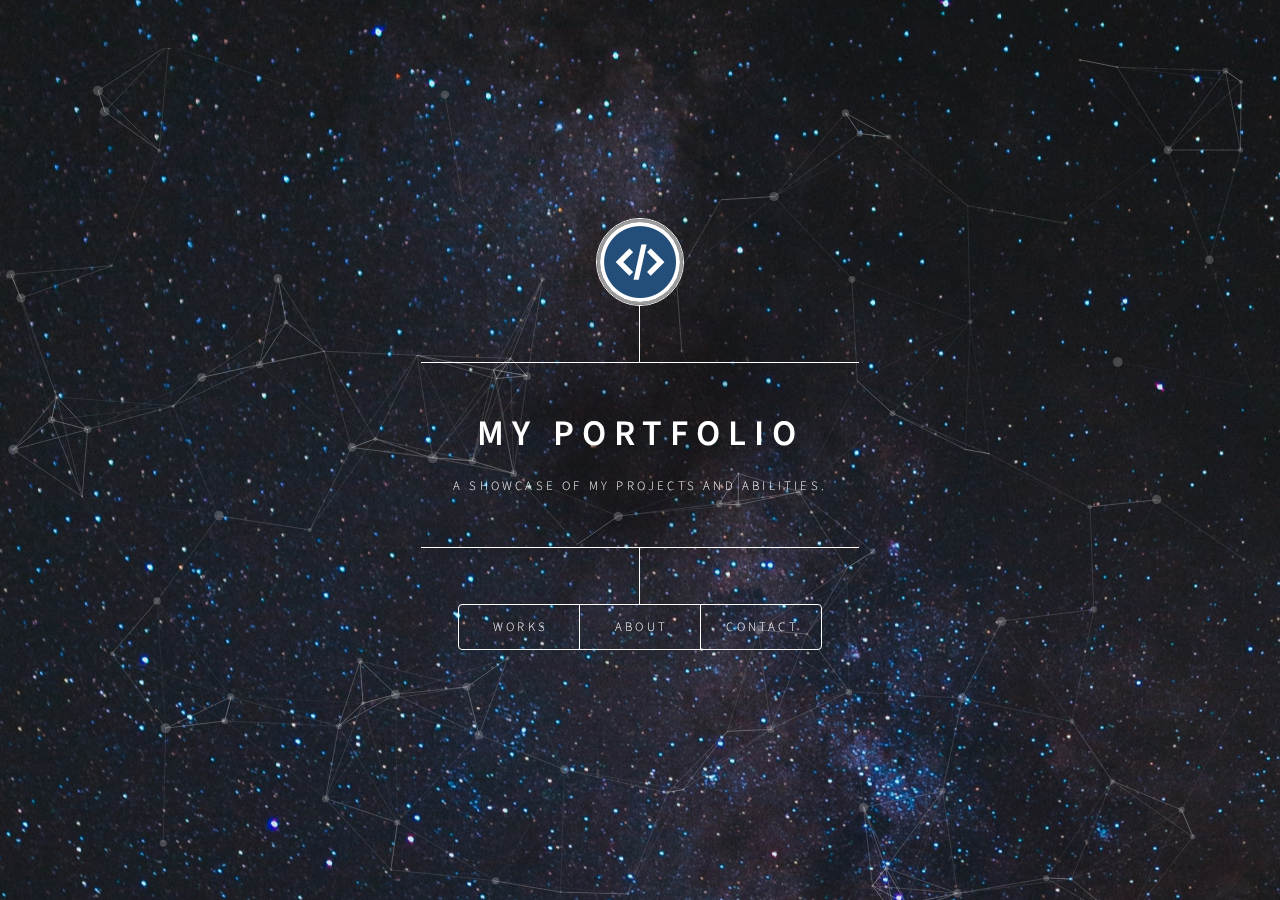
<file: index.html>
<!DOCTYPE html>
<html>
  <head>
    <link
      rel="apple-touch-icon"
      sizes="180x180"
      href="images/apple-touch-icon.png"
    />
    <link
      rel="icon"
      type="image/png"
      sizes="32x32"
      href="images/favicon-32x32.png"
    />
    <link
      rel="icon"
      type="image/png"
      sizes="16x16"
      href="images/favicon-16x16.png"
    />
    <link rel="manifest" href="images/site.webmanifest" />
    <title>Torin Stott Porfolio</title>
    <meta charset="utf-8" />
    <meta
      name="viewport"
      content="width=device-width, initial-scale=1, user-scalable=no"
    />
    <link rel="stylesheet" href="assets/css/main.css" />
    <noscript
      ><link rel="stylesheet" href="assets/css/noscript.css"
    /></noscript>
    <style>
      .pagination {
        display: inline-block;
      }

      .pagination a {
        color: rgb(255, 255, 255);
        float: left;
        padding: 8px 16px;
        text-decoration: none;
      }

      .pagination a.active {
        background-color: #4caf50;
        color: white;
        border-radius: 5px;
      }

      .pagination a:hover:not(.active) {
        background-color: #ddd;
        border-radius: 5px;
      }
    </style>
  </head>
  <body class="is-preload">
    <!-- Wrapper -->
    <div id="wrapper">
      <div id="particles-js"></div>
      <script src="/assets/js/particles.js"></script>
      <!-- Header -->
      <header id="header">
        <div class="logo">
          <style>
            #profile {
              height: 100%;
              width: 100%;
              border-radius: 50%;
              margin-left: auto;
              margin-right: auto;
              display: block;
            }
          </style>
          <span class=""
            ><img src="images/codingIcon.jpg" alt="" id="profile"
          /></span>
        </div>
        <div class="content">
          <div class="inner">
            <h1>My Portfolio</h1>
            <p>A showcase of my projects and abilities.</p>
          </div>
        </div>
        <nav>
          <ul>
            <li><a href="#capstone">Works</a></li>
            <li><a href="#about">About</a></li>
            <li><a href="#form">Contact</a></li>
          </ul>
        </nav>
      </header>

      <!-- Main -->
      <div id="main">
        <!-- About -->
        <article id="about">
          <h2 class="major">About</h2>
          <style>
            img {
              height: 40%;
              width: 40%;
              margin-left: auto;
              margin-right: auto;
              display: block;
              border: solid rgb(155, 155, 155) 3px;
            }
          </style>
          <span class="img"
            ><img src="images/myProfile.jpg" alt="" style="border-radius: 50%"
          /></span>
          <p></p>
          <p>
            I am Torin Stott, a recent Computer Science graduate at Georgia
            Southern University. Outside of schooling most of my time is spent
            coding and tinkering in various linux distributions. I am very
            interested in application security. I have participated in many CTF
            style programs such as tryhackme and hacker101.
          </p>
          <h4>TryHackMe Profile</h4>
          <style>
            .thm_font {
              min-height: 65px;
            }
            .thm_icon {
              border: 0px;
            }
          </style>
          <script src="https://tryhackme.com/badge/45609"></script>
          <p></p>
          <h4>Hacker101 Ctf</h4>
          <a href="images/hacker101.png">
            <span class="image main"
              ><img src="images/hacker101.png" alt=""
            /></span>
          </a>
        </article>
        <!-- Project -->
        <article id="capstone">
          <div class="" id="extraNav" style="padding-top: 10px">
            <button onclick="window.location.href='#personalProject'">
              <a style="border-bottom: none"
                ><i class="fas fa-angle-double-left fa-lg"></i
              ></a>
            </button>
            <button onclick="window.location.href='#ml'" style="float: right">
              <a style="border-bottom: none"
                ><i class="fas fa-angle-double-right fa-lg"></i
              ></a>
            </button>
            <p></p>
          </div>
          <h2 class="major">Capstone Project</h2>
          <p>
            Pictured below is my Capstone SQL Scaffolding project. This project
            was designed in conjunction with Tyler Porcher, and Charles Haislip.
            Currently the Github repo for this project remains private, but I
            wanted to document some screenshots displaying our progress.
          </p>
          <h3>Problem statement</h3>
          <p>
            Our application was designed to help make learning SQL easier for
            students. We worked closely with Dr.Otto Borchert to provide an
            interactive SQL learning experience.
          </p>
          <h4>Site Layout</h4>
          <h5>Home</h5>
          <p>Base landing page showing Contributors.</p>
          <span class="image main"><img src="images/Home.jpg" alt="" /></span>
          <h5>Question</h5>
          <p>
            Page for students to enter SQL answers. This page is designed to be
            dropped into an IFrame on the TopHat website. TopHat is an
            interactive book website used by professors. When students press
            execute their code is run on SQLite and if they pass all test cases
            they will be given a code word they can enter into TopHat when they
            are finished.
          </p>
          <span class="image main"
            ><img src="images/QuestionPage.jpg" alt=""
          /></span>
          <h5>Research</h5>
          <p>
            Page showing student progress. For use by Professors. Connects
            student data using Firebase from Amazon Web Services.
          </p>
          <span class="image main"
            ><img src="images/ResearchPage.jpg" alt=""
          /></span>
          <h5>Database View</h5>
          <p>Place for professor to upload new Databases.</p>
          <span class="image main"
            ><img src="images/DatabaseUpload.jpg" alt=""
          /></span>
        </article>
        <!-- ML -->
        <article id="ml">
          <div class="" id="extraNav" style="padding-top: 10px">
            <button onclick="window.location.href='#capstone'">
              <a style="border-bottom: none"
                ><i class="fas fa-angle-double-left fa-lg"></i
              ></a>
            </button>
            <button
              onclick="window.location.href='#personalProject'"
              style="float: right"
            >
              <a style="border-bottom: none"
                ><i class="fas fa-angle-double-right fa-lg"></i
              ></a>
            </button>
            <p></p>
          </div>
          <h2 class="major">ML Project</h2>
          <a
            type="button"
            href="https://github.com/TorinStott/ecgMachineLearningProject"
            target="_blank"
            class="button"
            >View Code</a
          >
          <p></p>
          <h3>Problem Statement</h3>
          <p>
            This project aimed to make predictions using a dataset derived from
            echocardiogram tests. It was designed to classify if patients will
            survive for at least one year after a heart attack.
          </p>
          <h3>Data Preparations</h3>
          <p>
            Initial dataset was loaded from UC Irvine which may be downloaded
            <a
              href="https://archive.ics.uci.edu/ml/datasets/echocardiogram"
              target="_blank"
              >here</a
            >.
          </p>
          <p>Shown below is a snapshot of initial data</p>
          <span class="image main"
            ><img src="images/dataSnapshot.jpg" alt=""
          /></span>
          <p>
            Some columns such as name and group were were stripped from the
            data. Note there are also some empty values "?" which also need to
            be removed to properly train models.
          </p>
          <h4>Column Descriptions</h4>
          <li>
            Age-at-heart-attack: age in years when patient experienced heart
            attack
          </li>
          <li>Fractional-shortening: measures contractility around heart</li>
          <li>Wall-motion-score: measures how parts of left ventricle move</li>
          <li>LVDD: measure of the heart at end diastole</li>
          <p>
            These features were fed into various training models to predict if
            the patient would be alive after one year
          </p>
          <h4>KNN</h4>
          <span class="image main"
            ><img src="images/KNN.jpg" alt="" style="height: 80%; width: 80%"
          /></span>
          <h4>Perceptron</h4>
          <span class="image main"
            ><img
              src="images/Perceptron.jpg"
              alt=""
              style="height: 80%; width: 80%"
          /></span>
          <h4>SVM</h4>
          <span class="image main"
            ><img src="images/SVM.jpg" alt="" style="height: 80%; width: 80%"
          /></span>
          <h3>Conclusion</h3>
          <p>
            In this project I learned the importance of utilizing model
            selection techniques. It is worth exploring using these models with
            a larger dataset to get more accurate classifications. SVM performed
            most effectively as a classifier because data was not linearly
            separable.
          </p>
        </article>
        <!-- Personal Project -->
        <article id="personalProject">
          <div class="" id="extraNav" style="padding-top: 10px">
            <button onclick="window.location.href='#ml'">
              <a style="border-bottom: none"
                ><i class="fas fa-angle-double-left fa-lg"></i
              ></a>
            </button>
            <button
              onclick="window.location.href='#capstone'"
              style="float: right"
            >
              <a style="border-bottom: none"
                ><i class="fas fa-angle-double-right fa-lg"></i
              ></a>
            </button>
            <p></p>
          </div>
          <h2 class="major">Personal Project</h2>
          <a
            type="button"
            href="https://github.com/TorinStott/githubUserSearchApp"
            target="_blank"
            class="button"
            >View Code</a
          >
          <a
            type="button"
            href="/userSearchApp.html"
            target="_blank"
            class="button"
            >Live Demo</a
          >
          <p></p>
          <h3>Problem Summary</h3>
          <p>
            This small project uses the Github API to search for github users
            quickly. Information such as when the user created their profile,
            their profile picture and number of repositories are shown.
          </p>
          <p>
            *Note* Requests are limited when using this API. If search fails
            retry after a few seconds.<br />
            <a
              target="_blank"
              href="https://docs.github.com/en/rest/overview/resources-in-the-rest-api#rate-limiting"
              >Git Documentation</a
            >
          </p>
        </article>
        <!-- Form -->
        <article id="form">
          <div class="" id="extraNav" style="padding-top: 10px">
            <button onclick="window.location.href='#'">
              <a style="border-bottom: none"
                ><i class="fas fa-angle-double-left fa-lg"></i
              ></a>
            </button>
            <button
              onclick="window.location.href='#contact'"
              style="float: right"
            >
              <a style="border-bottom: none"
                ><i class="fas fa-angle-double-right fa-lg"></i
              ></a>
            </button>
            <p></p>
          </div>
          <h1>Contact Form</h1>
          <form
            action="https://formsubmit.co/832f03fc84672459d4decd967e816556"
            method="POST"
          >
            <label for="name">Name</label>
            <input
              type="text"
              id="name"
              name="name"
              placeholder="Your name.."
              required
            />
            <p></p>
            <label for="email">Email</label>
            <input
              type="text"
              id="email"
              name="email"
              placeholder="example@gmail.com"
              required
            />
            <p></p>
            <label for="subject">Subject</label>
            <input
              type="text"
              id="subject"
              name="subject"
              placeholder="Subject"
            />
            <p></p>
            <textarea
              id="message"
              name="message"
              placeholder="Write something.."
              style="height: 200px"
            ></textarea>
            <p>&nbsp;</p>
            <button type="submit" style="float: right">Submit</button>
            <button type="button" onclick="window.location.href='#'">
              Cancel
            </button>
          </form>
        </article>
        <!-- Contact -->
        <article id="contact">
          <div class="" id="extraNav" style="padding-top: 10px">
            <button onclick="window.location.href='#form'">
              <a style="border-bottom: none"
                ><i class="fas fa-angle-double-left fa-lg"></i
              ></a>
            </button>
            <button onclick="window.location.href='#'" style="float: right">
              <a style="border-bottom: none"
                ><i class="fas fa-angle-double-right fa-lg"></i
              ></a>
            </button>
            <p></p>
          </div>
          <h2 class="major">Additional Info</h2>
          <section>
            <h3>Address</h3>
            <p>1062 Libby Ariail Circle<br />Chapin, SC 29036</p>
          </section>
          <section>
            <h3>Phone</h3>
            <p>217-493-7865</p>
          </section>
          <section>
            <h3>Email</h3>
            <a
              href="mailto: ts22410@georgiasouthern.edu?subject=Portfolio Contact"
              ><span class="label">Send Email</span></a
            >
            <p></p>
          </section>
          <ul class="icons">
            <li>
              <a
                href="https://github.com/TorinStott"
                class="icon brands fa-github"
                ><span class="label">GitHub</span></a
              >
            </li>
            <li>
              <a
                href="https://www.linkedin.com/in/torin-stott-216279159/"
                class="icon brands fa-linkedin"
                ><span class="label">LinkedIn</span></a
              >
            </li>
          </ul>
        </article>

        <!-- Elements -->
        <article id="elements">
          <h2 class="major">Elements</h2>
          <section>
            <pre><code>i = 0;

while (!deck.isInOrder()) {
    print 'Iteration ' + i;
    deck.shuffle();
    i++;
}

print 'It took ' + i + ' iterations to sort the deck.';</code></pre>
          </section>
        </article>
      </div>
      <!-- Footer -->
      <footer id="footer"></footer>
    </div>
    <!-- BG -->
    <div id="bg" class="scene"></div>

    <!-- Scripts -->
    <script src="assets/js/jquery.min.js"></script>
    <script src="assets/js/browser.min.js"></script>
    <script src="assets/js/breakpoints.min.js"></script>
    <script src="assets/js/util.js"></script>
    <script src="assets/js/main.js"></script>
  </body>
</html>
</file>
<file: assets/css/noscript.css>
/*
	Dimension by HTML5 UP
	html5up.net | @ajlkn
	Free for personal and commercial use under the CCA 3.0 license (html5up.net/license)
*/

/* BG */

	body.is-preload #bg:before {
		background-color: transparent;
	}

/* Header */

	body.is-preload #header {
		-moz-filter: none;
		-webkit-filter: none;
		-ms-filter: none;
		filter: none;
	}

		body.is-preload #header > * {
			opacity: 1;
		}

		body.is-preload #header .content .inner {
			max-height: none;
			padding: 3rem 2rem;
			opacity: 1;
		}

/* Main */

	#main article {
		opacity: 1;
		margin: 4rem 0 0 0;
	}
</file>
<file: assets/css/main.css>
@import url(fontawesome-all.min.css);
@import url("https://fonts.googleapis.com/css?family=Source+Sans+Pro:300italic,600italic,300,600");

html,
body,
div,
span,
applet,
object,
iframe,
h1,
h2,
h3,
h4,
h5,
h6,
p,
blockquote,
pre,
a,
abbr,
acronym,
address,
big,
cite,
code,
del,
dfn,
em,
img,
ins,
kbd,
q,
s,
samp,
small,
strike,
strong,
sub,
sup,
tt,
var,
b,
u,
i,
center,
dl,
dt,
dd,
ol,
ul,
li,
fieldset,
form,
label,
legend,
table,
caption,
tbody,
tfoot,
thead,
tr,
th,
td,
article,
aside,
canvas,
details,
embed,
figure,
figcaption,
footer,
header,
hgroup,
menu,
nav,
output,
ruby,
section,
summary,
time,
mark,
audio,
video {
  margin: 0;
  padding: 0;
  border: 0;
  font-size: 100%;
  font: inherit;
  vertical-align: baseline;
}

article,
aside,
details,
figcaption,
figure,
footer,
header,
hgroup,
menu,
nav,
section {
  display: block;
}
article {
  background-color: #15111c;
  border: 0.2em solid #8d8d8d;
  background-image: url("data:image/svg+xml,%3Csvg xmlns='http://www.w3.org/2000/svg' width='600' height='600' viewBox='0 0 600 600'%3E%3Cpath fill='%23666666' fill-opacity='0.65' d='M600 325.1v-1.17c-6.5 3.83-13.06 7.64-14.68 8.64-10.6 6.56-18.57 12.56-24.68 19.09-5.58 5.95-12.44 10.06-22.42 14.15-1.45.6-2.96 1.2-4.83 1.9l-4.75 1.82c-9.78 3.75-14.8 6.27-18.98 10.1-4.23 3.88-9.65 6.6-16.77 8.84-1.95.6-3.99 1.17-6.47 1.8l-6.14 1.53c-5.29 1.35-8.3 2.37-10.54 3.78-3.08 1.92-6.63 3.26-12.74 5.03a384.1 384.1 0 0 1-4.82 1.36c-2.04.58-3.6 1.04-5.17 1.52a110.03 110.03 0 0 0-11.2 4.05c-2.7 1.15-5.5 3.93-8.78 8.4a157.68 157.68 0 0 0-6.15 9.2c-5.75 9.07-7.58 11.74-10.24 14.51a50.97 50.97 0 0 1-4.6 4.22c-2.33 1.9-10.39 7.54-11.81 8.74a14.68 14.68 0 0 0-3.67 4.15c-1.24 2.3-1.9 4.57-2.78 8.87-2.17 10.61-3.52 14.81-8.2 22.1-4.07 6.33-6.8 9.88-9.83 12.99-.47.48-.95.96-1.5 1.48l-3.75 3.56c-1.67 1.6-3.18 3.12-4.86 4.9a42.44 42.44 0 0 0-9.89 16.94c-2.5 8.13-2.72 15.47-1.76 27.22.47 5.82.51 6.36.51 8.18 0 10.51.12 17.53.63 25.78.24 4.05.56 7.8.97 11.22h.9c-1.13-9.58-1.5-21.83-1.5-37 0-1.86-.04-2.4-.52-8.26-.94-11.63-.72-18.87 1.73-26.85a41.44 41.44 0 0 1 9.65-16.55c1.67-1.76 3.18-3.27 4.83-4.85.63-.6 3.13-2.96 3.75-3.57a71.6 71.6 0 0 0 1.52-1.5c3.09-3.16 5.86-6.76 9.96-13.15 4.77-7.42 6.15-11.71 8.34-22.44.86-4.21 1.5-6.4 2.68-8.6.68-1.25 1.79-2.48 3.43-3.86 1.38-1.15 9.43-6.8 11.8-8.72 1.71-1.4 3.26-2.81 4.7-4.3 2.72-2.85 4.56-5.54 10.36-14.67a156.9 156.9 0 0 1 6.1-9.15c3.2-4.33 5.9-7.01 8.37-8.07 3.5-1.5 7.06-2.77 11.1-4.02a233.84 233.84 0 0 1 7.6-2.2l2.38-.67c6.19-1.79 9.81-3.16 12.98-5.15 2.14-1.33 5.08-2.33 10.27-3.65l6.14-1.53c2.5-.63 4.55-1.2 6.52-1.82 7.24-2.27 12.79-5.06 17.15-9.05 4.05-3.72 9-6.2 18.66-9.9l4.75-1.82c1.87-.72 3.39-1.31 4.85-1.91 10.1-4.15 17.07-8.32 22.76-14.4 6.05-6.45 13.95-12.4 24.49-18.92 1.56-.96 7.82-4.6 14.15-8.33v-64.58c-4 8.15-8.52 14.85-12.7 17.9-2.51 1.82-5.38 4.02-9.04 6.92a1063.87 1063.87 0 0 0-6.23 4.98l-1.27 1.02a2309.25 2309.25 0 0 1-4.87 3.9c-7.55 6-12.9 10.05-17.61 13.19-3.1 2.06-3.86 2.78-8.06 7.13-5.84 6.07-11.72 8.62-29.15 10.95-11.3 1.5-20.04 4.91-30.75 11.07-1.65.94-7.27 4.27-6.97 4.1-2.7 1.58-4.69 2.69-6.64 3.66-5.63 2.8-10.47 4.17-15.71 4.17-17.13 0-41.44 11.51-51.63 22.83-12.05 13.4-31.42 27.7-45.25 31.16-7.4 1.85-11.85 7.05-14.04 14.69-1.26 4.4-1.58 8.28-1.58 13.82 0 .82.01.98.24 3.63.45 5.18.35 8.72-.77 13.26-1.53 6.2-4.89 12.6-10.59 19.43-13.87 16.65-22.88 46.58-22.88 71.68 0 2.39.02 4.26.06 8.75.12 10.8.1 15.8-.22 21.95-.56 11.18-2.09 20.73-5 29.3h-1.05c2.94-8.56 4.49-18.12 5.05-29.35.31-6.13.34-11.1.22-21.9-.04-4.48-.06-6.36-.06-8.75 0-25.32 9.07-55.47 23.12-72.32 5.6-6.72 8.88-12.99 10.38-19.03 1.09-4.4 1.18-7.85.74-12.93-.23-2.7-.24-2.86-.24-3.72 0-5.62.32-9.57 1.62-14.1 2.28-7.95 6.97-13.44 14.76-15.39 13.6-3.4 32.82-17.59 44.75-30.84C409 360.14 433.58 348.5 451 348.5c5.07 0 9.77-1.33 15.26-4.07 1.93-.96 3.9-2.05 6.58-3.62-.3.18 5.33-3.16 6.98-4.11 10.82-6.21 19.66-9.67 31.11-11.2 17.23-2.3 22.9-4.75 28.57-10.64 4.25-4.41 5.04-5.16 8.22-7.28 4.68-3.11 10.01-7.14 17.55-13.14a1113.33 1113.33 0 0 0 4.86-3.89l1.28-1.02a4668.54 4668.54 0 0 1 6.23-4.98c3.67-2.9 6.55-5.12 9.07-6.95 4.37-3.19 9.16-10.56 13.29-19.4v66.9zm0-116.23c-.62.01-1.27.06-1.95.13-6.13.63-13.83 3.45-21.83 7.45-3.64 1.82-8.46 2.67-14.17 2.71-4.7.04-9.72-.47-14.73-1.33-1.7-.3-3.26-.61-4.67-.93a31.55 31.55 0 0 0-3.55-.57 273.4 273.4 0 0 0-16.66-.88c-10.42-.16-17.2.74-17.97 2.73-.38.97.6 2.55 3.03 4.87 1.01.97 2.22 2.03 4.04 3.55a1746.07 1746.07 0 0 0 4.79 4.02c1.39 1.2 3.1 1.92 5.5 2.5.7.16.86.2 2.64.54 3.53.7 5.03 1.25 6.15 2.63 1.41 1.76 1.4 4.54-.15 8.88-2.44 6.83-5.72 10.05-10.19 10.33-3.63.23-7.6-1.29-14.52-5.06-4.53-2.47-6.82-7.3-8.32-15.26-.17-.87-.32-1.78-.5-2.86l-.43-2.76c-1.05-6.58-1.9-9.2-3.73-10.11-.81-.4-1.59-.74-2.36-1-2.27-.77-4.6-1.02-8.1-.92-2.29.07-14.7 1-13.77.93-20.55 1.37-28.8 5.05-37.09 14.99a133.07 133.07 0 0 0-4.25 5.44l-2.3 3.09-2.51 3.32c-4.1 5.36-7.06 8.48-10.39 11.12-.65.52-1.33 1.04-2.13 1.62l-4.11 2.94a106.8 106.8 0 0 0-5.16 3.99c-4.55 3.74-9.74 8.6-16.25 15.38-8.25 8.58-11.78 13.54-11.7 15.95.07 1.65 1.64 2.11 6.79 2.38 1.61.09 2.15.12 2.98.2 2.95.24 5.09.73 6.81 1.68 7.48 4.15 11.63 7.26 13.95 11.58 3.3 6.15.8 12.88-8.89 20.26-8.28 6.3-11.1 10.37-11.31 14.96-.06 1.17 0 1.93.26 4.43.69 6.47.25 10.65-2.8 17.42a44.23 44.23 0 0 1-4.16 7.53c-2.82 3.97-5.47 5.74-10.6 7.69-.43.16-3.34 1.23-4.27 1.59-1.8.68-3.38 1.36-5.01 2.14-4.18 2-8.4 4.6-13.1 8.24-8.44 6.51-13.23 14.56-15.98 25.06-1.1 4.2-1.55 6.81-2.8 15.21-1.26 8.6-2.17 12.64-4.08 16.55-2.1 4.28-11.93 26.59-12.97 28.88a382.7 382.7 0 0 1-6.37 13.41c-4.07 8.11-7.61 14.07-10.73 17.81-5.38 6.46-8.98 14.37-13.77 28.42a810.14 810.14 0 0 0-1.89 5.6c-1.8 5.35-2.96 8.6-4.26 11.85-6.13 15.32-25.43 26.31-46.46 26.31-11.2 0-20.58-2.74-31.02-8.55-5.6-3.13-4.55-2.42-22.26-14.54-14.33-9.8-17.7-10.73-20.47-6.9-.37.5-1.81 2.74-1.83 2.77a52.24 52.24 0 0 1-4.94 5.9c-.73.79-5.52 5.87-6.97 7.45-2.38 2.6-4.3 4.81-5.98 6.93a45.6 45.6 0 0 0-5.08 7.66c-1.29 2.57-1.9 5.25-2.66 10.6a997.6 997.6 0 0 1-.46 3.18h-1l.47-3.32c.77-5.45 1.4-8.2 2.75-10.9a46.54 46.54 0 0 1 5.2-7.84c1.7-2.14 3.63-4.38 6.03-6.98 1.45-1.59 6.24-6.68 6.96-7.46a51.58 51.58 0 0 0 4.84-5.78s1.47-2.26 1.86-2.8c3.25-4.5 7.08-3.44 21.84 6.67 17.67 12.08 16.62 11.38 22.19 14.48 10.3 5.73 19.5 8.43 30.53 8.43 20.65 0 39.57-10.77 45.54-25.69a219.7 219.7 0 0 0 4.24-11.8 6752.32 6752.32 0 0 0 1.88-5.6c4.83-14.16 8.47-22.14 13.96-28.73 3.05-3.66 6.56-9.57 10.6-17.61 1.97-3.93 4.04-8.31 6.35-13.38 1.03-2.28 10.88-24.61 12.98-28.91 1.85-3.79 2.75-7.76 4-16.25 1.24-8.44 1.7-11.07 2.81-15.32 2.8-10.7 7.71-18.94 16.33-25.6a73.18 73.18 0 0 1 13.29-8.35c1.66-.8 3.27-1.48 5.08-2.18.94-.36 3.86-1.43 4.28-1.59 4.95-1.88 7.44-3.55 10.14-7.33 1.35-1.9 2.68-4.3 4.06-7.37 2.97-6.58 3.39-10.59 2.72-16.9a27.13 27.13 0 0 1-.27-4.58c.22-4.94 3.21-9.24 11.7-15.7 9.33-7.11 11.66-13.34 8.62-19-2.2-4.09-6.25-7.12-13.55-11.17-1.57-.88-3.6-1.33-6.42-1.57-.8-.07-1.34-.1-2.95-.19-5.77-.3-7.63-.85-7.72-3.34-.1-2.81 3.5-7.87 11.97-16.69 6.53-6.8 11.75-11.69 16.33-15.45 1.79-1.47 3.42-2.72 5.2-4.03l4.12-2.94c.79-.58 1.46-1.08 2.1-1.59 3.26-2.6 6.16-5.65 10.21-10.94a383.2 383.2 0 0 0 2.5-3.32l2.31-3.09c1.8-2.39 3.04-4 4.29-5.48 8.47-10.17 16.98-13.96 37.27-15.3-.44.02 12-.9 14.32-.98 3.62-.1 6.05.16 8.46.98.8.27 1.62.62 2.47 1.04 2.27 1.14 3.17 3.87 4.27 10.85l.44 2.76c.17 1.07.33 1.97.5 2.83 1.44 7.69 3.62 12.29 7.8 14.57 6.76 3.68 10.6 5.15 13.99 4.94 4-.25 6.99-3.17 9.3-9.67 1.45-4.04 1.46-6.49.32-7.92-.9-1.12-2.28-1.62-5.57-2.27a55.8 55.8 0 0 1-2.67-.55c-2.54-.6-4.39-1.4-5.93-2.71a252.63 252.63 0 0 0-4.78-4.01 84.35 84.35 0 0 1-4.08-3.6c-2.73-2.6-3.86-4.43-3.28-5.95 1.02-2.64 7.82-3.54 18.93-3.37a230.56 230.56 0 0 1 16.73.88c2.76.39 3.2.49 3.68.6 1.4.3 2.95.62 4.62.91a82.9 82.9 0 0 0 14.56 1.32c5.56-.04 10.24-.86 13.73-2.6 8.1-4.05 15.89-6.9 22.17-7.56.7-.07 1.4-.11 2.05-.13v1zm0-100.94v1.5c-8.62 16.05-17.27 29.55-23.65 35.92-3.19 3.2-7.62 4.9-13.54 5.56-4.45.48-8.28.4-19.18-.2-9.91-.55-15.32-.44-20.52.78a84.05 84.05 0 0 1-15 2.11l-2.25.14c-12.49.75-19.37 1.78-32.72 5.74-4.5 1.33-9.27 2.49-14.3 3.48a246.27 246.27 0 0 1-32.6 3.97c-7.56.45-13.21.57-20.24.57-5.4 0-11.9 1.61-18 5.18-8.3 4.87-15.06 12.87-19.53 24.5a68.57 68.57 0 0 1-4.56 9.8c-3.6 6.2-6.92 8.99-13.38 12.18l-4.03 1.96a64.48 64.48 0 0 0-15.16 10.25c-8.2 7.33-13.72 16.63-22.54 35.6l-2.08 4.49c-7.3 15.7-11.5 23.3-17.35 29.87-7.7 8.66-20.25 14.42-40.31 20.08-4.37 1.23-19.04 5.08-19.24 5.13-6.92 1.87-11.68 3.34-15.63 4.92-10.55 4.22-18.71 10.52-36.38 26.52l-1.7 1.54c-8.58 7.76-13.41 11.9-18.81 15.88-3.95 2.9-8 5.67-12.97 8.91-2.06 1.34-10.3 6.6-12.33 7.94-11.52 7.5-18.53 13.04-24.62 20.08a62.01 62.01 0 0 0-6.44 8.85c-4.13 6.91-6.27 13.15-9.2 25.11l-1.54 6.26c-.6 2.45-1.15 4.54-1.72 6.58-2.97 10.7-6.9 17.36-14.78 26.91L69.6 491a148.51 148.51 0 0 0-4.19 5.3 23.9 23.9 0 0 0-3.44 6.28c-1.16 3.23-1.52 5.9-1.87 11.94-.58 10.05-1.42 15.04-4.63 22.67-1.57 3.72-5.66 14.02-6.41 15.8a73.46 73.46 0 0 1-3.57 7.4c-2.88 5.14-6.71 10.12-13.12 16.95-5.96 6.36-8.87 10.9-10.61 16a56.88 56.88 0 0 0-1.38 4.82l-.46 1.84h-1.03l.52-2.08c.52-2.09.92-3.49 1.4-4.9 1.8-5.25 4.78-9.9 10.84-16.36 6.35-6.78 10.13-11.7 12.97-16.77a72.5 72.5 0 0 0 3.52-7.29c.75-1.76 4.84-12.06 6.4-15.8 3.17-7.5 3.99-12.4 4.56-22.33.35-6.14.72-8.88 1.93-12.23a24.9 24.9 0 0 1 3.58-6.54c1.27-1.7 2.6-3.37 4.22-5.34l4.11-4.95c7.8-9.46 11.66-16 14.59-26.54.56-2.04 1.1-4.12 1.71-6.56l1.53-6.26c2.96-12.04 5.13-18.36 9.32-25.39 1.84-3.08 4-6.05 6.54-8.99 6.17-7.12 13.24-12.7 24.83-20.26 2.05-1.33 10.28-6.6 12.33-7.94 4.96-3.22 9-5.98 12.92-8.87 5.37-3.95 10.19-8.08 18.74-15.82l1.7-1.54c17.76-16.09 25.98-22.43 36.67-26.7 4-1.6 8.8-3.09 15.75-4.96.21-.06 14.87-3.9 19.22-5.13 19.9-5.61 32.32-11.31 39.85-19.78 5.76-6.48 9.93-14.02 17.18-29.64l2.09-4.5c8.87-19.07 14.44-28.46 22.77-35.9a65.48 65.48 0 0 1 15.38-10.4l4.04-1.97c6.3-3.1 9.47-5.77 12.96-11.77a67.6 67.6 0 0 0 4.48-9.67c4.56-11.84 11.47-20.02 19.97-25 6.25-3.66 12.93-5.32 18.5-5.32 7.01 0 12.65-.12 20.17-.57a245.3 245.3 0 0 0 32.47-3.96c5-.98 9.75-2.13 14.22-3.45 13.43-3.98 20.38-5.02 32.94-5.78l2.24-.14c5.76-.37 9.8-.9 14.85-2.09 5.31-1.25 10.79-1.35 22.6-.7 9.04.5 12.84.58 17.21.1 5.71-.62 9.94-2.26 12.95-5.26 6.44-6.45 15.3-20.37 24.35-36.72zm0 450.21c-1.28-4.6-2.2-10.55-3.33-20.25l-.24-2.04-.23-2.03c-1.82-15.7-3.07-21.98-5.55-24.47-2.46-2.46-3.04-5.03-2.52-8.64.1-.6.18-1.1.39-2.15.69-3.54.77-5.04.08-6.84-.91-2.38-3.31-4.41-7.79-6.26-5.08-2.09-6.52-4.84-4.89-8.44.66-1.45 1.79-3.02 3.52-5.01 1.04-1.2 5.48-5.96 5.08-5.53 6.15-6.7 8.98-11.34 8.98-16.48a15.2 15.2 0 0 1 6.5-12.89v1.26a14.17 14.17 0 0 0-5.5 11.63c0 5.47-2.93 10.29-9.24 17.16.38-.42-4.04 4.33-5.07 5.5-1.67 1.93-2.75 3.43-3.36 4.77-1.37 3.04-.23 5.22 4.36 7.1 4.71 1.95 7.32 4.16 8.34 6.83.78 2.04.7 3.67-.03 7.4-.2 1.03-.3 1.51-.38 2.09-.48 3.33.03 5.59 2.23 7.8 2.74 2.74 3.98 8.96 5.84 25.06l.24 2.03.23 2.04c.82 7.01 1.53 12.06 2.34 16.03v4.33zm0-62.16c-1.4-3.13-4.43-9.9-4.95-11.17-1.02-2.53-1.25-3.8-.91-5.18.2-.84 2.05-4.68 2.32-5.33a70.79 70.79 0 0 0 3.54-11.2v3.99a62.82 62.82 0 0 1-2.62 7.6c-.31.75-2.09 4.46-2.27 5.18-.28 1.12-.08 2.22.87 4.57.41 1.02 2.5 5.7 4.02 9.09v2.45zm0-85.09c-1.65 1.66-3.66 2.9-6.4 4.13-.25.1-13.97 5.47-20.4 8.43-9.35 4.32-16.7 5.9-23.03 5.25-5.08-.53-9.02-2.25-14.77-5.92l-3.2-2.07a77.4 77.4 0 0 0-5.44-3.27c-4.05-2.18-3.25-5.8 1.47-10.47 3.71-3.68 9.6-7.93 18.73-13.8l4.46-2.82c17.95-11.33 18.22-11.5 22.27-14.74 11.25-9 19.69-14.02 26.31-15.1v1.02c-6.37 1.1-14.62 6-25.69 14.86-4.1 3.28-4.34 3.44-22.36 14.8a652.4 652.4 0 0 0-4.45 2.83c-9.07 5.83-14.92 10.05-18.57 13.66-4.31 4.28-4.95 7.13-1.7 8.88 1.7.91 3.29 1.88 5.5 3.3l3.2 2.08c5.64 3.59 9.45 5.25 14.34 5.76 6.13.64 13.32-.9 22.52-5.15 6.46-2.98 20.18-8.35 20.4-8.44 3.04-1.37 5.1-2.71 6.81-4.69v1.47zm0-41.37v1c-6.56.26-12.11 3.13-19.71 9.08l-4.63 3.68a51.87 51.87 0 0 1-4.4 3.14c-.82.52-5.51 3.33-6.22 3.76-3.31 2-6.15 3.8-8.87 5.6a112.61 112.61 0 0 0-8.16 5.92c-4.61 3.72-7.4 6.9-7.97 9.35-.63 2.67 1.48 4.53 7.05 5.46 10.7 1.78 20.92-.05 30.45-4.65a61.96 61.96 0 0 0 17.1-12.2 41.8 41.8 0 0 0 5.36-7.42v1.92a38.94 38.94 0 0 1-4.64 6.19 62.95 62.95 0 0 1-17.39 12.41c-9.7 4.68-20.13 6.55-31.05 4.73-6.06-1-8.65-3.29-7.85-6.67.64-2.74 3.53-6.05 8.31-9.9 2.35-1.9 5.1-3.88 8.24-5.97 2.73-1.82 5.58-3.61 8.9-5.62.72-.44 5.4-3.24 6.22-3.75 1.26-.8 2.6-1.76 4.3-3.09.8-.62 3.9-3.1 4.63-3.67 7.77-6.1 13.49-9.04 20.33-9.3zm0-154.6v1c-1.75-.24-4.3.23-7.82 1.55-10.01 3.75-13.8 5.07-19.15 6.76-1.78.56-2.63.83-3.87 1.24-1.48.5-3.16.76-6.74 1.16a1550.34 1550.34 0 0 0-2.64.3c-7.8.94-11.28 2.47-11.28 6.07 0 4.45 2.89 13.18 7.96 25.81a57.34 57.34 0 0 1 2.33 7.6 258.32 258.32 0 0 1 .84 3.46c1.86 7.62 3.17 10.71 5.56 11.67 2.21.88 4.7.6 7.47-.72 3.48-1.69 7.22-4.94 11.2-9.47 1.52-1.7 2.97-3.49 4.59-5.57l3.16-4.1c2.59-3.23 6.07-12.21 8.39-20.23v3.45c-2.29 7.2-5.27 14.5-7.61 17.41-.44.55-2.67 3.46-3.15 4.09-1.63 2.1-3.1 3.9-4.62 5.62-4.08 4.61-7.9 7.94-11.53 9.7-2.99 1.44-5.77 1.75-8.28.74-2.84-1.13-4.2-4.34-6.15-12.35a2097.48 2097.48 0 0 1-.84-3.46c-.8-3.2-1.47-5.45-2.28-7.46-5.14-12.8-8.04-21.55-8.04-26.19 0-4.37 3.84-6.06 12.16-7.07a160.9 160.9 0 0 1 2.65-.3c3.5-.39 5.15-.64 6.53-1.1 1.26-.42 2.1-.7 3.88-1.26 5.34-1.68 9.11-3 19.1-6.74 3.53-1.32 6.22-1.84 8.18-1.61zM0 292c10.13-11.31 18.13-23.2 23.07-35.39 3.3-8.14 6.09-16.12 10.81-30.55l1.59-4.84c6.53-19.94 10.11-29.82 14.77-39.56 6.07-12.72 12.55-21.18 20.27-25.54 6.66-3.76 10.2-7.86 12.22-13.15a46.6 46.6 0 0 0 1.86-6.58c1.23-5.2 2.05-7.59 3.93-10.36 2.45-3.62 6.27-6.53 12.1-8.96 15.78-6.58 16.73-7.04 18.05-9.01.65-.98.83-2.15.74-4.51-.03-.73-.23-3.82-.24-4A93.8 93.8 0 0 1 119 94c0-10.04.18-11.37 2.37-13.15.52-.42 1.13-.8 2.07-1.3.27-.14 2.18-1.12 2.84-1.48a68.4 68.4 0 0 0 9.12-5.87c2.06-1.54 2.64-2.14 8.01-7.93 3.78-4.09 6.21-6.36 8.96-8.12 3.64-2.33 7.2-3.12 10.9-2.11 4.4 1.2 10.81 2 18.78 2.46 6.9.4 12.9.5 21.95.5 4.87 0 8.97.47 15.4 1.57 7.77 1.33 9.3 1.54 12.38 1.54 4.05 0 7.43-.88 10.68-2.95 5.06-3.22 8.11-4.67 11.2-5.2 3.62-.64 4.77-.46 16.55 2.06 17.26 3.7 30.85 1.36 41.06-9.7 5.1-5.53 5.48-8.9 3.48-14.8-.83-2.42-1.03-3.1-1.17-4.3-.29-2.52.5-4.71 2.71-6.93 2.65-2.65 4.72-9.17 6.22-18.29h2.03c-1.56 9.71-3.77 16.65-6.83 19.7-1.79 1.8-2.36 3.39-2.14 5.28.11 1 .3 1.63 1.07 3.9 2.22 6.53 1.76 10.66-3.9 16.8-10.77 11.66-25.07 14.13-42.95 10.3-11.42-2.45-12.55-2.62-15.78-2.06-2.77.48-5.62 1.84-10.47 4.92a20.93 20.93 0 0 1-11.76 3.27c-3.25 0-4.81-.22-12.73-1.57C212.74 59.46 208.73 59 204 59c-9.1 0-15.11-.1-22.07-.5-8.09-.47-14.62-1.29-19.2-2.54-5.62-1.53-10.17 1.38-17.85 9.66-5.5 5.94-6.08 6.53-8.28 8.18a70.38 70.38 0 0 1-9.38 6.03c-.68.37-2.58 1.35-2.84 1.49-.84.44-1.35.76-1.75 1.08C121.16 83.6 121 84.8 121 94c0 1.85.06 3.54.17 5.44 0 .17.2 3.28.24 4.03.1 2.75-.13 4.29-1.08 5.71-1.67 2.5-2.27 2.8-18.95 9.74-5.48 2.29-8.99 4.96-11.2 8.24-1.71 2.51-2.47 4.73-3.64 9.7-.83 3.5-1.21 4.92-1.94 6.83-2.18 5.73-6.05 10.19-13.1 14.18-7.3 4.12-13.55 12.28-19.46 24.66-4.6 9.64-8.17 19.46-14.67 39.32l-1.58 4.84c-4.75 14.47-7.54 22.48-10.86 30.69-5.28 13.01-13.95 25.65-24.93 37.6v-2.97zm0 78v-.5l1-.01c6.32 0 7.47 5.2 4.6 13.36a60.36 60.36 0 0 1-5.6 11.3v-1.92a57.76 57.76 0 0 0 4.65-9.72c2.69-7.6 1.71-12.02-3.65-12.02-.34 0-.67 0-1 .02v-46.59a340.96 340.96 0 0 0 13.71-8.34c13.66-9.46 29.79-37.6 29.79-53.59 0-18.1 21.57-72.64 32.23-79.42 12.71-8.09 32.24-27.96 35.8-37.75 1.93-5.3 5.5-7.27 14.42-9.37 6.15-1.44 8.64-2.42 10.67-4.79 1.5-1.74 2.72-4.79 4.33-10.3.23-.78 1.9-6.68 2.43-8.46 3.62-12.08 7.3-18.49 13.47-20.39 2.5-.76 3.03-.98 9.74-3.7 7.49-3.03 11.97-4.43 17.12-4.92 6.75-.65 13.13.75 19.55 4.67 5.43 3.32 12.19 4.72 20.17 4.56 6.03-.12 12.2-1.07 19.83-2.8 1.82-.4 7.38-1.74 8.26-1.94 2.69-.6 4.34-.89 5.48-.89 4.97 0 8.93-.05 14.2-.27 7.9-.32 15.56-.92 22.75-1.88 8.5-1.14 15.9-2.73 21.88-4.82 18.9-6.62 32.64-18.3 33.67-27.59.29-2.56.4-2.96 2.79-11.11 2.33-7.95 3.21-12.93 2.72-18.23-.2-2.24-.69-4.38-1.48-6.42-1.5-3.92-2.63-9.4-3.43-16.18h.9c.77 6.47 1.89 11.72 3.47 15.82a24.93 24.93 0 0 1 1.54 6.69c.5 5.46-.4 10.54-2.77 18.6-2.36 8.06-2.47 8.47-2.74 10.95-1.09 9.75-15.1 21.68-34.33 28.41-6.06 2.12-13.52 3.72-22.09 4.87-7.22.96-14.92 1.57-22.83 1.89-5.3.21-9.27.27-14.25.27-1.04 0-2.64.27-5.26.87-.87.2-6.43 1.53-8.26 1.94-7.68 1.73-13.92 2.7-20.03 2.82-8.15.17-15.1-1.27-20.71-4.7-6.23-3.81-12.4-5.16-18.93-4.54-5.04.48-9.44 1.86-16.84 4.86-6.75 2.74-7.29 2.95-9.82 3.73-5.73 1.76-9.28 7.96-12.81 19.72-.53 1.77-2.2 7.66-2.43 8.46-1.66 5.65-2.91 8.78-4.53 10.67-2.22 2.58-4.84 3.62-12.01 5.3-7.8 1.83-11.13 3.66-12.9 8.54-3.65 10.04-23.32 30.06-36.2 38.25C65.94 190 44.5 244.2 44.5 262c0 16.34-16.3 44.78-30.22 54.41-2.14 1.48-8.24 5.12-14.28 8.68v-1.16 46.09zm0-173.7v-1.11c7.42-3.82 14.55-10.23 21.84-18.98 3.8-4.56 14.21-18.78 15.79-20.55 1.8-2.04 4.06-3.96 7.42-6.45 1.08-.8 4.92-3.57 5.49-3.99 9.36-6.85 14-11.96 15.98-19.36.8-2.98 1.54-6.78 2.46-12.3.23-1.44 2-12.46 2.56-15.79 2.87-16.77 5.73-26.79 10.07-32.1C92.46 52.43 101.5 38.13 101.5 33c0-2.54.34-3.35 6.05-15.71.68-1.49 1.25-2.74 1.77-3.93 2.5-5.75 3.9-10.04 4.14-13.36h1c-.23 3.48-1.66 7.87-4.23 13.76-.52 1.2-1.09 2.45-1.78 3.95-5.54 12.01-5.95 12.99-5.95 15.29 0 5.47-9.09 19.84-20.11 33.31-4.2 5.12-7.03 15.06-9.86 31.64-.57 3.33-2.33 14.33-2.57 15.78-.92 5.56-1.67 9.38-2.48 12.4-2.05 7.68-6.82 12.93-16.35 19.91l-5.49 3.98c-3.3 2.45-5.51 4.34-7.27 6.31-1.53 1.73-11.94 15.93-15.76 20.53-7.52 9.02-14.88 15.6-22.61 19.46zm0 361.83v-4.33c.48 2.36 1 4.35 1.6 6.15 2 6.03 4.6 8.26 8.19 6.59C28.76 557.69 43.5 542.4 43.5 527c0-16.2 6.37-31.99 17.1-46.3 1.88-2.5 3.66-4.4 5.53-6 .73-.62 1.45-1.18 2.3-1.8l2-1.43c3.68-2.68 5.32-5.28 7.08-12.59.75-3.07 1.38-5.02 4.2-13.26l.63-1.88c3.24-9.58 4.56-14.97 4.17-18.65-.48-4.43-3.8-5.23-11.3-1.64a81.12 81.12 0 0 1-9.15 3.7c-13.89 4.67-26.96 5.8-42.66 5.42l-1.95-.05-1.45-.02a39.8 39.8 0 0 0-15.05 2.96A21.81 21.81 0 0 0 0 438.37v-1.26a23.55 23.55 0 0 1 4.55-2.57 40.77 40.77 0 0 1 16.92-3.02l1.95.05c15.6.38 28.57-.75 42.32-5.37a80.12 80.12 0 0 0 9.04-3.65c8.04-3.84 12.16-2.85 12.72 2.43.42 3.89-.92 9.34-4.21 19.08l-.64 1.88c-2.8 8.2-3.43 10.15-4.16 13.18-1.82 7.52-3.59 10.34-7.47 13.16l-2 1.43c-.84.6-1.54 1.15-2.25 1.75a35.45 35.45 0 0 0-5.37 5.84c-10.61 14.15-16.9 29.74-16.9 45.7 0 15.88-15 31.45-34.29 40.45-4.3 2.01-7.39-.66-9.56-7.18-.23-.68-.44-1.39-.65-2.13zm0-62.16v-2.45l1.46 3.27c2.1 4.8 3.46 10.33 4.26 16.77.66 5.3.84 9.3 1.04 18.5.2 9.32.5 12.75 1.63 15.05 1.28 2.6 3.67 2.35 8.29-1.5 17.14-14.3 21.82-22.9 21.82-38.62 0-7.17 1.1-12.39 3.7-17.68 2.27-4.67 3.65-6.62 13.4-19.62a69.8 69.8 0 0 1 7.6-8.79 44.76 44.76 0 0 1 3.54-3.06c.38-.3.64-.52.89-.74a10.47 10.47 0 0 0 2.63-3.32 35.78 35.78 0 0 0 2.26-5.94l.37-1.2.36-1.15c.29-.91.48-1.55.66-2.16.45-1.53.74-2.68.91-3.66.38-2.2.12-3.49-.85-4.15-2.35-1.61-9.28-.24-23.8 4.94-9.54 3.4-16.12 4.17-27.85 4.26-7.71.06-10.43.4-13.25 2.12-3.48 2.12-5.84 6.4-7.58 14.26-.5 2.2-.99 4.19-1.49 5.98v-3.98l.51-2.22c1.8-8.1 4.28-12.6 8.04-14.9 3.04-1.85 5.86-2.2 13.77-2.26 11.61-.09 18.1-.84 27.51-4.2 14.93-5.32 21.95-6.71 24.7-4.83 1.38.94 1.71 2.6 1.28 5.15a33.69 33.69 0 0 1-.94 3.78l-.66 2.17-.36 1.15-.37 1.2a36.64 36.64 0 0 1-2.33 6.1c-.8 1.53-1.61 2.52-2.86 3.61l-.92.77-1.02.83c-.9.74-1.65 1.4-2.47 2.18a68.84 68.84 0 0 0-7.48 8.66c-9.7 12.93-11.07 14.87-13.31 19.46-2.52 5.15-3.59 10.22-3.59 17.24 0 16.04-4.82 24.91-22.18 39.38-5.04 4.2-8.18 4.55-9.83 1.18-1.22-2.5-1.52-5.94-1.73-15.47-.2-9.16-.38-13.15-1.03-18.4-.79-6.34-2.12-11.8-4.19-16.49L0 495.98zM379.27 0h1.04l1.5 5.26c3.28 11.56 4.89 19.33 5.26 27.8.49 11.01-1.52 21.26-6.63 31.17-7.8 15.13-20.47 26.5-36.22 34.1-12.38 5.96-26.12 9.17-36.22 9.17-6.84 0-17.24 1.38-37.27 4.62l-2.27.37c-24.5 3.99-31.65 5-37.46 5-3.49 0-4.08-.08-19.54-2.8-3.56-.64-6.32-1.1-9-1.5-20.23-2.96-31-1.2-31.96 7.86-.1.85-.18 1.72-.29 2.81l-.27 2.73c-1.1 10.9-2.02 15.73-4.31 19.96-2.9 5.34-7.77 7.95-15.63 7.95-10.2 0-12.92.6-15.5 3.17.52-.51-5.03 5.85-8.16 8.7-2.75 2.5-14.32 12.55-15.77 13.83a341.27 341.27 0 0 0-6.54 5.92c-6.97 6.49-11.81 11.76-14.6 16.15-5.92 9.3-10.48 18.04-11.69 24.08-1.66 8.3 3.67 9.54 19.02 1.21a626.23 626.23 0 0 1 44.54-21.9c3.5-1.56 14.04-6.2 15.68-6.95 5.05-2.25 8.3-3.8 10.78-5.15l1.95-1.07 2.18-1.18c1.76-.94 3.38-1.76 5-2.55 18.1-8.72 34.48-10.46 50.33-1.2 22.89 13.34 38.28 37.02 38.28 56.44 0 19.12-.73 25.13-5.18 33.2a45.32 45.32 0 0 1-4.94 7.12c-6.47 7.77-11.81 16.2-12.76 21.27-1.2 6.34 4.69 7.03 20.17-.05 13.31-6.08 22.4-14.95 28.5-26.32a80.51 80.51 0 0 0 6.1-15.13c.9-2.98 3.17-11.65 3.41-12.48a29.02 29.02 0 0 1 1.75-4.83c7.47-14.93 21.09-30.5 36.25-37.24 7.61-3.38 13-9.65 19.4-20.79.84-1.48 4.26-7.64 5.14-9.17 3.52-6.1 6.22-9.7 9.37-11.98 10.15-7.4 28.7-11.1 50.29-11.1 7.52 0 16.54-1.24 27.51-3.58a420.1 420.1 0 0 0 14.96-3.52c-1.3.33 15.54-3.98 19.42-4.89 14.15-3.33 41.07-5.01 64.11-5.01 17.36 0 27.82-9.23 38.53-38.67 6.62-18.21 6.62-26.37 2.69-34.35l-1.18-2.37A13.36 13.36 0 0 1 587.5 58c0-4.03 0-4.01 2.5-24.56.46-3.73.8-6.74 1.12-9.64.9-8.45 1.38-15.2 1.38-20.8 0-.94-.02-1.94-.04-3h1c.03 1.06.04 2.06.04 3 0 5.65-.48 12.43-1.39 20.9-.3 2.91-.66 5.93-1.11 9.66-2.5 20.45-2.5 20.47-2.5 24.44 0 1.97.45 3.57 1.45 5.68.24.51 1.16 2.35 1.17 2.36 4.06 8.24 4.06 16.68-2.65 35.13-10.84 29.8-21.63 39.33-39.47 39.33-22.96 0-49.83 1.68-63.89 4.99-3.86.9-20.69 5.2-19.4 4.88a421.05 421.05 0 0 1-14.99 3.53c-11.04 2.35-20.11 3.6-27.72 3.6-21.4 0-39.76 3.67-49.7 10.9-3 2.19-5.64 5.7-9.1 11.68-.87 1.52-4.29 7.68-5.14 9.17-6.49 11.3-12 17.71-19.86 21.2-14.9 6.63-28.38 22.03-35.75 36.77a28.17 28.17 0 0 0-1.69 4.67c-.23.8-2.5 9.49-3.4 12.5a81.48 81.48 0 0 1-6.19 15.3c-6.2 11.56-15.44 20.58-28.96 26.76-16.1 7.36-23 6.55-21.58-1.04 1-5.29 6.4-13.83 12.99-21.73a44.33 44.33 0 0 0 4.82-6.96c4.35-7.88 5.06-13.77 5.06-32.72 0-19.04-15.19-42.4-37.72-55.55-15.57-9.08-31.62-7.38-49.45 1.21a132.9 132.9 0 0 0-7.14 3.71l-1.95 1.07a158.83 158.83 0 0 1-10.85 5.19c-1.65.74-12.18 5.38-15.69 6.95a625.25 625.25 0 0 0-44.46 21.86c-15.95 8.66-22.37 7.16-20.48-2.29 1.24-6.2 5.83-15.02 11.82-24.42 2.85-4.48 7.74-9.8 14.77-16.34 1.98-1.85 4.12-3.79 6.56-5.94 1.46-1.29 13.02-11.33 15.75-13.82 3.09-2.8 8.6-9.14 8.14-8.67 2.82-2.82 5.75-3.46 16.2-3.46 7.5 0 12.04-2.43 14.75-7.42 2.2-4.07 3.11-8.84 4.2-19.59l.26-2.73.3-2.81c.56-5.42 4.47-8.5 11.23-9.6 5.44-.88 12.51-.51 21.86.86 2.7.4 5.47.86 9.04 1.49 15.33 2.7 15.96 2.8 19.36 2.8 5.73 0 12.9-1.03 37.3-5l2.27-.36c20.1-3.26 30.52-4.64 37.43-4.64 9.95 0 23.54-3.18 35.78-9.08 15.57-7.5 28.09-18.73 35.78-33.65 5.02-9.75 7-19.82 6.51-30.67-.37-8.37-1.96-16.08-5.23-27.57L379.27 0zm13.68 0h1.02c.78 3.9 1.92 8.7 3.51 14.88 3.63 14.05 3.06 27.03-.75 38.77a61 61 0 0 1-11.35 20.68 138.36 138.36 0 0 1-19.32 18.77c-11.32 9.02-23.36 15.49-35.95 18.39a258.63 258.63 0 0 1-22.57 4.07c-3.17.44-6.36.85-10.3 1.32l-9.39 1.12c-11.53 1.41-17.45 2.55-21.64 4.46-9.28 4.21-28.35 6.04-49.21 6.04-1.37 0-2.8-.12-4.3-.35-2.62-.41-5-1.03-9.14-2.29-7.34-2.21-9.63-2.75-12.63-2.56-3.9.23-6.63 2.29-8.47 6.89-1.86 4.66-2.42 7.53-3.34 14.98-1.1 8.98-2.87 12.12-9.97 14.3a40.12 40.12 0 0 0-6.8 2.66c-.63.33-1.16.64-1.76 1.02l-1.34.86c-1.9 1.14-3.86 1.49-9.25 1.49-3.2 0-8.83-.55-9.51-.39-1.22.28-.75-.14-7.14 6.24-1.5 1.5-3.49 3.18-6.32 5.37-1.52 1.18-7.16 5.43-7.94 6.03-4.96 3.78-8.33 6.6-11.06 9.38-4.88 4.98-6.85 9.15-5.56 12.7 1.34 3.67 4.07 4.42 8.9 2.82a55.72 55.72 0 0 0 7.77-3.48c1.5-.77 7.78-4.13 9.37-4.96a116.8 116.8 0 0 1 12.31-5.68 162.2 162.2 0 0 0 11.04-4.84c2.04-.97 10.74-5.16 13-6.22 4.41-2.1 8.1-3.78 11.65-5.29 17.14-7.3 29.32-9.9 37.67-6.65l5.43 2.1c2.3.88 4.17 1.62 6.02 2.38a150.9 150.9 0 0 1 13.07 6c18.34 9.63 30.35 22.13 34.79 39.87 6.96 27.85 3.6 45.53-8.08 62.4-3.97 5.75-3.52 9.2.06 8.97 4.14-.28 10.21-4.95 15.11-12.52 3.1-4.8 5.1-10.45 8.05-21.53l1.69-6.35c.66-2.47 1.24-4.52 1.83-6.5 4.93-16.56 11-27.28 21.56-34.76 7.15-5.06 23.73-15.5 25.48-16.75 6.74-4.81 10.53-9.44 14.34-18 7.74-17.44 21.09-24.34 44.47-24.34 9.36 0 17.91-1.13 29.53-3.49a624.86 624.86 0 0 0 6.2-1.28c2.4-.5 4.07-.84 5.66-1.13 4.03-.74 7.04-1.1 9.61-1.1 4.44 0 9.39-1 31.39-5.99l2.95-.66c16.34-3.67 25.64-5.35 31.66-5.35 1.54 0 2.4.01 6.4.1 7.8.15 12.27.13 17.33-.2 16.41-1.06 26.73-5.36 29.8-14.56a87.1 87.1 0 0 1 3.55-8.83c-.15.31 2.29-4.96 2.9-6.38 5.38-12.3 5.57-21.92-1.44-39.44a86.4 86.4 0 0 1-5.26-20.72c-1.61-11.98-1.38-23.14.1-40.35l.2-2.12h1l-.2 2.2c-1.48 17.15-1.7 28.24-.11 40.14a85.4 85.4 0 0 0 5.2 20.47c7.1 17.78 6.91 27.67 1.43 40.22-.62 1.43-3.06 6.72-2.91 6.4a86.17 86.17 0 0 0-3.52 8.73c-3.23 9.72-13.9 14.15-30.68 15.24-5.1.33-9.58.35-17.42.2-3.98-.09-4.84-.1-6.37-.1-5.91 0-15.18 1.67-31.44 5.32l-2.95.67c-22.16 5.02-27.05 6.01-31.61 6.01-2.5 0-5.45.36-9.43 1.09-1.58.29-3.25.62-5.64 1.11a4894.21 4894.21 0 0 0-6.2 1.29c-11.68 2.37-20.3 3.51-29.73 3.51-23.02 0-36 6.71-43.53 23.66-3.9 8.8-7.82 13.58-14.7 18.5-1.78 1.27-18.36 11.7-25.48 16.75-10.34 7.32-16.3 17.87-21.19 34.23-.58 1.96-1.15 4-1.82 6.47l-1.69 6.35c-2.98 11.18-5 16.9-8.17 21.81-5.05 7.81-11.37 12.68-15.89 12.98-4.7.31-5.3-4.23-.94-10.53 11.52-16.64 14.82-34.03 7.92-61.6-4.35-17.42-16.16-29.72-34.27-39.22-4-2.1-8.2-4-12.99-5.97-1.84-.75-3.7-1.49-6-2.38l-5.43-2.08c-8.03-3.12-20.02-.58-36.92 6.63-3.52 1.5-7.21 3.19-11.61 5.27l-13 6.22c-4.71 2.22-8.16 3.75-11.11 4.88a115.87 115.87 0 0 0-12.21 5.63c-1.58.83-7.86 4.18-9.37 4.96a56.55 56.55 0 0 1-7.9 3.54c-5.3 1.75-8.62.85-10.17-3.43-1.46-4.02.66-8.5 5.8-13.74 2.75-2.82 6.16-5.66 11.15-9.48.79-.6 6.43-4.85 7.94-6.02a66.96 66.96 0 0 0 6.23-5.28c6.74-6.74 6.1-6.16 7.61-6.51.87-.2 6.69.36 9.74.36 5.22 0 7.03-.32 8.74-1.35l1.31-.84c.62-.4 1.18-.72 1.84-1.07a41.07 41.07 0 0 1 6.96-2.72c6.64-2.04 8.22-4.84 9.28-13.47.93-7.53 1.5-10.47 3.4-15.24 1.99-4.95 5.04-7.26 9.34-7.51 3.17-.2 5.5.35 12.97 2.6a63.54 63.54 0 0 0 9.02 2.26c1.45.22 2.83.34 4.14.34 20.71 0 39.7-1.82 48.8-5.96 4.32-1.96 10.29-3.1 21.93-4.53l9.4-1.12c3.92-.48 7.11-.88 10.27-1.32 8.16-1.14 15.4-2.43 22.49-4.06 12.42-2.86 24.33-9.26 35.55-18.2a137.4 137.4 0 0 0 19.18-18.64 60.02 60.02 0 0 0 11.15-20.32c3.76-11.57 4.32-24.36.75-38.23A284.86 284.86 0 0 1 392.95 0zM506.7 0h1.26c-.5.66-.9 1.18-1.17 1.51-3.95 4.96-6.9 7.92-9.82 9.57A10.02 10.02 0 0 1 492 12.5c-2.38 0-4.24.67-6.71 2.21l-2.65 1.71c-4.38 2.8-8.01 4.08-13.64 4.08-5.6 0-9.99-1.26-16.08-4.05a202.63 202.63 0 0 1-2.3-1.06l-2.18-.98c-1.6-.7-2.92-1.17-4.17-1.48a13.42 13.42 0 0 0-3.27-.43c-2.3 0-4.3-.68-11-3.37l-1.56-.62c-5-1.97-8.1-2.82-10.52-2.66-2.93.2-4.42 2.03-4.42 6.15 0 20.76-5.21 50.42-12.15 57.35-7.58 7.59-26.55 23.7-34.06 29.06-13.16 9.4-31.17 20.2-44.11 25.06a106.87 106.87 0 0 1-13.32 4.03c-3.28.78-6.6 1.43-11.25 2.24-.53.1-8.8 1.5-11.5 1.99-4.86.87-9.3 1.74-14 2.76-20.62 4.48-25.07 5.01-38.11 5.01-2.49 0-2.9-.07-14.05-2-2.42-.42-4.31-.73-6.15-1-8.11-1.19-13.83-1.36-17.64-.2-4.54 1.4-5.93 4.65-3.7 10.52 2.02 5.28 4.84 8.61 8.84 10.74 3.26 1.74 6.75 2.6 13.82 3.71 9.42 1.48 10.94 1.75 15.5 2.92a78.2 78.2 0 0 1 18.62 7.37c8.3 4.58 14.58 11.5 19.98 20.89 2.73 4.73 9.46 19.33 10.54 21.19 3.4 5.85 6.26 6.63 10.89 2 4.95-4.94 10.35-8.37 21.13-14.06.47-.25 2.06-1.1 2.12-1.12 7.98-4.21 11.92-6.51 15.87-9.54 5.11-3.9 8.66-8.1 10.77-13.11 8.52-20.24 20.75-33.31 32.46-33.31l5.5.03c10.53.08 17.35.02 24.9-.31 13.66-.62 23.78-2.09 29.39-4.67 5.85-2.7 13.42-5.49 24.18-9.02 3.46-1.14 6.29-2.05 12.7-4.1 7.7-2.45 11.08-3.54 15.17-4.9a1059.43 1059.43 0 0 1 11.33-3.72c3.67-1.2 5.96-2 8.03-2.78a59.88 59.88 0 0 0 6.66-2.94c1.87-.98 3.76-2.1 5.86-3.5 3.48-2.33 6.15-3.13 12.04-4.13l1.15-.2c5.71-1.01 9-2.3 12.76-5.63 7.82-6.96 8.58-23.18 3.84-44.52-1.7-7.67-2.1-19.28-1.57-35.47A837.22 837.22 0 0 1 546.76 0h1l-.15 3.06c-.32 6.42-.53 11.02-.68 15.62-.51 16.1-.12 27.65 1.56 35.21 4.82 21.68 4.04 38.2-4.16 45.48-3.91 3.48-7.37 4.84-13.24 5.87l-1.16.2c-5.76.99-8.32 1.75-11.65 3.98a63.73 63.73 0 0 1-5.96 3.56 60.86 60.86 0 0 1-6.77 2.99c-2.09.79-4.39 1.58-8.07 2.79a5398.31 5398.31 0 0 1-11.32 3.71c-4.1 1.37-7.48 2.46-15.18 4.92-6.42 2.04-9.24 2.95-12.7 4.08-10.73 3.53-18.27 6.3-24.07 8.98-5.76 2.66-15.97 4.14-29.77 4.77-7.56.33-14.4.39-24.95.31l-5.49-.03c-11.19 0-23.16 12.79-31.54 32.7-2.19 5.19-5.84 9.52-11.08 13.52-4.02 3.07-7.99 5.39-16.01 9.62l-2.12 1.12c-10.7 5.65-16.04 9.04-20.9 13.9-5.14 5.14-8.75 4.15-12.45-2.22-1.12-1.92-7.85-16.5-10.54-21.2-5.33-9.24-11.48-16.02-19.6-20.5a77.2 77.2 0 0 0-18.4-7.28c-4.5-1.17-6.02-1.43-15.4-2.9-7.17-1.12-10.74-2-14.13-3.81-4.22-2.25-7.2-5.77-9.3-11.27-2.43-6.39-.78-10.26 4.34-11.83 4-1.22 9.82-1.05 18.08.17 1.84.27 3.74.58 6.17 1 11.02 1.9 11.48 1.98 13.88 1.98 12.96 0 17.35-.52 37.9-4.99 4.71-1.02 9.16-1.9 14.03-2.77 2.71-.48 10.98-1.9 11.5-1.98 4.64-.81 7.95-1.46 11.2-2.23 4.55-1.07 8.76-2.34 13.2-4 12.83-4.81 30.79-15.59 43.88-24.94 7.47-5.33 26.4-21.4 33.94-28.94C407.3 61.98 412.5 32.49 412.5 12c0-4.61 1.86-6.9 5.35-7.15 2.63-.18 5.8.7 10.96 2.73l1.56.62c6.53 2.62 8.53 3.3 10.63 3.3 1.14 0 2.3.16 3.5.46 1.32.33 2.68.82 4.34 1.53a90.97 90.97 0 0 1 3.34 1.52l1.15.54c5.98 2.73 10.23 3.95 15.67 3.95 5.41 0 8.87-1.21 13.1-3.92.2-.13 2.1-1.38 2.66-1.72 2.62-1.63 4.64-2.36 7.24-2.36 1.47 0 2.94-.43 4.47-1.3 2.78-1.56 5.67-4.45 9.54-9.31l.7-.89zM324.54 600h-2.03c.49-2.96.91-6.2 1.28-9.66.44-4.1.76-8.25.98-12.21.08-1.39.14-2.65-.35-7.29-.47-1.94-.93-4.14-1.36-6.54-2.01-11.26-2.66-22.9-1.14-33.78a60.76 60.76 0 0 1 5.18-17.95 70.78 70.78 0 0 1 12.6-18.22c3.38-3.6 5.53-5.5 11.83-10.79 4.5-3.78 6.35-5.56 7.52-7.5.64-1.07.95-2.06.95-3.06 0-1.75 0-1.74-.75-9.23-.36-3.7-.57-6.3-.68-8.96-.5-12.1 1.62-19.6 8.11-21.76 15.9-5.3 25.89-12.1 33.45-25.54C409.6 390.65 425.85 376 436 376c12.36 0 20-1.96 29.41-8.8 6.76-4.92 9.5-6.6 12.47-7.46 2.22-.64 3.8-.74 9.12-.74 1.86 0 3.53-.83 5.57-2.62 1.08-.96 5.11-5.12 5.6-5.6 6.04-5.85 11.98-8.78 20.83-8.78 2.45 0 4.54.04 7.32.12 7.51.23 8.87.17 11.27-.7 3.03-1.1 5.53-3.03 14.75-11.17 8-7.06 10.72-8.92 22.87-16.47 1.44-.9 2.59-1.63 3.69-2.37a69.45 69.45 0 0 0 9.46-7.5c4.12-3.88 8.02-7.85 11.64-11.9v2.98a201.58 201.58 0 0 1-10.27 10.38c-3.18 3-6.2 5.35-9.72 7.7-1.12.76-2.28 1.5-3.75 2.4-12.05 7.5-14.71 9.32-22.6 16.28-9.46 8.35-12.01 10.32-15.39 11.55-2.74 1-4.19 1.06-12.01.82-2.76-.08-4.83-.12-7.26-.12-8.27 0-13.75 2.7-19.43 8.22-.44.43-4.52 4.64-5.68 5.66-2.37 2.09-4.46 3.12-6.89 3.12-5.1 0-6.6.1-8.56.66-2.67.78-5.29 2.37-11.85 7.15-9.8 7.13-17.85 9.19-30.59 9.19-9.22 0-24.96 14.2-34.13 30.49-7.84 13.94-18.24 21.02-34.55 26.46-5.31 1.77-7.21 8.51-6.75 19.78.1 2.6.31 5.19.68 8.84.75 7.62.75 7.58.75 9.43 0 1.38-.42 2.73-1.24 4.09-1.33 2.2-3.26 4.07-7.94 8-6.25 5.24-8.36 7.12-11.67 10.63a68.8 68.8 0 0 0-12.25 17.71 58.8 58.8 0 0 0-5 17.36c-1.49 10.66-.85 22.09 1.13 33.15.43 2.37.88 4.53 1.33 6.44.16.66.3 1.25.6 4.06a249.3 249.3 0 0 1-1.17 16.12c-.37 3.37-.78 6.53-1.25 9.44zm-13.4 0h-1.05l.12-.28c3.07-7.16 4.29-11.83 4.29-18.72 0-3.57-.07-4.93-.76-15.65-.77-12.04-1-19.64-.55-28.3.58-11.5 2.4-22.1 5.81-32.16 1.3-3.8 2.8-7.5 4.55-11.1 3.46-7.14 6.83-12.39 10.42-16.6a59.02 59.02 0 0 1 4.35-4.56c.43-.4 3-2.8 3.67-3.45 5.72-5.6 7.51-11.52 7.51-29.18 0-18.84 2.9-23.77 15.82-28.24 1.09-.37 1.92-.67 2.77-.98a51.3 51.3 0 0 0 6.1-2.7c4.95-2.6 9.64-6.22 14.44-11.42 25.5-27.63 37.15-35.16 56.37-35.16 8.28 0 14.54-1.95 22-6.3 1.78-1.03 13.82-8.82 18.16-11.27 2.83-1.59 5.66-3.03 8.63-4.39 7.92-3.6 13.97-4.45 26.6-4.8 7.53-.2 10.7-.49 14.26-1.58 4.55-1.4 8.06-4 10.93-8.43 2.2-3.41 6.85-7.08 14.66-12.06 1.61-1.03 3.27-2.05 5.65-3.5 9.53-5.85 11.56-7.13 14.81-9.57 5.34-4 9.3-8.37 13.68-14.77a204.2 204.2 0 0 0 5.62-8.75v1.9c-1.97 3.17-3.4 5.38-4.8 7.42-4.42 6.48-8.46 10.92-13.9 15-3.29 2.46-5.32 3.75-14.89 9.61a375.06 375.06 0 0 0-5.63 3.5c-7.7 4.9-12.26 8.52-14.36 11.76-3 4.63-6.7 7.39-11.48 8.85-3.68 1.12-6.9 1.42-14.53 1.63-12.5.34-18.44 1.18-26.2 4.7a111.08 111.08 0 0 0-8.56 4.35c-4.3 2.43-16.34 10.22-18.15 11.27-7.6 4.43-14.03 6.43-22.5 6.43-18.87 0-30.3 7.4-55.63 34.84-4.88 5.28-9.67 8.97-14.7 11.62-2 1.05-4 1.92-6.23 2.75-.86.32-1.7.62-5.37 1.87-5.08 1.76-7.44 3.25-9.28 6.37-2.23 3.78-3.29 9.94-3.29 20.05 0 17.9-1.87 24.07-7.8 29.89-.69.67-3.27 3.06-3.69 3.46a58.04 58.04 0 0 0-4.28 4.49c-3.53 4.14-6.86 9.32-10.28 16.38a95.19 95.19 0 0 0-4.5 10.99c-3.38 9.97-5.18 20.48-5.76 31.9-.44 8.6-.22 16.17.55 28.17.69 10.76.76 12.12.76 15.72 0 6.35-1.02 10.87-4.35 19zm25.08 0h-1c-.04-4.73.06-9.39.28-15.02.26-6.41-.4-11.79-2.53-24.37l-.31-1.86c-2.12-12.55-2.76-19.35-1.97-26.47 1.03-9.25 4.75-16.68 12-22.67 22.04-18.2 29.81-30.18 29.81-44.61 0-2.6-.3-4.81-.98-8.17-.97-4.79-1.1-5.68-.97-7.57.2-2.56 1.27-4.7 3.56-6.72 2.67-2.35 7.05-4.6 13.72-7.01 9.72-3.5 15.52-9.18 24.3-21.57l1.78-2.5c4.48-6.33 7.1-9.63 10.43-12.78 4.31-4.07 8.98-6.77 14.54-8.17 13.3-3.32 20.37-5.47 25.34-7.64a49.5 49.5 0 0 0 5.28-2.7c1.1-.65 1.75-1.04 4.24-2.6 2.7-1.68 5.22-2.08 11.38-2.28 5.44-.18 7.9-.43 10.97-1.41a21.47 21.47 0 0 0 9.54-6.22c4.87-5.3 10.03-7.61 17.79-8.9 1.07-.18 1.88-.3 3.86-.58 6.9-.97 9.94-1.69 13.48-3.62 4.5-2.45 6.79-4.44 23.46-19.68l3.14-2.85c9.65-8.71 16.12-13.83 21.42-16.48 4.25-2.12 7.6-4.69 11.22-8.6v1.45c-3.42 3.57-6.69 6-10.78 8.05-5.18 2.59-11.61 7.67-21.2 16.32l-3.12 2.85c-16.8 15.35-19.05 17.3-23.66 19.82-3.68 2-6.8 2.75-13.82 3.73-1.97.28-2.78.4-3.84.57-7.56 1.26-12.52 3.48-17.21 8.6a22.47 22.47 0 0 1-9.97 6.5c-3.2 1-5.72 1.27-11.25 1.45-5.98.2-8.39.57-10.89 2.13a144 144 0 0 1-4.25 2.61 50.48 50.48 0 0 1-5.39 2.75c-5.04 2.2-12.15 4.37-25.5 7.7-9.74 2.44-15.26 7.65-24.4 20.56l-1.77 2.5c-8.9 12.54-14.82 18.34-24.78 21.93-6.57 2.36-10.85 4.57-13.4 6.82-2.1 1.86-3.05 3.74-3.22 6.04-.13 1.76 0 2.63.95 7.3.7 3.42 1 5.7 1 8.37 0 14.79-7.93 27-30.18 45.39-7.03 5.8-10.64 13-11.64 22-.78 7-.14 13.73 1.96 26.2l.32 1.85c2.15 12.65 2.8 18.07 2.54 24.58-.22 5.57-.32 10.2-.28 14.98zM95.9 600h-2.04c.68-3.82 1.14-8.8 1.61-15.98.2-3.11.27-4.06.39-5.6 1.3-17.54 4.04-27.14 11.5-33.2 4.65-3.77 7.22-8.92 8.67-16 .51-2.52.7-3.87 1.33-9.17.66-5.5 1.16-8.06 2.24-10.36 1.45-3.09 3.82-4.69 7.39-4.69 14.28 0 38.48 9.12 53.6 20.2 8.66 6.35 21.26 13.32 31.74 17.11 13.03 4.71 21.89 4.41 24.75-1.73 1.7-3.64 1.92-4.11 2.65-5.77 2.93-6.67 4.69-12.2 5.25-17.5.23-2.17.24-4.23.02-6.2-.32-2.75-1.42-4.55-4.08-7.35l-1.32-1.37a30.59 30.59 0 0 1-2.41-2.79 30.37 30.37 0 0 1-2.5-4.07l-1.13-2.14c-1.62-3.1-2.68-4.6-4.12-5.56-5.26-3.5-14.8-5.5-28.55-6.83a272.42 272.42 0 0 0-9.04-.71l-2.18-.17c-9.57-.73-15.12-1.56-19.06-3.2C156.57 471.07 136 450.5 136 440c0-5.34 1.74-9.53 5.47-14.13 1.98-2.44 11.12-11.71 12.79-13.54 4.52-4.97 10.16-9.54 17.68-14.66 2.8-1.9 14.78-9.6 17.49-11.49a50.54 50.54 0 0 0 6.34-5.43c1.53-1.5 6.96-7.13 7.12-7.3 7.18-7.3 12.7-11.56 19.74-14.38 3.36-1.34 8.13-2.79 17.45-5.38a9577.18 9577.18 0 0 1 11.78-3.28 602.6 602.6 0 0 0 12.67-3.7c20.4-6.24 34-12.08 40.79-18.44 8.74-8.2 11.78-13.84 15.73-26.02 2.02-6.22 3.09-9.04 5.07-12.72 9.54-17.71 28.71-39.37 43.5-45.45C383.77 238.25 389 232.34 389 226c0-2.89 2.73-8.4 6.83-13.73 4.76-6.2 10.65-11.36 16.75-14.18 12.5-5.77 33.5-10.09 47.42-10.09 5.32 0 9.83-1.5 16.42-4.89 9.2-4.71 10.1-5.11 13.58-5.11 10.42 0 32.06-2.55 45.76-5.97l3.88-.98 3.47-.89c2.6-.66 4.33-1.08 5.93-1.43 3.9-.86 6.76-1.23 9.58-1.17 2.74.06 5.47.52 8.67 1.48 4.56 1.37 13.71-.9 22.87-5.68a68.07 68.07 0 0 0 9.84-6.2v2.4c-11.09 8.14-25.76 13.66-33.29 11.4a29.72 29.72 0 0 0-8.13-1.4c-2.63-.05-5.36.3-9.11 1.12a238 238 0 0 0-9.33 2.3l-3.9.99C522.38 177.43 500.58 180 490 180c-2.99 0-3.91.4-12.67 4.89-6.85 3.51-11.61 5.11-17.33 5.11-13.65 0-34.35 4.26-46.58 9.9-5.78 2.67-11.42 7.62-16 13.58-3.85 5.02-6.42 10.2-6.42 12.52 0 7.27-5.8 13.82-20.62 19.92-14.27 5.88-33.16 27.21-42.5 44.55-1.9 3.55-2.95 6.28-4.93 12.4-4.05 12.47-7.23 18.39-16.27 26.86-7.08 6.64-20.87 12.57-41.57 18.89a604.52 604.52 0 0 1-12.7 3.71 1495.1 1495.1 0 0 1-11.8 3.28c-9.24 2.58-13.97 4.01-17.24 5.32-6.73 2.69-12.05 6.8-19.05 13.92-.15.15-5.6 5.8-7.15 7.32a52.4 52.4 0 0 1-6.6 5.65c-2.74 1.92-14.75 9.63-17.5 11.5-7.4 5.04-12.94 9.52-17.33 14.35-1.72 1.9-10.8 11.11-12.71 13.46-3.47 4.26-5.03 8.03-5.03 12.87 0 9.5 20 29.5 33.38 35.08 3.67 1.53 9.1 2.34 18.45 3.05a586.23 586.23 0 0 0 4.34.32c3.24.23 5.07.37 6.93.55 14.08 1.37 23.82 3.4 29.45 7.17 1.82 1.2 3.02 2.91 4.8 6.29l1.11 2.13a28.55 28.55 0 0 0 2.34 3.81c.62.83 1.3 1.6 2.26 2.61.23.24 1.1 1.16 1.32 1.37 2.93 3.09 4.24 5.23 4.61 8.5.24 2.12.23 4.33-.01 6.64-.59 5.55-2.4 11.25-5.41 18.1-.74 1.67-.96 2.15-2.66 5.8-3.49 7.47-13.33 7.8-27.25 2.77-10.67-3.86-23.43-10.92-32.25-17.38C164.62 515.96 140.82 507 127 507c-5 0-6.4 3.02-7.64 13.29a99.03 99.03 0 0 1-1.36 9.33c-1.53 7.5-4.3 13.04-9.37 17.16-6.87 5.58-9.5 14.78-10.77 31.8-.11 1.52-.18 2.47-.38 5.57-.46 7.01-.91 11.99-1.57 15.85zm8.05 0h-1.02c.29-1.41.58-2.94.9-4.59l1.05-5.62c2.5-13.3 4.2-19.92 6.68-24.05 1.7-2.84 3.68-5.5 8.05-11.03 8.21-10.36 10.88-14.55 10.88-18.71l-.02-1.69c-.02-1.78-.02-2.7.02-3.77.21-5.05 1.47-8.2 4.64-9.4 3.92-1.5 10.39.44 20.12 6.43 9.56 5.88 17.53 10.7 25.91 15.66 1.31.78 14.27 8.41 17.67 10.45a714.21 714.21 0 0 1 6.42 3.9c13.82 8.5 38.94 5.05 46.3-7.83 3.6-6.28 4.54-8.52 7.78-17.32a82.3 82.3 0 0 1 1.18-3.07 42.27 42.27 0 0 1 4.06-7.64c9.33-13.98 14.92-26.1 14.92-36.72 0-3.66.75-6.62 3.36-14.85.52-1.64.83-2.66 1.15-3.73 3.64-12.23 3.04-19.12-4.29-24a23.1 23.1 0 0 0-9.98-3.78c-7.2-.93-14.49 1.17-23.91 5.88-1.55.78-6.64 3.44-7.6 3.93a62.6 62.6 0 0 0-4.14 2.3l-4.4 2.66c-11.62 6.92-20.4 9.18-32.81 6.08-3.32-.84-6.24-1.4-13.1-2.64-13.25-2.39-18.7-3.75-23.33-6.46-6.23-3.67-7.46-9.02-2.88-16.65A93.1 93.1 0 0 1 172 415.42a157 157 0 0 1 8.32-7.66c-.07.05 6.16-5.3 7.82-6.77a85.12 85.12 0 0 0 6.5-6.33c7.7-8.46 12.78-13.36 20.08-18.57 9.94-7.1 21.4-12.36 35.18-15.58 37.03-8.64 51-12.7 58.83-17.93 8.6-5.73 21.3-24.77 36.84-54.81 5.22-10.1 12.27-18.4 21.13-25.71 5.13-4.24 9.56-7.25 17.55-12.23 7.42-4.62 9.62-6.14 11.38-8.16a21.15 21.15 0 0 0 2.95-4.87c.61-1.3 2.87-6.47 3-6.77 1.36-3 2.56-5.4 3.95-7.73 6.53-10.97 16.03-18 31.4-20.8 12.73-2.3 19.85-2.7 29.68-2.3 3.25.13 4.13.16 5.6.14 5.15-.07 9.71-1.04 16.61-3.8 20.74-8.3 38.75-12.04 59.19-12.04 3.05 0 6.03.15 10.48.48l2.09.16c12.45.96 18.08.96 25.34-.63a49.65 49.65 0 0 0 14.09-5.45v1.15a50.52 50.52 0 0 1-13.88 5.28c-7.38 1.61-13.08 1.61-25.63.65l-2.08-.16c-4.43-.33-7.39-.48-10.41-.48-20.3 0-38.2 3.72-58.81 11.96-7.01 2.8-11.7 3.8-16.97 3.88-1.5.02-2.39-.01-5.66-.14-9.76-.4-16.8-.01-29.47 2.3-15.06 2.73-24.32 9.58-30.71 20.31a72.8 72.8 0 0 0-3.9 7.63c-.12.28-2.39 5.47-3.01 6.79a22 22 0 0 1-3.1 5.1c-1.86 2.13-4.07 3.66-11.6 8.35-7.95 4.96-12.35 7.95-17.44 12.15-8.76 7.23-15.73 15.43-20.89 25.4-15.61 30.2-28.36 49.32-37.16 55.19-7.98 5.32-21.97 9.39-59.17 18.07-13.65 3.18-24.98 8.39-34.82 15.42-7.22 5.16-12.27 10.01-19.92 18.43a86.07 86.07 0 0 1-6.57 6.4c-1.67 1.48-7.91 6.83-7.84 6.77-3.27 2.84-5.8 5.16-8.26 7.62a92.1 92.1 0 0 0-14.27 18.13c-4.3 7.16-3.22 11.89 2.53 15.26 4.47 2.63 9.88 3.99 23.24 6.39a185.7 185.7 0 0 1 12.92 2.6c12.11 3.03 20.64.84 32.06-5.96l4.4-2.65c1.66-1 2.96-1.73 4.2-2.35.95-.48 6.04-3.14 7.6-3.92 9.59-4.8 17.04-6.94 24.49-5.98a24.1 24.1 0 0 1 10.4 3.93c7.82 5.21 8.45 12.52 4.7 25.13-.32 1.07-.64 2.1-1.16 3.74-2.57 8.12-3.31 11.04-3.31 14.55 0 10.88-5.66 23.14-15.08 37.28a41.28 41.28 0 0 0-3.97 7.46c-.37.9-.73 1.82-1.18 3.04-3.25 8.85-4.21 11.13-7.84 17.47-7.67 13.42-33.43 16.95-47.7 8.18a578.4 578.4 0 0 0-6.4-3.89c-3.4-2.04-16.36-9.67-17.67-10.45-8.38-4.97-16.36-9.78-25.92-15.66-9.5-5.85-15.7-7.7-19.24-6.36-2.68 1.02-3.8 3.82-4 8.51a61.12 61.12 0 0 0-.02 3.72l.02 1.7c0 4.5-2.69 8.73-11.52 19.87-3.92 4.95-5.87 7.59-7.55 10.39-2.39 3.97-4.08 10.56-6.56 23.72l-1.05 5.62-.86 4.4zm10.5 0h-1c.03-.34.04-.68.04-1 0-12.39 8.48-33.57 19.16-43.37a26.18 26.18 0 0 0 3.67-4.17 35.8 35.8 0 0 0 2.88-4.9c.36-.72 1.75-3.66 2.1-4.36 3.22-6.29 6.84-6.54 16.97.39 1.34.9 6.07 4.16 6.4 4.38 2.62 1.8 4.67 3.2 6.7 4.56 5.03 3.39 9.37 6.2 13.51 8.7 14.33 8.67 25.49 13.27 34.11 13.27 16.86 0 32.71-5.95 39.6-14.8 1.59-2.04 3.2-5.17 5.06-9.63.8-1.92 1.64-4.06 2.67-6.8l2.74-7.33c4.66-12.44 7.76-19.06 11.56-23.27 7.9-8.79 14.87-36 14.87-52.67 0-1.9.17-3.11 1.02-8.27.37-2.2.58-3.6.74-5.07.63-5.51.21-9.46-1.68-12.39-4.6-7.1-19.7-9.23-38.46-4.78a100.57 100.57 0 0 0-18.94 6.3c-5.17 2.37-17.11 9.74-16.5 9.4-6.72 3.64-12.97 4.15-24.8 1.3-29.55-7.14-30.43-8.62-15.26-26.81 17.44-20.93 47.12-46.18 56.38-46.18 9.92 0 53.84-11.98 65.78-17.95 9.46-4.73 24.32-21.18 36.82-37.85.71-.95 13.5-21.6 19.2-29.6 9.35-13.13 18.22-22.55 26.95-27.53 7.29-4.17 13.16-10.28 18.8-18.73 1.93-2.9 10.52-17.65 12.73-20.41 1.54-1.93 3-3.21 4.52-3.89 14.07-6.25 24.22-9.04 39.2-9.04h29c4.05 0 7.36-.4 22.93-2.5l4.3-.57c9.92-1.3 16.57-1.93 21.77-1.93 1.66 0 2.95.01 6.03.04 18.61.19 28.55-.48 44.86-4.03 3.1-.67 6.13-1.78 9.11-3.31v1.12a37.96 37.96 0 0 1-8.9 3.17c-16.4 3.56-26.4 4.24-45.08 4.05-3.08-.03-4.36-.04-6.02-.04-5.15 0-11.76.63-21.64 1.92l-4.3.58c-15.64 2.11-18.94 2.5-23.06 2.5h-29c-14.81 0-24.84 2.75-38.8 8.96-1.34.6-2.69 1.78-4.14 3.6-2.16 2.68-10.72 17.39-12.68 20.33-5.72 8.57-11.7 14.8-19.13 19.04-8.57 4.9-17.36 14.23-26.63 27.24-5.68 7.97-18.47 28.64-19.22 29.63-12.6 16.8-27.52 33.32-37.18 38.15-12.06 6.03-56.14 18.05-66.22 18.05-8.82 0-38.39 25.15-55.62 45.82-14.6 17.52-14.19 18.21 14.74 25.2 11.6 2.8 17.6 2.3 24.09-1.2-.67.35 11.31-7.03 16.56-9.44 5.41-2.48 11.6-4.59 19.11-6.37 19.13-4.53 34.65-2.35 39.54 5.22 2.05 3.17 2.48 7.32 1.84 13.04a96.34 96.34 0 0 1-.75 5.13c-.84 5.08-1.01 6.29-1.01 8.1 0 16.9-7.03 44.33-15.13 53.33-3.68 4.09-6.76 10.65-11.37 22.96-.35.93-2.2 5.94-2.73 7.33-1.04 2.76-1.88 4.9-2.68 6.84-1.9 4.53-3.55 7.73-5.2 9.85-7.1 9.13-23.25 15.19-40.39 15.19-8.86 0-20.15-4.65-34.63-13.42-4.15-2.51-8.5-5.32-13.55-8.72a861.54 861.54 0 0 1-6.71-4.56l-6.4-4.39c-9.68-6.63-12.61-6.42-15.5-.75-.35.68-1.74 3.62-2.1 4.35a36.77 36.77 0 0 1-2.96 5.03c-1.12 1.57-2.37 3-3.81 4.33-10.47 9.6-18.84 30.51-18.84 42.63l-.03 1zm-29.65 0h-1.1c1.17-2.52 1.79-5.2 1.79-8 0-20 4.83-42.04 12.15-49.35 5.17-5.18 7.77-8.38 9.9-12.74 2.64-5.41 3.95-12 3.95-20.91 0-6.82 1.14-11.59 3.37-15.07 1.74-2.7 3.6-4.21 8.91-7.52a31.64 31.64 0 0 0 3.9-2.79c4.61-3.96 6.58-6.2 7.72-9.41 1.43-4.02.93-9.04-1.86-16.02a68.98 68.98 0 0 0-3.99-8.07l-.93-1.7a75.47 75.47 0 0 1-2.64-5c-5.16-10.71-3.77-18.9 7.68-29.78a204 204 0 0 1 26.81-21.55c3.96-2.69 16.8-10.8 19.24-12.5 1.99-1.4 4.33-3.3 7.77-6.3-.02 0 7.23-6.39 9.47-8.3 4.97-4.26 9.09-7.5 13.05-10.15 4.72-3.15 8.97-5.28 12.87-6.32 12.78-3.41 15.6-4.18 21.77-5.97 12.55-3.64 21.96-6.9 28.14-10a45.47 45.47 0 0 1 7.47-2.79c8.66-2.66 12.02-4.1 16.97-8.1 6.78-5.46 13.07-14.25 19.33-27.87 15.97-34.77 19.08-39.39 32.15-49.19 3.14-2.36 6.37-4.1 11.43-6.4l2.33-1.04c11.93-5.35 16.87-8.93 21.1-17.38 1.88-3.77 2.48-6.29 3.37-12.27.78-5.19 1.48-7.56 3.53-10.25 2.57-3.4 7.03-6.27 14.36-9.01 3.37-1.26 7.36-2.5 12.05-3.73 16.33-4.3 25.28-5.36 39.6-5.81 6.9-.22 9.5-.56 12.66-2 1.19-.54 2.36-1.23 3.58-2.11 3.7-2.7 8.14-4.54 13.24-5.67 5.71-1.27 10.69-1.54 18.7-1.45l2.35.02c2.82 0 6.8-1 19.7-4.69 10.83-3.08 15.95-4.31 19.3-4.31.82 0 1.9.13 3.55.41l5.01.9c9.82 1.68 17.44 1.89 25.15-.21 7.98-2.18 14.8-6.77 20.29-14.24V147c-5.47 7.04-12.21 11.42-20.03 13.55-7.88 2.15-15.63 1.94-25.58.23l-5-.9c-1.6-.26-2.64-.39-3.39-.39-3.2 0-8.32 1.22-19.74 4.48-12.35 3.53-16.3 4.52-19.26 4.52l-2.36-.02c-7.94-.1-12.85.17-18.47 1.42-4.97 1.11-9.3 2.9-12.88 5.5a21.4 21.4 0 0 1-3.75 2.22c-3.32 1.5-6 1.87-13.04 2.09-14.25.44-23.13 1.5-39.37 5.77a125.56 125.56 0 0 0-11.95 3.7c-7.17 2.7-11.49 5.46-13.93 8.68-1.9 2.52-2.58 4.76-3.33 9.8-.9 6.08-1.53 8.68-3.47 12.56a30.6 30.6 0 0 1-9.66 11.45c-3.12 2.26-5.95 3.73-11.93 6.4l-2.31 1.04c-5.01 2.27-8.18 3.99-11.25 6.29-12.9 9.68-15.93 14.17-31.85 48.8-6.31 13.76-12.7 22.68-19.6 28.25-5.08 4.1-8.53 5.57-17.3 8.27a44.64 44.64 0 0 0-7.33 2.73c-6.24 3.12-15.7 6.4-28.3 10.06a867.4 867.4 0 0 1-21.8 5.97c-3.77 1.01-7.93 3.1-12.56 6.19a137.35 137.35 0 0 0-12.95 10.07c-2.24 1.92-9.48 8.3-9.48 8.3a98.2 98.2 0 0 1-7.84 6.37c-2.46 1.72-15.32 9.83-19.26 12.5a203 203 0 0 0-26.69 21.45c-11.13 10.58-12.43 18.3-7.47 28.63a74.52 74.52 0 0 0 2.62 4.95l.94 1.7a69.84 69.84 0 0 1 4.03 8.17c2.88 7.2 3.4 12.46 1.89 16.73-1.22 3.43-3.28 5.77-8.02 9.84-1.14.97-2.32 1.8-5.3 3.67-3.92 2.45-5.69 3.89-7.31 6.42-2.13 3.3-3.22 7.89-3.22 14.53 0 9.05-1.34 15.79-4.05 21.34-2.19 4.49-4.85 7.77-10.1 13.01-7.07 7.07-11.85 28.9-11.85 48.65 0 2.8-.58 5.48-1.7 8zm282.54 0h-1.01l-1.1-5.8c-3.08-16.26-4.05-26.2-2.74-37.26.7-5.8.77-9.68.55-15.3-.18-4.45-.17-5.68.19-7.63.78-4.3 3.44-8.53 10.39-16.34 9.07-10.2 12.26-15.41 19.8-30.15 1.35-2.64 2.33-4.47 3.38-6.3.9-1.58 1.82-3.06 2.77-4.5 3.14-4.7 7.03-8.42 16.84-16.81 11.22-9.6 15.5-13.86 18.13-19.13.7-1.4 1.3-2.8 1.93-4.4a206 206 0 0 0 1.49-4.05c3.63-9.94 8.01-13.93 22.9-17.81 4.99-1.3 20.55-5.13 21.38-5.34 16.19-4.1 25.33-7.36 33.48-12.6 5.86-3.77 5.84-3.76 27.66-16.53l2.6-1.52c10.23-6 17.1-10.2 22.73-13.95a149.3 149.3 0 0 0 8.8-6.3 723.7 723.7 0 0 0 6.37-5.08A87.74 87.74 0 0 1 600 342.95v1.12a85.76 85.76 0 0 0-15.49 9.9c.18-.14-4.76 3.84-6.38 5.1a150.3 150.3 0 0 1-8.85 6.35c-5.65 3.76-12.53 7.96-22.78 13.97l-2.6 1.53c-21.8 12.75-21.78 12.74-27.63 16.5-8.27 5.32-17.49 8.61-33.78 12.73-.83.21-16.39 4.04-21.36 5.33-8.03 2.1-13.15 4.5-16.45 7.5-2.66 2.42-4 4.86-5.77 9.7l-1.5 4.07a51.12 51.12 0 0 1-1.96 4.47c-2.72 5.45-7.04 9.75-18.38 19.45-9.73 8.32-13.6 12.02-16.65 16.6a77.18 77.18 0 0 0-2.74 4.45c-1.05 1.81-2.01 3.63-3.35 6.25-7.58 14.81-10.82 20.08-19.96 30.36-6.83 7.7-9.4 11.78-10.15 15.86-.34 1.85-.34 3.04-.17 7.4.22 5.68.14 9.6-.55 15.47-1.3 10.92-.34 20.79 2.73 36.95l1.12 5.99zm-76.59 0h-2.1l1.39-4.3c1.04-3.3 1.93-6.78 2.68-10.4 2.65-12.73 3.27-23.63 3.27-41.3 0-5.71-1.86-9.75-4.13-9.75-2.94 0-6.96 5.61-10.93 17.08C271.14 579.68 258.3 593 238 593c-22.42 0-29.26-1.35-48.42-10.09a87.69 87.69 0 0 1-9.42-5.04c-2.95-1.8-12.78-8.57-14.84-9.72-4.2-2.36-7-2.71-9.72-.99-.63.4-1.26.91-1.9 1.55a57.69 57.69 0 0 1-4.31 3.86 147.88 147.88 0 0 1-3.06 2.44l-1 .8C137.01 582.43 134 587.18 134 597c0 1.02-.02 2.01-.07 3h-2c.05-.99.07-1.98.07-3 0-10.52 3.33-15.78 12.09-22.76a265.61 265.61 0 0 1 2-1.6c.83-.64 1.43-1.13 2.03-1.61a55.76 55.76 0 0 0 4.17-3.74c.74-.73 1.48-1.34 2.24-1.82 3.47-2.2 7-1.75 11.77.93 2.15 1.21 12.03 8 14.9 9.76a85.7 85.7 0 0 0 9.22 4.93C209.29 589.7 215.85 591 238 591c19.25 0 31.49-12.7 41.06-40.33 4.24-12.25 8.66-18.42 12.81-18.42 3.8 0 6.13 5.06 6.13 11.75 0 17.8-.63 28.8-3.3 41.7-.77 3.7-1.68 7.23-2.75 10.6-.4 1.3-.8 2.53-1.19 3.7zm-149.25 0l.5-.94a160.1 160.1 0 0 0 6.53-13.26c2.73-6.29 5.78-9.64 9.24-10.52 3.74-.95 7.15.74 12.56 5.13 5.43 4.4 6.07 4.86 7.73 5.1 1.6.22 4.28 1.14 8.86 2.95 1.3.5 10.78 4.35 13.85 5.55 3.07 1.2 5.85 2.25 8.49 3.18 3.1 1.1 5.98 2.04 8.65 2.81h-3.45c-1.76-.56-3.6-1.18-5.54-1.87a281.2 281.2 0 0 1-8.51-3.19c-3.08-1.2-12.57-5.04-13.86-5.55-4.5-1.78-7.15-2.68-8.63-2.9-1.94-.27-2.53-.7-8.22-5.3-5.17-4.2-8.36-5.78-11.69-4.94-3.1.78-5.94 3.92-8.56 9.95a161 161 0 0 1-6.82 13.8h-1.13zm112.89 0a30.34 30.34 0 0 0 11.27-6.27c1.55-1.36 3.32-3.46 5.34-6.29 1.05-1.46 2.15-3.1 3.41-5.04a349.73 349.73 0 0 0 2.5-3.9l.47-.75.93-1.47a89.17 89.17 0 0 1 3.25-4.86c1.05-1.43 1.82-2.23 2.44-2.46 1.02-.37 1.49.48 1.49 2.04l.01 2.11c.05 6.91-.08 11.32-.7 16.33a48.4 48.4 0 0 1-2.38 10.56h-1.07a46.47 46.47 0 0 0 2.45-10.68c.62-4.96.75-9.33.7-16.2l-.01-2.12c0-.97-.08-1.12-.15-1.1-.36.14-1.05.85-1.97 2.1a88.44 88.44 0 0 0-3.22 4.82l-.92 1.46-.48.75a1268.1 1268.1 0 0 1-2.5 3.92c-1.26 1.95-2.38 3.6-3.44 5.08-2.06 2.88-3.87 5.04-5.5 6.45a30.87 30.87 0 0 1-8.94 5.52h-2.98zm-183.72 0H69.3c3.37-3.43 5.19-8.33 5.19-15 0-18.6-.04-17.35 1.02-20.77.6-1.93 1.5-3.74 3.27-6.63.42-.7 4.92-7.8 6.78-10.86 3.04-4.97 11.04-16.5 12.21-18.56 3.48-6.08 4.72-12.06 4.72-24.18 0-7.85 2.5-14.2 8.1-23.44l2.84-4.63a72.67 72.67 0 0 0 2.49-4.4c1.62-3.15 2.48-5.78 2.62-8.28.2-3.78-1.3-7.29-4.9-10.9-5.13-5.12-8.6-5.43-11.2-1.85-2.12 2.92-3.48 7.74-5.06 16.47-.2 1.03-.82 4.6-.82 4.57-.83 4.67-1.4 7.33-2.1 9.6-1.35 4.42-3.7 7.61-8.36 12.26l-3.26 3.2c-6.38 6.39-9.68 11.51-11.36 19.5l-1.16 5.52c-.87 4.1-1.56 7.04-2.33 9.94-3.67 13.74-9.65 25.97-22.59 44.72-7.68 11.14-11.05 18.87-10.92 23.72h-1c-.12-5.16 3.35-13.05 11.1-24.28 12.87-18.67 18.8-30.8 22.44-44.42.77-2.88 1.45-5.8 2.32-9.89l1.16-5.51c1.73-8.22 5.13-13.5 11.64-20 .63-.64 2.84-2.8 3.25-3.21 4.57-4.54 6.82-7.62 8.12-11.84a81.58 81.58 0 0 0 2.07-9.48l.81-4.57c1.62-8.9 3-13.8 5.24-16.89 3-4.15 7.2-3.78 12.71 1.74 3.8 3.8 5.42 7.58 5.2 11.66-.15 2.66-1.05 5.41-2.73 8.68a73.6 73.6 0 0 1-2.52 4.46l-2.84 4.63c-5.52 9.1-7.96 15.3-7.96 22.92 0 12.28-1.28 18.43-4.85 24.68-1.2 2.1-9.21 13.65-12.22 18.58-1.87 3.06-6.37 10.18-6.78 10.86-1.73 2.82-2.6 4.57-3.17 6.4-1.02 3.28-.98 2.1-.98 20.48 0 6.52-1.7 11.44-4.82 15zM310.09 0h1.06c-.37.9-.77 1.83-1.2 2.82-3.9 9.06-5.45 15.15-5.45 25.18 0 7.64-2.1 11.6-6.64 13.05-3.46 1.1-5.72.98-17.57-.43-11.55-1.36-19.17-1.58-28.16-.14-6.24 2.49-25.91 7.02-32.13 7.02-11.15 0-36.76-2.88-54.12-7.01a22.08 22.08 0 0 0-16.95 2.48c-4.05 2.33-7.09 5.03-13.9 11.97-6.28 6.39-9.53 9.23-13.8 11.5-7.09 3.79-11.22 7.65-13.4 12.27-1.82 3.85-2.33 7.84-2.33 15.29 0 4.4-2.65 6.69-9.45 9.74.1-.05-2.97 1.31-3.84 1.71-8.78 4.06-12.71 8.29-12.71 16.55 0 12.52-4.86 19.22-17.34 27.96l-4.56 3.14c-1.9 1.3-3.3 2.3-4.67 3.3-.92.68-1.79 1.34-2.62 2-7.16 5.62-11 14.54-15.56 33.28-.63 2.57-3.3 14-4.07 17.14a350.44 350.44 0 0 1-5.2 19.33c-1.37 4.5-4.5 15.07-4.96 16.53-1.05 3.4-1.64 4.94-2.46 6.32-.82 1.4-6.85 9.08-12.64 18.27L0 277.98v-1.9l4.58-7.35a270.8 270.8 0 0 1 12.61-18.23c-.3.5 1.35-2.8 2.38-6.12.45-1.44 3.58-12.01 4.95-16.53 1.83-6.03 3.44-12.09 5.19-19.27.76-3.13 3.44-14.56 4.06-17.14 4.62-18.95 8.52-28.02 15.92-33.83.84-.67 1.72-1.33 2.65-2.01 1.38-1.02 2.8-2.01 4.7-3.32l4.54-3.14C73.83 140.57 78.5 134.13 78.5 122c0-8.74 4.2-13.26 13.29-17.45.88-.41 3.96-1.77 3.85-1.73 6.46-2.9 8.86-4.97 8.86-8.82 0-7.6.53-11.7 2.42-15.71 2.29-4.84 6.57-8.85 13.84-12.73 4.15-2.21 7.35-5 14.15-11.93 6.28-6.4 9.36-9.13 13.52-11.53a23.07 23.07 0 0 1 17.69-2.59c17.27 4.12 42.8 6.99 53.88 6.99 6.1 0 25.73-4.53 31.92-7 9.12-1.46 16.83-1.25 28.49.13 11.63 1.38 13.9 1.5 17.15.47 4.06-1.3 5.94-4.85 5.94-12.1 0-10.1 1.56-16.3 6.6-28zm25.12 0h1c.05 5.62.26 11.48.65 19.4.47 9.7.64 14.57.64 21.6 0 9.81-4.68 17.46-13.1 23.16-6.53 4.43-14.94 7.46-24.33 9.33-3.74.54-9.42.56-22.68.23-6.74-.17-9.35-.22-12.39-.22-2.77 0-4.97.43-7.63 1.36-.88.3-4.55 1.74-5.58 2.11-6.55 2.35-13.59 3.53-24.79 3.53-8.1 0-13.58-1.38-22.46-4.9l-3.18-1.25c-12.55-4.87-21.27-5.15-37.18 1.12-11.15 4.39-18.13 9.2-22.28 14.81-3.15 4.26-4.33 7.8-5.94 15.8-1.22 6.09-1.93 8.74-3.5 12.13-1.65 3.53-3.97 5.81-7.07 7.22-2.33 1.07-4.35 1.5-9.32 2.19-9.04 1.27-12.77 3.09-15.61 9.58-3.71 8.48-7.72 13.87-14.22 19.76-2.4 2.18-13.14 11.02-15.91 13.42-8.2 7.1-13.85 17.37-18.7 31.97a258.81 258.81 0 0 0-3.27 10.7c-.01.05-2.26 7.97-2.88 10.1-8.49 28.85-17.88 52.95-26.13 61.2-2.8 2.8-5.06 5.64-10.4 12.96-3.4 4.68-6.23 8.25-8.95 11.1v-1.55c2.74-2.98 5.73-6.82 9.48-11.97 4.03-5.52 6.32-8.4 9.17-11.24 8.07-8.08 17.44-32.14 25.87-60.8.62-2.1 2.86-10.03 2.88-10.08 1.21-4.24 2.21-7.53 3.28-10.74 4.9-14.75 10.63-25.16 19-32.4 2.78-2.42 13.5-11.25 15.89-13.4 6.4-5.8 10.32-11.09 13.97-19.43 1.68-3.83 4.05-6.31 7.2-7.86 2.4-1.17 4.64-1.67 9.53-2.36 4.54-.63 6.5-1.05 8.7-2.06 2.89-1.31 5.03-3.42 6.58-6.73 1.53-3.3 2.23-5.9 3.43-11.9 1.64-8.14 2.85-11.79 6.11-16.2 4.28-5.79 11.41-10.7 22.73-15.16 16.15-6.36 25.13-6.07 37.9-1.11l3.19 1.26c8.77 3.47 14.13 4.82 22.09 4.82 11.09 0 18.02-1.16 24.46-3.47 1-.36 4.68-1.8 5.58-2.11A22.5 22.5 0 0 1 265 72.5c3.05 0 5.67.05 14.07.26 11.53.29 17.2.27 20.83-.25 9.25-1.85 17.54-4.83 23.94-9.17C332 57.8 336.5 50.46 336.5 41c0-7-.17-11.86-.7-22.7-.35-7.26-.55-12.83-.59-18.3zM93.87 0h2.04c-.7 4-1.61 6.82-3.03 9.47-2.33 4.38-2.85 5.75-5.26 13.03a40.46 40.46 0 0 1-1.94 5.03c-2.24 4.66-5.92 8.8-13.07 14.26-8.01 6.13-14.27 16.55-20.03 31.55-2.4 6.23-8.75 25.63-9.64 28.01-2.69 7.16-6.56 12.7-15.63 23.68l-2.68 3.24c-6.02 7.34-9.35 12.07-11.72 17.15-2.3 4.94-7.12 9.9-12.91 14.15v-2.4c5.14-3.94 9.1-8.3 11.1-12.6 2.46-5.27 5.87-10.1 11.98-17.56l2.68-3.26c8.94-10.8 12.72-16.22 15.3-23.1.88-2.33 7.24-21.74 9.65-28.03 5.89-15.31 12.3-26 20.68-32.41 6.92-5.3 10.4-9.2 12.48-13.55.65-1.35 1.16-2.7 1.85-4.79 2.45-7.4 3-8.83 5.4-13.34A27.68 27.68 0 0 0 93.87 0zm9.07 0h1.02c-1.66 8.3-2.91 12.67-4.54 15.26a59.14 59.14 0 0 0-4.1 8.21c-1.27 3-2.44 6.2-3.5 9.4-.38 1.12-.7 2.16-2.41 5.39a251.48 251.48 0 0 0-12.81 13.3c-3.48 3.96-5.95 7.27-7.15 9.66-.95 1.9-2.06 5.99-3.61 12.97-.64 2.9-3.65 17.15-4.51 21.07-3.63 16.45-6.63 26.69-9.9 32-7.66 12.45-10.64 15.71-37.08 41.1A69.78 69.78 0 0 1 0 179.21v-1.15a69.39 69.39 0 0 0 13.65-10.42c26.4-25.33 29.32-28.55 36.92-40.9 3.2-5.18 6.18-15.37 9.78-31.7.86-3.91 3.87-18.16 4.51-21.06 1.57-7.09 2.7-11.2 3.7-13.2 1.24-2.5 3.76-5.86 7.29-9.89.9-1.03 1.86-2.1 2.86-3.18 2.4-2.6 4.96-5.22 7.53-7.76.9-.88 1.73-1.7 3.37-3.4a129.02 129.02 0 0 1 4.78-13.46 60.07 60.07 0 0 1 4.19-8.35c1.52-2.44 2.74-6.71 4.36-14.74zM83.71 0h1.1c-2.09 4.74-6.03 8.92-11.42 12.3-7.2 4.52-16.5 7.2-24.39 7.2-8.9 0-11.8 7-11.74 21.52 0 1.7.04 3.17.12 5.99.1 3.3.12 4.45.12 5.99 0 5.73-.76 11.3-2.01 16.5a66.67 66.67 0 0 1-2.15 6.97 2597.76 2597.76 0 0 1-7 15.86A4270.8 4270.8 0 0 1 6.44 136.2 54.64 54.64 0 0 1 0 147v-1.65a54.87 54.87 0 0 0 5.55-9.57A4269.82 4269.82 0 0 0 30.7 79.97c.53-1.2.99-2.23 2.44-5.9A69.23 69.23 0 0 0 36.5 53c0-1.52-.03-2.66-.12-5.95-.08-2.83-.12-4.31-.12-6.01-.03-6.79.53-11.62 2.07-15.34 1.94-4.68 5.39-7.19 10.67-7.19 7.7 0 16.81-2.63 23.86-7.05C77.93 8.27 81.66 4.38 83.7 0zm282.63 0h1.01c1.86 10.02 2.18 12.67 2.32 18.3a123.43 123.43 0 0 1 .37 27.83c-.96 8.78-3.1 16.01-6.63 21.15-11.34 16.5-39.8 29.22-66.41 29.22-5.09 0-10.47.28-16.31.83a413.8 413.8 0 0 0-24.37 3.16c-21.56 3.26-27.66 4.01-36.32 4.01-6.92 0-12.2-1.05-21.69-3.9l-2.78-.83c-1.39-.41-2.54-.74-3.65-1.02-8-2.05-14.22-2.04-21.7.72a16.32 16.32 0 0 0-9.17 8.18c-1.6 3.05-2.5 6.06-4.02 12.83-1.5 6.64-2.34 9.52-3.99 12.64a16.16 16.16 0 0 1-9.85 8.36 104.8 104.8 0 0 0-9.5 3.42c-6.55 2.8-10.1 5.57-13.8 10.47-1.33 1.75-1.03 1.3-5.43 7.9-1.98 2.97-4.66 5.8-8.48 9.14-2.01 1.76-10.71 8.83-12.88 10.7-7.37 6.35-12.58 12.14-16.63 19.14-4.22 7.3-7.8 18.3-11.28 33.26-.87 3.73-1.72 7.64-2.64 12.14l-1.18 5.8-1.09 5.45c-1.8 8.96-2.77 13.28-3.77 16.26-6.8 20.44-17.26 42.16-27.13 51.2-5.11 4.7-8.1 7.07-11.1 8.86-.9.54-1.84 1.04-2.92 1.57-.44.22-9.6 4.4-14.1 6.66l-1.22.62v-1.13l.78-.39c4.52-2.26 13.67-6.44 14.1-6.65a41.19 41.19 0 0 0 2.84-1.54c2.94-1.75 5.88-4.09 10.94-8.73 9.71-8.9 20.1-30.51 26.87-50.79.97-2.92 1.94-7.22 3.73-16.13l1.1-5.46a490.5 490.5 0 0 1 3.82-17.96c3.5-15.06 7.1-26.14 11.39-33.54 4.11-7.11 9.4-12.98 16.83-19.4 2.19-1.88 10.88-8.95 12.88-10.7 3.77-3.28 6.39-6.05 8.3-8.93 4.43-6.64 4.12-6.18 5.47-7.96 3.8-5.03 7.5-7.91 14.21-10.78 2.61-1.12 5.74-2.24 9.59-3.46a15.17 15.17 0 0 0 9.27-7.86c1.59-3.02 2.42-5.85 4.03-12.99 1.41-6.27 2.32-9.33 3.98-12.48a17.31 17.31 0 0 1 9.7-8.66c7.7-2.83 14.1-2.84 22.3-.75 1.12.29 2.28.61 3.68 1.03l3.73 1.11c8.47 2.54 13.66 3.58 20.46 3.58 8.59 0 14.67-.75 36.18-4a414.64 414.64 0 0 1 24.41-3.17c5.88-.54 11.29-.83 16.41-.83 26.3 0 54.45-12.58 65.59-28.78 3.42-4.98 5.5-12.06 6.46-20.7.84-7.74.73-16.02.02-23.9a136.2 136.2 0 0 0-.57-5.12c0-4.47-.3-6.94-2.16-17zM18.88 0h1.03C18 7.57 17.15 10.18 14.46 16.2c-1.95 4.37-2.67 9.19-2.42 14.89.2 4.33.71 7.7 2.28 16.13 1.09 5.88 1.57 8.77 1.94 12.2.96 8.9.24 16.08-2.8 22.79A463.4 463.4 0 0 1 0 109.43v-2.12a465 465 0 0 0 12.54-25.52c2.97-6.52 3.67-13.53 2.72-22.27-.36-3.4-.84-6.26-1.93-12.12-1.57-8.47-2.1-11.88-2.29-16.27-.26-5.84.48-10.81 2.5-15.33 2.64-5.9 3.48-8.47 5.34-15.8zm280.47 0a70.78 70.78 0 0 1-4.91 11.24c-2.56 4.7-4.01 8.45-4.86 11.98l-.4 1.8-.28 1.45a5.28 5.28 0 0 1-.74 2.07c-.74 1.03-1.93 1.28-5.13 1.25.92 0-9.85-.29-15.03-.29-10.2 0-18.45.82-29.46 2.56-16.87 2.66-17.73 2.77-23.66 2.52a42.57 42.57 0 0 1-8-1.09c-17.7-4.16-46.18-5.86-54.72-3.01-2.72.9-5.88 2.8-9.52 5.59a112.37 112.37 0 0 0-6.54 5.48c-1.4 1.25-9.17 8.5-10.78 9.84-1.45 1.2-8.18 7.42-8.85 8.02a114.65 114.65 0 0 1-4.55 3.9c-4.99 4.03-8.9 6.2-11.92 6.2-3.52.05-4.32 0-5.14-.4-1.13-.56-1.5-1.72-1.13-3.57.74-3.63 4.47-10.84 12.84-24.8 5.69-9.48 9.42-18 11.78-26.2 1.45-5.04 1.94-7.4 2.97-14.54h1.01c-1.05 7.3-1.54 9.7-3.01 14.82-2.39 8.28-6.16 16.89-11.9 26.44-8.3 13.84-12 21.01-12.7 24.48-.3 1.45-.08 2.14.59 2.47.6.3 1.35.35 3.48.3 3.92 0 7.69-2.1 12.5-5.98 1.4-1.13 2.87-2.39 4.51-3.86.66-.59 7.41-6.83 8.88-8.05 1.59-1.33 9.34-8.55 10.75-9.82 2.4-2.15 4.55-3.96 6.6-5.53 3.72-2.85 6.97-4.8 9.81-5.74 8.76-2.92 37.41-1.22 55.27 2.99 2.57.6 5.14.95 7.81 1.06 5.84.25 6.7.14 23.47-2.51 11.05-1.75 19.36-2.57 29.6-2.57 5.2 0 15.99.3 15.05.29 2.87.03 3.84-.17 4.3-.83.23-.32.4-.8.58-1.7l.28-1.43.4-1.85c.88-3.6 2.36-7.44 4.96-12.22 1.87-3.43 3.44-7 4.73-10.76h1.06zm-8.59 0c-5.91 17.94-9.55 22-19.76 22-4.5 0-10.22.32-28.69 1.5l-1.53.1c-15.6.99-23.47 1.4-28.78 1.4-5.35 0-13.24-.96-28.86-3.28l-1.54-.23C163.18 18.75 157.47 18 153 18c-4.45 0-7.3 1.01-10.96 3.34-.1.06-1.8 1.17-2.3 1.47-2.43 1.5-4.32 2.19-6.74 2.19-2.8 0-4.11-1.46-4.11-4.22 0-1.04.16-2.29.5-4.1.16-.82.9-4.4 1.07-5.32.8-4.11 1.3-7.68 1.47-11.36h2c-.17 3.82-.68 7.5-1.5 11.75-.19.94-.92 4.5-1.07 5.31a21.04 21.04 0 0 0-.47 3.72c0 1.7.46 2.22 2.11 2.22 1.99 0 3.55-.57 5.7-1.9.47-.28 2.15-1.37 2.26-1.44C144.92 17.14 148.12 16 153 16c4.62 0 10.3.74 28.9 3.51l1.53.23C198.93 22.04 206.8 23 212 23c5.25 0 13.11-.41 28.65-1.4l1.54-.1C260.73 20.32 266.43 20 271 20c8.95 0 12.15-3.4 17.66-20h2.1zM141.51 0h1.13c-2.06 3.86-2.63 5.1-2.77 6.19-.15 1.12.42 1.64 2.32 1.96 1.8.3 3.85.35 10.81.35 6.02 0 13 .56 21.35 1.62 3.95.5 8.03 1.1 13.13 1.89 24 3.7 22.5 3.49 26.83 3.49 24.02 0 51.83-2.24 60.45-6.94 2.88-1.57 5.05-4.49 6.6-8.56h1.07c-1.64 4.47-3.98 7.69-7.2 9.44-8.83 4.82-36.67 7.06-60.92 7.06-4.41 0-2.84.22-26.98-3.5-5.1-.8-9.17-1.38-13.1-1.88-8.31-1.06-15.26-1.62-21.23-1.62-7.04 0-9.1-.05-10.97-.37-2.38-.4-3.38-1.32-3.15-3.07.16-1.22.69-2.41 2.63-6.06zm76.4 0c5.69 1.64 10.37 2.5 14.09 2.5 9.59 0 16.7-.71 22.4-2.5h2.98C251.12 2.53 243.2 3.5 232 3.5c-4.5 0-10.32-1.21-17.53-3.5h3.45zM70.69 0c-2.87 3.27-6.95 5.39-12.02 6.53-3.98.89-7.5 1.08-12.92 1A97.24 97.24 0 0 0 44 7.5c-5.37 0-8.86-1.24-10.1-4.97A8.6 8.6 0 0 1 33.5 0h.99c.02.82.14 1.56.36 2.22C35.91 5.39 39.02 6.5 44 6.5l1.76.02c5.35.09 8.8-.1 12.69-.97C62.95 4.54 66.63 2.74 69.3 0h1.37zM0 207.87c7.31-.16 11.5 3.33 11.5 11.13 0 11.41-5.05 28.35-11.5 41.5v-2.3c5.93-12.72 10.5-28.47 10.5-39.2 0-7.18-3.7-10.3-10.5-10.13v-1zm0 7.05c1.23.14 2.18.58 2.87 1.31 1.4 1.48 1.6 3.72 1.16 7.58l-.16 1.3A28.93 28.93 0 0 0 3.5 229c0 3.2-1.48 9.52-3.5 15.9v-3.45c1.49-5.13 2.5-9.87 2.5-12.45 0-.98.08-1.75.37-4.02l.16-1.29c.42-3.56.24-5.59-.88-6.77-.5-.53-1.21-.87-2.15-1v-1zM0 410.9v-1.47a21.67 21.67 0 0 0 2.97-4.7c1.32-2.7 2.68-6.28 4.56-11.89 7.85-23.55 7.83-26.6.25-30.4-2.25-1.12-4.8-1.43-7.78-.91v-1.02a13.1 13.1 0 0 1 8.22 1.04c8.24 4.12 8.26 7.6.25 31.6-1.88 5.66-3.25 9.27-4.6 12.02A20.82 20.82 0 0 1 0 410.9zM33.64 452c1.68 0 3.04-.23 8.34-1.31l2.38-.47c8.26-1.57 12.72-1.3 14.53 2.33 1.38 2.75-.47 5.86-4.75 9.68a75.6 75.6 0 0 1-5.08 4.07c-.94.7-4.89 3.59-5.79 4.27-1.86 1.4-2.97 2.37-3.47 3.03a19.08 19.08 0 0 0-2.89 5.5c.07-.2-4.02 13.65-6.96 22.22-2.7 7.85-5.56 10.72-8.82 8.59-2.11-1.4-3.66-4.24-6.6-11.03-1.98-4.62-2.5-5.76-3.4-7.4-4.55-8.18-3.9-23.9-.05-32.87a9.6 9.6 0 0 1 6.98-5.96c2.59-.66 4.86-.75 11.78-.67l3.8.02zm0 2c-1.13 0-2.09 0-3.82-.02-12.07-.13-14.83.57-16.9 5.41-3.63 8.47-4.26 23.55-.05 31.12.96 1.73 1.48 2.88 3.5 7.58 2.72 6.3 4.24 9.08 5.86 10.14 1.64 1.08 3.5-.8 5.82-7.55a682.9 682.9 0 0 0 6.97-22.24 21.03 21.03 0 0 1 3.18-6.04c.65-.87 1.85-1.9 3.86-3.43.92-.7 4.87-3.57 5.8-4.27 2.02-1.5 3.6-2.77 4.95-3.97 3.63-3.23 5.09-5.7 4.3-7.28-1.21-2.42-5.07-2.65-12.38-1.27l-2.35.47c-5.49 1.11-6.86 1.35-8.74 1.35zm345.63 146c-3.45-12.26-3.77-14.13-3.77-19 0-3.33-.13-6.27-.43-11.34-.63-10.33-.65-13.5.26-17.07 1.21-4.74 4.21-7.1 9.67-7.1h26c4.08 0 5.19 1.85 5.93 7.11.1.79.13.97.19 1.32.84 5.35 2.8 7.58 8.88 7.58 3.64 0 5.54.4 6.43 1.37.76.83.76 1.44.36 3.93-.85 5.26.5 8.85 7.5 13.8 6.32 4.45 11.63 5.36 16.55 3.37 3.8-1.54 6.73-4.16 11.92-10l1.1-1.23 1.09-1.23a75.6 75.6 0 0 1 2.7-2.86 35.81 35.81 0 0 1 9.57-6.73c1.52-.76 1.72-.86 5.66-2.63 6.1-2.73 9.01-4.5 11.74-7.62 2.63-3 4.67-4.85 6.7-6.04 3.18-1.85 5.46-2.13 13.68-2.13 5.98 0 10.56-4.32 18-14.99l2.82-4.03c1.06-1.5 1.94-2.7 2.79-3.79 7.87-10.12 19.38-10.4 30.74.96 5.54 5.53 10.17 19.43 13.64 38.51 2.5 13.75 4.18 29.46 4.47 39.84h-1c-.3-10.32-1.96-25.97-4.45-39.66-3.43-18.87-8.02-32.65-13.36-37.99-10.95-10.95-21.76-10.68-29.26-1.04-.83 1.07-1.7 2.26-2.75 3.75l-2.81 4.02c-7.65 10.95-12.38 15.42-18.83 15.42-8.04 0-10.21.26-13.17 2-1.92 1.12-3.9 2.9-6.45 5.83-2.86 3.26-5.87 5.09-12.09 7.88a103.35 103.35 0 0 0-5.62 2.6 34.84 34.84 0 0 0-9.32 6.54 74.67 74.67 0 0 0-3.75 4.05l-1.1 1.24c-5.28 5.95-8.29 8.64-12.28 10.25-5.26 2.13-10.92 1.17-17.5-3.48-7.33-5.17-8.82-9.15-7.92-14.77.34-2.12.34-2.6-.1-3.1-.64-.69-2.34-1.04-5.7-1.04-6.63 0-8.96-2.63-9.87-8.42l-.2-1.34c-.67-4.82-1.53-6.24-4.93-6.24h-26c-5 0-7.6 2.04-8.7 6.34-.88 3.43-.85 6.57-.23 16.76a177 177 0 0 1 .43 11.4c0 4.78.32 6.63 3.81 19h-1.04zm13.68 0c-1.31-6.58-1.61-10.71-1.36-14.84.04-.7.1-1.44.18-2.38l.23-2.56c.34-3.81.5-6.97.5-11.22 0-4.94 1.46-7.76 4.21-8.42 2.38-.58 5.56.54 9.2 3 6.64 4.52 13.99 13.07 16.55 19.23 4.77 11.44 14.12 15.69 33.54 15.69 8.6 0 14.32-2.35 20.67-7.88 1.45-1.26 15.06-15 21-20 7.21-6.07 11.77-7.59 20.62-8.32 5.52-.45 7.98-.9 11.44-2.36 4.58-1.95 9.36-5.48 14.9-11.29 7.43-7.76 13.25-8.92 17.47-4.3 3.32 3.63 5.46 10.58 6.82 20.24.73 5.17.94 7.74 1.58 17.38.25 3.75.17 5.32-.92 18.03h-1c1.09-12.7 1.17-14.28.92-17.97-.64-9.6-.85-12.16-1.57-17.3-1.33-9.47-3.43-16.27-6.56-19.7-3.76-4.11-8.93-3.08-16 4.32-5.65 5.9-10.54 9.5-15.25 11.5-3.58 1.53-6.13 1.99-11.6 2.44-8.8.72-13.17 2.18-20.2 8.1-5.9 4.96-19.5 18.7-21 19.99-6.52 5.68-12.47 8.12-21.32 8.12-19.78 0-29.5-4.42-34.46-16.3-2.49-5.97-9.71-14.38-16.2-18.79-3.42-2.32-6.36-3.35-8.4-2.86-2.2.53-3.44 2.92-3.44 7.45 0 4.28-.16 7.47-.5 11.31l-.23 2.56c-.09.93-.14 1.65-.19 2.35-.24 4.08.06 8.18 1.39 14.78h-1.02zm113.75 0c2.52-3.26 8.93-11.79 10.9-14.3 5.48-6.98 13.05-12.38 19.4-13.94 7.01-1.71 11.5 1.45 11.5 9.24 0 4.02-.04 5.16-.74 19h-1c.7-13.85.74-15 .74-19 0-7.12-3.86-9.83-10.26-8.26-6.11 1.5-13.5 6.77-18.85 13.57-1.86 2.36-7.65 10.07-10.43 13.69h-1.26zm-9.86-338.96c3.44 2.71 7 5.1 11.44 7.75 1.06.64 8.42 4.9 10.35 6.1 11.27 7 15 13.35 12.35 25.33-1.45 6.52-4.53 11.1-9.39 14.44-3.83 2.63-8.07 4.26-16.08 6.56-11.97 3.45-13.68 3.99-18.82 6.28a60.18 60.18 0 0 0-7.81 4.18c-11.11 7.07-19.1 7.7-27.96 3.28-3.56-1.77-17.2-11-17.2-11.01a101.77 101.77 0 0 0-5.2-3.07c-16.04-8.83-34.27-24.16-34.52-31.85-.11-3.46 1.99-6.57 6.28-10.26 1.03-.9 2.18-1.81 3.68-2.95.72-.55 3.38-2.56 3.94-3 4.47-3.4 7.18-5.79 9.32-8.45 11.12-13.82 26.55-28.68 34.36-32.28 12.06-5.54 19.84-5.77 27.37.12 3.25 2.54 5.65 6.54 8.58 13.35.29.65 2.3 5.45 2.88 6.74 1.62 3.65 2.9 5.8 4.24 6.94.72.6 1.45 1.2 2.2 1.8zm-3.49-.28c-1.63-1.39-3.03-3.74-4.77-7.65-.58-1.3-2.6-6.12-2.88-6.76-2.81-6.5-5.08-10.3-7.98-12.56-6.83-5.35-13.85-5.15-25.3.12-7.45 3.42-22.7 18.12-33.64 31.72-2.27 2.82-5.08 5.3-9.67 8.79l-3.94 2.98a79.98 79.98 0 0 0-3.59 2.88c-3.87 3.33-5.67 6-5.58 8.69.21 6.64 18.14 21.72 33.48 30.15 1.76.97 3.5 2 5.3 3.13.12.08 13.61 9.22 17.03 10.92 8.22 4.1 15.46 3.52 26-3.18a62.17 62.17 0 0 1 8.07-4.31c5.25-2.35 7-2.9 19.08-6.38 7.8-2.24 11.9-3.82 15.5-6.3 4.44-3.04 7.23-7.18 8.56-13.22 2.44-11.02-.83-16.6-11.45-23.2-1.9-1.18-9.23-5.42-10.32-6.08-4.5-2.69-8.13-5.12-11.64-7.9-.77-.6-1.52-1.21-2.26-1.84zM87.72 241.6c4.3-2.98 7.88-5 12.14-6.95.84-.4 1.73-.78 2.78-1.24l4.37-1.88a164.3 164.3 0 0 0 17.74-8.96 320.67 320.67 0 0 1 27.87-14.5c4.22-1.95 21.89-9.84 21.17-9.52 19.17-8.62 28.1-6.93 49.5 8.05 7.91 5.54 13.24 13.25 16.45 22.66 3.02 8.83 3.76 16.51 3.76 27.75 0 8.32-.66 12.95-3.68 18.97-4.18 8.36-12.3 16.14-25.58 23.47-24.45 13.49-38.83 27.55-52.83 47.84-8.83 12.8-47.76 44.21-65.16 54.15C75.04 413.55 48.89 423.5 31 423.5c-10.05 0-14.67-4.78-14.76-13.37-.07-6.32 2.06-13.73 6.3-24.32 2.95-7.37 2.02-12.9-2.16-22.29-3.19-7.17-3.88-9.14-3.88-12.52 0-3.35 1.87-6.9 5.52-11.07 2.61-3 3.5-3.83 11.9-11.5 5.09-4.66 8.08-7.6 10.7-10.75 9.46-11.36 12.62-19.47 17.9-44.78 3.12-15.05 6.63-20.28 15.12-25.25.8-.47 3.95-2.25 4.7-2.68a76.66 76.66 0 0 0 5.38-3.38zm.56.82a77.63 77.63 0 0 1-5.44 3.43l-4.7 2.67c-8.23 4.82-11.57 9.81-14.65 24.6-5.3 25.45-8.51 33.7-18.1 45.21-2.66 3.19-5.68 6.16-10.8 10.84-8.36 7.64-9.24 8.48-11.82 11.42-3.5 4.01-5.27 7.36-5.27 10.42 0 3.18.68 5.1 3.8 12.12 4.27 9.6 5.24 15.37 2.16 23.07-4.18 10.47-6.29 17.78-6.22 23.93.08 8.06 4.26 12.38 13.76 12.38 17.67 0 43.68-9.9 64.75-21.93 17.28-9.88 56.1-41.2 64.84-53.85 14.08-20.42 28.57-34.59 53.17-48.16 13.12-7.23 21.09-14.87 25.17-23.03 2.92-5.86 3.57-10.35 3.57-18.53 0-11.13-.74-18.73-3.7-27.43-3.15-9.22-8.36-16.75-16.09-22.16-21.13-14.8-29.7-16.42-48.5-7.95.7-.32-16.96 7.56-21.17 9.5-1.7.8-3.3 1.55-4.86 2.3a319.68 319.68 0 0 0-22.93 12.17 165.3 165.3 0 0 1-17.85 9.01l-4.37 1.88c-1.04.45-1.92.84-2.76 1.23a74.56 74.56 0 0 0-11.99 6.86zm-7.6 12.2c7.7-6.25 12.3-8.17 23.68-11.27 6.12-1.67 9.12-2.95 12.31-5.72 3.8-3.3 7.47-4.52 15.86-6.1 2.75-.52 3.67-.7 5.06-1.02 5.48-1.24 9.48-2.93 13.1-5.89 10.42-8.53 25.4-14.11 36.31-14.11 5.33 0 16.77 7.58 25.74 17.16 10.73 11.46 15.96 23.27 12.73 32.5-3.18 9.1-11.39 18.57-23.03 27.86-8.44 6.73-18.36 13-25.22 16.43-3.72 1.86-6.59 4.88-9.77 9.99-.69 1.1-11.1 20.25-16.03 27.83-5.62 8.65-15.4 17.36-30.23 27.96a552.58 552.58 0 0 1-9.2 6.42c-.13.09-6.81 4.65-8.6 5.89-6.47 4.46-10.35 7.35-13.05 9.83-11.64 10.67-37.14 15.54-43.7 8.98-1.96-1.96-2.2-4.06-1.95-10.52.37-9.42-.5-14.5-4.95-20.51a34.09 34.09 0 0 0-7.04-6.92c-3.93-2.95-6.07-6.11-6.56-9.49-.97-6.61 3.87-13.06 14.17-21.69 1.58-1.32 6.67-5.44 7.09-5.78a48.03 48.03 0 0 0 5.23-4.77c4.1-4.63 5.85-9.55 7.8-20.07a501.52 501.52 0 0 0 .8-4.37c.33-1.87.6-3.3.88-4.73.74-3.78 1.5-7.18 2.4-10.63 1-3.78 1.38-5.5 2.36-10.37.6-3.02.93-4.21 1.56-5.47 1.22-2.45 1.27-2.5 12.25-11.42zm.64.78c-10.77 8.74-10.88 8.84-12 11.08-.58 1.16-.88 2.3-1.47 5.22-.98 4.89-1.36 6.63-2.37 10.44-.9 3.43-1.65 6.8-2.39 10.56a339.79 339.79 0 0 0-1.29 6.95l-.39 2.15c-1.98 10.68-3.77 15.74-8.04 20.54a48.77 48.77 0 0 1-5.34 4.88c-.42.34-5.5 4.47-7.07 5.78-10.04 8.4-14.72 14.65-13.83 20.78.45 3.1 2.44 6.03 6.17 8.83 3 2.25 5.39 4.62 7.24 7.12 4.63 6.24 5.52 11.52 5.15 21.15-.25 6.14-.01 8.1 1.66 9.78 6.1 6.1 31.02 1.33 42.31-9.02 2.75-2.52 6.66-5.43 13.16-9.92l8.6-5.89c3.63-2.48 6.45-4.44 9.19-6.4 14.73-10.54 24.44-19.18 29.97-27.7 4.9-7.54 15.31-26.68 16.02-27.8 3.27-5.26 6.26-8.41 10.18-10.37 6.79-3.4 16.65-9.63 25.03-16.32 11.52-9.18 19.61-18.53 22.72-27.4 3.07-8.78-2.02-20.27-12.52-31.49-8.8-9.4-20.04-16.84-25.01-16.84-10.67 0-25.43 5.5-35.68 13.89-3.76 3.07-7.9 4.81-13.5 6.09-1.41.32-2.35.5-5.11 1.02-8.21 1.55-11.76 2.73-15.38 5.88-3.34 2.9-6.45 4.22-12.7 5.92-11.26 3.07-15.75 4.94-23.31 11.09zM212 251.85c0 7.56-.6 10.92-2.6 14.3-1.1 1.84-7.66 10.05-8.6 11.3-5.96 7.94-9.33 10.28-17.26 13.76-1.34.58-2.2 1-3.03 1.5-.55.33-1.2.66-2 1.02-.71.33-4.46 1.9-5.52 2.39-6.05 2.78-8.99 5.8-8.99 10.73 0 10.97-18.95 36.12-34.51 44.87-8.18 4.6-21.3 9.36-32.78 11.86-13.33 2.9-22.49 2.48-24.62-2.32-1.32-2.97-4.4-4.26-11.98-5.81l-.6-.12c-4.84-.99-6.94-1.55-9.03-2.64-2.92-1.5-4.48-3.7-4.48-6.84 0-2.74 1.08-5.77 3.25-9.67.85-1.53 1.82-3.13 3.23-5.35-.16.25 2.83-4.4 3.67-5.76 6.69-10.7 9.85-18.5 9.85-27.22 0-18.41 11.22-33.37 27.5-42.86 5.22-3.05 9.23-3.31 15.2-2.12 5.04 1 6.05.9 7.43-1.52 4.5-7.85 7.04-9.5 15.87-9.5 3.93 0 6.97-.98 10.47-3.16 1.56-.97 8.67-6.17 10.99-7.68 9.2-5.98 11.34-7 25.2-11.95 6.95-2.48 15.18 1.28 22.33 9.12 6.55 7.19 11.01 16.61 11.01 23.67zm-2 0c0-6.5-4.25-15.48-10.49-22.32-6.67-7.32-14.16-10.74-20.17-8.59-13.73 4.9-15.73 5.85-24.8 11.75-2.24 1.46-9.37 6.68-11.01 7.7-3.8 2.36-7.2 3.46-11.53 3.46-8.08 0-9.98 1.23-14.13 8.5-1.1 1.91-2.51 2.88-4.35 3.09-1.3.14-1.9.05-5.22-.61-5.53-1.1-9.07-.88-13.8 1.88-15.72 9.17-26.5 23.55-26.5 41.14 0 9.2-3.28 17.29-10.15 28.28l-3.68 5.77c-1.39 2.19-2.35 3.77-3.17 5.25-2.02 3.63-3 6.38-3 8.7 0 4.19 2.87 5.67 11.9 7.52l.61.12c8.27 1.7 11.7 3.13 13.4 6.95 3.17 7.14 36 0 54.6-10.46 14.98-8.43 33.49-32.99 33.49-43.13 0-5.9 3.47-9.48 10.16-12.55 1.1-.5 4.85-2.08 5.52-2.38.74-.34 1.32-.64 1.8-.93.92-.55 1.85-1 3.25-1.62 7.65-3.35 10.75-5.5 16.47-13.12 1.02-1.36 7.47-9.42 8.47-11.11 1.79-3.01 2.33-6.06 2.33-13.3zm-37.18-22.4c.15-.1 2.4-1.51 2.95-1.84.96-.57 1.7-.94 2.43-1.17 2.57-.83 5.06-.1 11.04 3.12 14.86 8 19.43 22.87 9.18 38.71-4.04 6.24-9.37 9-18.72 11.11-.85.2-1.2.27-3.13.68-6.04 1.29-8.78 2.08-11.6 3.65-3.63 2.02-6.09 4.98-7.5 9.44-7.87 24.93-19.72 43.34-36.28 50.31-16.45 6.93-21.13 8.53-27.98 8.89-4.94.25-9.8-.65-15.4-2.89a44.45 44.45 0 0 1-5.64-2.6c-4.02-2.33-5.14-4.74-4.5-9.31.3-2.13 3.77-15.53 4.84-20.65.63-3.05 1.19-6.14 1.75-9.69a464.04 464.04 0 0 0 1.35-8.9c1.42-9.41 2.5-14.27 4.49-18.65 2.46-5.43 6.13-9.03 11.72-11.13 6.59-2.47 10.54-3.1 18.03-3.53 4.75-.27 6.68-.64 9-2.05.61-.37 1.22-.81 1.82-1.33a30.61 30.61 0 0 0 3.37-3.4c.59-.69 2.38-2.9 2.63-3.19 3.36-4 6.3-5.53 12.33-5.53 3.94 0 5.9-.92 8.18-3.36-.17.18 2.75-3.14 3.85-4.22a30.95 30.95 0 0 1 6.79-5c1.5-.83 3.15-1.62 4.99-2.38a64.92 64.92 0 0 0 10.01-5.1zm-14.52 8.34a29.95 29.95 0 0 0-6.57 4.84 116.68 116.68 0 0 0-3.82 4.2c-2.46 2.63-4.68 3.67-8.91 3.67-5.72 0-8.39 1.39-11.57 5.17-.23.28-2.03 2.5-2.63 3.2a31.6 31.6 0 0 1-3.47 3.51c-.65.55-1.3 1.03-1.96 1.43-2.5 1.51-4.55 1.9-9.47 2.19-7.39.42-11.25 1.04-17.72 3.47-5.34 2-8.82 5.4-11.17 10.6-1.93 4.27-3 9.07-4.41 18.39l-.65 4.34-.7 4.57c-.57 3.56-1.12 6.67-1.76 9.73-1.08 5.18-4.54 18.53-4.83 20.59-.59 4.17.35 6.18 4.01 8.3 1.35.77 3.1 1.58 5.52 2.55 5.46 2.18 10.18 3.05 14.97 2.8 6.69-.34 11.32-1.93 27.65-8.8 16.21-6.83 27.92-25.01 35.71-49.7 1.49-4.7 4.12-7.86 7.97-10 2.93-1.63 5.74-2.45 11.87-3.76 1.92-.4 2.28-.49 3.12-.68 9.12-2.06 14.24-4.7 18.1-10.67 9.92-15.34 5.55-29.55-8.82-37.29-5.75-3.1-8.03-3.76-10.25-3.05-.65.2-1.33.54-2.23 1.08-.55.32-2.77 1.72-2.93 1.82a65.91 65.91 0 0 1-10.16 5.17c-1.8.75-3.42 1.52-4.89 2.33zm-42.39 32.72c16.15-2.87 26.36-.97 32.47 6.16 5.08 5.93 1.13 21.42-5.93 35.55-4.79 9.58-10.6 16.21-23.16 25.19-14.15 10.1-35.5 12.2-40.71 3.85-1.86-2.97-2.1-8.14-1.06-15.73.78-5.68 1.86-10.71 4.73-22.98l.12-.51c1.59-6.8 2.37-10.31 3.14-14.14 1.45-7.25 3.74-11.47 7.26-13.74 2.81-1.8 5.53-2.28 12.33-2.62 5.33-.27 7.56-.46 10.81-1.03zm.18.98c-3.3.59-5.56.78-10.94 1.05-6.62.33-9.23.78-11.84 2.46-3.25 2.1-5.42 6.09-6.82 13.1-.77 3.84-1.56 7.35-3.15 14.17l-.12.5c-2.86 12.24-3.93 17.26-4.7 22.9-1.03 7.36-.79 12.36.9 15.07 4.82 7.7 25.54 5.67 39.29-4.15 12.43-8.88 18.13-15.39 22.84-24.81 6.86-13.72 10.75-29 6.07-34.45-5.84-6.81-15.7-8.65-31.53-5.84zM132 276.5c7.12 0 10.66 3.08 11.25 8.7.42 4.02-.43 8.14-2.77 15.94-2.56 8.52-18.36 25.38-27.2 31.28-7.01 4.67-20.02 5.67-26.57.99-3.99-2.85-3.53-12.08.02-26.46.68-2.75 1.47-5.65 2.37-8.76a412.6 412.6 0 0 1 3.05-10.14l.37-1.2c1.48-4.8 5.1-7.75 10.73-9.27 4.4-1.2 9.54-1.5 17.48-1.33l3.89.1c3.87.11 5.42.15 7.38.15zm0 1c-1.97 0-3.53-.04-7.41-.15l-3.88-.1c-7.85-.17-12.92.13-17.2 1.3-5.32 1.43-8.67 4.16-10.03 8.6a1277.83 1277.83 0 0 1-1.6 5.21c-.68 2.2-1.27 4.17-1.82 6.1-.9 3.1-1.68 5.99-2.36 8.73-3.43 13.88-3.87 22.93-.4 25.4 6.17 4.42 18.73 3.45 25.42-1 8.66-5.78 24.33-22.49 26.8-30.73 2.3-7.67 3.14-11.71 2.73-15.56-.53-5.1-3.64-7.8-10.25-7.8zm-17.79 7a31.3 31.3 0 0 1 8.57 1.4c5.42 1.78 8.72 5.03 8.72 10.1 0 9.59-9.51 17.2-22.34 21.47-9.82 3.28-13.62-1.79-11.66-16.54.84-6.28 3.82-10.67 8.24-13.46a20.38 20.38 0 0 1 8.47-2.97zm-.6 1.08a19.39 19.39 0 0 0-7.34 2.73c-4.18 2.64-6.98 6.78-7.77 12.76-1.89 14.11 1.36 18.45 10.34 15.46C121.3 312.37 130.5 305 130.5 296c0-4.56-2.98-7.5-8.03-9.15a28.05 28.05 0 0 0-8.2-1.35c-.13 0-.35.03-.66.08zm80.87-23.45c-2.72 9.8-14.93 9.86-26.72 3.3-10.17-5.64-13.8-17.98-5-22.87a66.53 66.53 0 0 0 4.48-2.7l2.03-1.3a50.15 50.15 0 0 1 3.92-2.3c4.73-2.43 8.82-2.8 14-.72 9.16 3.66 10.98 13.33 7.3 26.6zm-20.83-24.98a49.26 49.26 0 0 0-3.84 2.25l-2.03 1.3c-.84.53-1.5.95-2.16 1.35-.82.5-1.6.96-2.38 1.39-7.94 4.4-4.59 15.8 5 21.12 11.31 6.29 22.8 6.23 25.28-2.7 3.57-12.83 1.85-21.97-6.7-25.4-4.9-1.95-8.69-1.62-13.17.7zm17.85 12.15c0 5.7-2.44 9-6.64 9.96-3.3.76-7.56-.05-11.08-1.81l-1.89-.94c-.67-.34-1.18-.62-1.63-.88-4.07-2.38-4.13-4.97.34-10.93 6.8-9.06 20.9-7.16 20.9 4.6zm-1 0c0-5.3-2.87-8.55-7.32-9.16-4.23-.57-8.99 1.44-11.78 5.16-4.15 5.54-4.1 7.44-.64 9.47.44.25.93.51 1.59.85l1.87.93c3.34 1.67 7.36 2.44 10.42 1.74 3.73-.86 5.86-3.74 5.86-9zM387 530.3c0-12.8 2.44-16.74 18.48-29.77a56.8 56.8 0 0 1 7.61-5.2c2.6-1.5 5.33-2.82 8.5-4.18 1.24-.53 2.48-1.05 4.1-1.7l3.92-1.57c9.4-3.83 13.74-6.7 16.62-12.05 1.2-2.22 2.21-4.4 3.23-6.83a148.57 148.57 0 0 0 1.54-3.84l.3-.74.56-1.44c3.2-8.02 6.05-12.08 12.7-16.5a35.26 35.26 0 0 0 4.96-4 46.36 46.36 0 0 0 3.88-4.29c.27-.34 2.55-3.2 3.2-3.98 3.48-4.15 6.51-5.9 11.51-5.9 3.08 0 5.62-.63 9.57-2.1 5.42-2.02 6.53-2.34 8.96-2.2 2.53.13 4.85 1.26 7.18 3.59 1.3 1.3 5.55 5.83 6.52 6.78 5.06 5 9.44 6.92 17.77 6.92a197.5 197.5 0 0 1 12.08.45c15.93.87 21.94.57 25.28-2.21 6.91-5.77 11.64-2.73 11.64 7.76 0 10.73-8.6 20-19 20-4.8 0-8.32 1.43-9.34 3.67-1.12 2.48.68 6.15 5.98 10.57 13.6 11.33 11.24 20.76-7.64 20.76a21.91 21.91 0 0 0-14.6 5.24c-3.28 2.71-5.8 5.86-9.85 11.82l-1.52 2.25c-3.1 4.57-5.01 7.1-7.32 9.4-6.21 6.21-9.3 7.64-13.05 6.89l-1-.23a10.82 10.82 0 0 0-2.66-.37c-1.6 0-2.41.67-8.18 6.22-4.85 4.67-8.07 6.78-11.82 6.78-1.33 0-3.46 1.15-6.45 3.45-1.27.98-2.68 2.14-4.5 3.7l-4.92 4.29a181.11 181.11 0 0 1-4.54 3.82c-9.33 7.56-15.63 10.2-20.21 6.52-2.7-2.15-4.14-4.51-4.63-7.26-.37-2.04-.26-3.63.29-7.3.87-5.85.65-8.42-1.83-11.6-2.32-2.98-2.96-3.22-3.77-2.39-.25.26-1.35 1.63-1.61 1.94-2.21 2.5-4.85 3.57-9 2.82-4.6-.84-5.57-4.11-4.72-10.09l.24-1.56c.6-3.66.68-4.93.25-5.8-.44-.86-1.9-.94-5.23.4l-.74.29c-13.78 5.54-15.26 6.09-19.43 6.67-6.03.84-9.31-1.6-9.31-7.9zm2 0c0 5 2.14 6.6 7.04 5.92 3.91-.55 5.43-1.1 18.95-6.55l.75-.3c4.17-1.66 6.7-1.54 7.76.58.71 1.43.62 2.76-.06 7l-.24 1.53c-.72 5.04-.06 7.27 3.09 7.84 3.43.62 5.38-.17 7.15-2.18.2-.23 1.34-1.66 1.68-2 1.9-1.96 3.82-1.25 6.78 2.55 2.9 3.74 3.17 6.77 2.22 13.12-1 6.75-.52 9.4 3.62 12.71 3.49 2.8 9.1.45 17.7-6.51 1.35-1.1 2.75-2.28 4.49-3.78l4.93-4.3c1.84-1.58 3.27-2.76 4.58-3.77 3.34-2.56 5.74-3.86 7.67-3.86 3.04 0 5.95-1.9 10.43-6.22l2.46-2.39c.94-.89 1.67-1.56 2.37-2.13 1.81-1.49 3.3-2.26 4.74-2.26 1.03 0 1.81.13 3.1.42.7.16.71.17.96.21 2.96.6 5.45-.55 11.23-6.33 2.2-2.2 4.06-4.65 7.09-9.11l1.52-2.25c4.15-6.11 6.76-9.37 10.22-12.24a23.9 23.9 0 0 1 15.88-5.7c16.87 0 18.62-7.01 6.36-17.23-5.9-4.92-8.12-9.41-6.52-12.93 1.42-3.12 5.67-4.84 11.16-4.84 9.25 0 17-8.34 17-18 0-8.94-2.88-10.79-8.36-6.23-3.94 3.28-9.98 3.59-26.67 2.68l-1.02-.06c-5.09-.27-7.99-.39-10.95-.39-8.88 0-13.76-2.14-19.18-7.5-1-.98-5.26-5.53-6.53-6.79-1.99-1.99-3.86-2.9-5.87-3-2.03-.12-3.06.18-8.15 2.07-4.15 1.55-6.9 2.22-10.27 2.22-4.33 0-6.84 1.46-9.98 5.2-.63.74-2.89 3.6-3.18 3.95a48.29 48.29 0 0 1-4.04 4.46 37.26 37.26 0 0 1-5.24 4.23c-6.26 4.17-8.9 7.91-11.95 15.58l-.57 1.43-.28.74a531.5 531.5 0 0 1-1.56 3.88 77.49 77.49 0 0 1-3.32 7c-3.16 5.88-7.82 8.97-17.63 12.96l-3.92 1.58c-1.6.64-2.84 1.15-4.05 1.67a79.2 79.2 0 0 0-8.3 4.08 54.8 54.8 0 0 0-7.35 5.02C391.12 514.78 389 518.21 389 530.31zm133.22-79.76c3.06 1.53 6.54 2.02 10.68 1.7 2.53-.2 4.91-.62 8.8-1.49 5.36-1.19 6.33-1.38 8.33-1.54 2.78-.23 4.82.17 6.29 1.4 1.58 1.31 1.96 2.72 1.26 4.22-.66 1.38-1.05 1.74-5.05 5.07-3.53 2.93-5.03 4.83-5.03 7.09 0 7.3 1.29 10.02 7.83 15.62 3.86 3.3 5.93 6.84 5.28 9.62-.75 3.25-4.96 5.02-12.61 5.02-7.18 0-12.7 4.61-20.03 14.68-.5.7-3.96 5.57-4.94 6.87a38.89 38.89 0 0 1-4.72 5.5c-1.06.98-2.09 1.7-3.1 2.15-2.85 1.26-5.05 1.57-9.83 1.74-7.66.27-10.87 1.45-14.98 7.1-1.58 2.17-3.11 4-4.68 5.6a42.87 42.87 0 0 1-8.65 6.69c-.15.08-10.69 6.19-14.8 8.83-3.76 2.42-6.45 2.04-8.22-.77-1.28-2.03-1.9-4.54-2.87-10.35-.84-5.08-1.27-7.08-2.06-8.93-.97-2.3-2.21-3.24-4.02-2.88-6.2 1.24-8.95 1.39-10.98.2-2.37-1.4-3.13-4.62-2.62-10.73.16-1.96-1.04-2.87-3.76-3.04-2.24-.13-4.9.2-9.94 1.12l-.69.12c-7.97 1.45-10.72 1.72-12.72.73-2.91-1.43-1.6-5.27 4.23-12.21 5.48-6.53 10.6-10.81 15.76-13.53 3.74-1.97 5.94-2.65 12.16-4.1 7.29-1.72 10.4-3.51 14.04-9.31 2.96-4.75 10.74-18.62 12.14-20.84 3.59-5.67 6.8-9.1 11.05-11.34 2.6-1.38 4.72-2.82 9.17-6.07l1.38-1.01c7.85-5.72 12.3-7.98 17.68-7.98 4.22 0 6.49 1.36 9.13 4.77.34.43 1.67 2.22 2 2.67.85 1.09 1.6 1.98 2.45 2.83a24.29 24.29 0 0 0 6.64 4.78zm-.44.9c-2.8-1.4-5-3.03-6.92-4.97-.87-.9-1.65-1.81-2.51-2.93-.35-.46-1.68-2.25-2.01-2.67-2.47-3.18-4.46-4.38-8.34-4.38-5.09 0-9.4 2.2-17.09 7.78l-1.38 1.01c-4.49 3.29-6.63 4.74-9.3 6.15-4.06 2.15-7.16 5.45-10.66 11-1.39 2.19-9.16 16.05-12.15 20.82-3.79 6.07-7.13 7.98-14.66 9.75-6.13 1.45-8.27 2.1-11.92 4.02-5.04 2.66-10.05 6.86-15.46 13.3-5.43 6.46-6.53 9.69-4.55 10.66 1.7.84 4.48.57 12.1-.81l.7-.13c5.12-.93 7.82-1.27 10.17-1.12 3.21.2 4.92 1.48 4.7 4.11-.48 5.76.2 8.64 2.13 9.78 1.73 1.02 4.34.88 10.27-.31 2.35-.47 4 .78 5.14 3.47.83 1.95 1.27 4 2.07 8.8l.06.36c.94 5.65 1.55 8.11 2.72 9.98 1.46 2.3 3.52 2.6 6.84.46 4.14-2.66 14.69-8.77 14.81-8.85a41.9 41.9 0 0 0 8.46-6.54 47.89 47.89 0 0 0 4.6-5.48c4.32-5.95 7.81-7.23 15.74-7.5 4.66-.17 6.76-.47 9.46-1.67.9-.4 1.85-1.06 2.84-1.96a38.03 38.03 0 0 0 4.6-5.36c.96-1.3 4.4-6.16 4.93-6.87 7.5-10.31 13.22-15.09 20.83-15.09 7.24 0 11.02-1.6 11.64-4.24.54-2.32-1.36-5.55-4.97-8.64-6.75-5.79-8.17-8.79-8.17-16.38 0-2.67 1.64-4.74 5.39-7.86 3.8-3.17 4.23-3.56 4.78-4.73.5-1.06.25-1.99-.99-3.03-2.23-1.85-4.72-1.65-13.76.36-3.93.87-6.35 1.3-8.94 1.5-4.3.34-7.97-.18-11.2-1.8zm-28-3.9c5.65-2.82 8.96-2.2 12.9 1.37.56.5 2.6 2.47 3.02 2.87 4.2 3.89 8.07 5.71 14.3 5.71 11.37 0 14 1.41 16.1 8.09.26.83 1.35 4.6 1.66 5.62.8 2.63 1.64 5.03 2.7 7.6 2.13 5.17 2.64 8.32 1.72 10.24-.77 1.61-2.1 2.18-5.37 2.79-2.32.43-2.8.53-3.85.85-1.85.58-3.35 1.4-4.6 2.66-1 1-2.02 2.13-3.31 3.66-.6.71-2.91 3.5-3.46 4.14-7.2 8.54-12.43 12.35-19.59 12.35-3.76 0-6.95 1.28-10.59 4-1.84 1.37-11.62 10.31-15.22 13.06a73.09 73.09 0 0 1-8.95 5.88c-4.58 2.54-7.35 3.22-8.98 2.23-1.32-.8-1.65-2.07-1.94-5.5a52.53 52.53 0 0 0-.16-1.81c-.54-4.73-2.24-6.86-7.16-6.86-7.11 0-8.85-1.23-9.73-5.41-.96-4.61-2.1-6.7-6.55-9.67-3.97-2.65-4.31-5.42-1.52-8.22 2-2 4.63-3.5 11.35-6.87 6.61-3.3 9.2-4.8 11.1-6.68a39.09 39.09 0 0 0 5.3-6.48c.98-1.5 1.83-3.04 2.88-5.13l2.12-4.3c.91-1.83 1.72-3.37 2.61-4.98 5.74-10.32 10.37-14.78 23.22-21.2zm-22.34 21.7c-.89 1.59-1.69 3.12-2.6 4.94l-2.11 4.3a52.9 52.9 0 0 1-2.94 5.23 40.08 40.08 0 0 1-5.44 6.63c-2 2-4.62 3.51-11.35 6.87-6.6 3.3-9.2 4.8-11.1 6.69-2.33 2.34-2.08 4.37 1.38 6.67 4.7 3.14 5.96 5.46 6.97 10.3.78 3.7 2.09 4.62 8.75 4.62 5.5 0 7.57 2.57 8.15 7.75.06.5.09.82.17 1.84.25 3.06.55 4.17 1.46 4.72 1.2.74 3.69.13 7.98-2.25a72.09 72.09 0 0 0 8.82-5.8c3.55-2.7 13.34-11.65 15.24-13.07 3.79-2.83 7.18-4.19 11.18-4.19 6.77 0 11.8-3.67 18.83-12l3.45-4.13a60.07 60.07 0 0 1 3.37-3.72 11.72 11.72 0 0 1 5.01-2.91c1.1-.34 1.6-.45 3.97-.89 2.95-.55 4.07-1.02 4.65-2.23.76-1.59.28-4.5-1.74-9.43a84.46 84.46 0 0 1-2.74-7.69c-.31-1.03-1.4-4.8-1.66-5.61-1.95-6.2-4.16-7.39-15.14-7.39-6.5 0-10.61-1.93-14.98-5.98-.44-.4-2.46-2.37-3.01-2.86-3.65-3.3-6.52-3.85-11.79-1.21-12.67 6.33-17.15 10.65-22.78 20.8zm55.86 11.93c-2.98 6.45-16.78 15.26-26.74 15.26-5.33 0-7.56-2.98-7.11-7.86.32-3.48 2.1-7.91 3.93-10.61l1.52-2.32a44.95 44.95 0 0 1 1.88-2.7c3.66-4.8 7.85-7.45 13.62-7.45 9.06 0 15.75 9.52 12.9 15.68zm-.9-.42c2.52-5.47-3.65-14.26-12-14.26-5.4 0-9.33 2.48-12.82 7.06-.6.8-1.17 1.6-1.85 2.64 0 0-1.2 1.87-1.52 2.33-1.74 2.57-3.46 6.85-3.77 10.14-.4 4.33 1.43 6.77 6.12 6.77 9.57 0 23.02-8.58 25.83-14.68zm-69.67 20.74c2.08.18 4.44.81 5.88 1.8 2.12 1.47 2.2 3.6-.26 6.05-5.14 5.15-12.85 4.34-12.85-1.35 0-4.66 3.14-6.84 7.23-6.5zm-.09 1c-3.56-.3-6.14 1.5-6.14 5.5 0 4.58 6.53 5.26 11.15.65 2.03-2.04 1.98-3.43.4-4.52-1.27-.88-3.48-1.47-5.4-1.63zm29.59-225.95c4.64 2.35 17.27 8.24 19.39 9.43a24.14 24.14 0 0 1 7.05 5.64 45.03 45.03 0 0 1 3.75 5.2c2.4 3.78.04 7.66-6.2 11.63-4.97 3.16-12.18 6.3-21.95 9.82-4.84 1.74-19.63 6.68-21.1 7.2-6.59 2.33-14.85.1-25.14-5.86-3.93-2.27-8-5-12.94-8.54-2.23-1.61-9.5-6.99-10.7-7.85a81.21 81.21 0 0 0-8.63-5.7c-4.82-2.6-4.45-6.64.17-12.13 3.27-3.88 4.17-4.67 18.1-16.33a230.2 230.2 0 0 0 8.89-7.74 95.2 95.2 0 0 0 4.72-4.66c5.08-5.43 9.8-6.49 14.97-3.92 2.24 1.1 4.53 2.85 7.43 5.52 1.48 1.37 6.94 6.72 7.98 7.7 5.2 4.91 9.46 8.2 14.2 10.6zm-.46.9c-4.85-2.45-9.18-5.79-14.44-10.76-1.05-1-6.5-6.34-7.97-7.69-2.83-2.61-5.06-4.3-7.2-5.37-4.75-2.36-9-1.4-13.8 3.71a96.18 96.18 0 0 1-4.76 4.71c-2.48 2.3-5.16 4.62-8.92 7.77-13.86 11.6-14.77 12.4-17.98 16.21-4.28 5.08-4.58 8.4-.46 10.61 2.23 1.2 4.9 2.99 8.74 5.77 1.2.87 8.47 6.24 10.7 7.85a154.8 154.8 0 0 0 12.85 8.49c10.06 5.82 18.07 7.98 24.3 5.78 1.48-.52 16.27-5.47 21.1-7.2 9.7-3.5 16.86-6.61 21.75-9.72 5.84-3.71 7.9-7.1 5.9-10.26a44.09 44.09 0 0 0-3.67-5.08 23.16 23.16 0 0 0-6.78-5.42c-2.08-1.16-14.68-7.05-19.36-9.4zm-38.83 8.05c3.11-.37 5.7-.13 8.4.7 2.15.66 2.74.93 8.64 3.77 4.75 2.29 8.39 3.86 13.19 5.56 8.38 2.97 11.32 6.23 8.83 9.76-2.08 2.94-8.04 5.92-17.84 9.18-8.45 2.82-15.48 2.35-21.43-.9-4.65-2.55-8.33-6.5-12.15-12.3-2.9-4.41-2.73-8.2.16-11.06 2.48-2.45 6.87-4.07 12.2-4.7zm.12 1c-5.13.6-9.33 2.16-11.62 4.42-2.53 2.5-2.68 5.77-.02 9.8 3.73 5.68 7.3 9.51 11.8 11.97 5.7 3.11 12.43 3.57 20.62.84 9.59-3.2 15.44-6.12 17.34-8.82 1.94-2.75-.5-5.45-8.35-8.24-4.84-1.72-8.5-3.3-13.28-5.6-5.84-2.81-6.42-3.07-8.5-3.71a18.42 18.42 0 0 0-8-.66zM202.5 500.38c0 4.78-1.45 7.56-4.43 8.93-2.29 1.05-4.55 1.23-10.79 1.2l-1.78-.01c-9.19 0-17-7.65-17-15.5 0-7.59 10.6-10.51 19.74-5.44 2.78 1.55 4.21 1.94 8.57 2.75 4.44.83 5.69 2.27 5.69 8.07zm-1 0c0-5.3-.9-6.34-4.88-7.08-4.45-.83-5.96-1.25-8.86-2.86-8.57-4.76-18.26-2.1-18.26 4.56 0 7.3 7.36 14.5 16 14.5h1.79c6.06.04 8.26-.14 10.36-1.1 2.6-1.2 3.85-3.6 3.85-8.02zm33.33-117.85c3.71-1.31 8.7-2.7 16.1-4.55 2.58-.65 16.53-4.04 20.56-5.05 19.59-4.93 31.55-8.9 38.23-13.35 14.93-9.95 36.87-33.88 43.83-47.8 2.25-4.5 4.65-6.38 7.68-6.25 1.26.06 2.61.45 4.32 1.2a50.81 50.81 0 0 1 3.54 1.7l1.26.63c4.78 2.34 8.38 3.44 12.65 3.44 7.2 0 10.01 3.07 8.35 7.91-1.4 4.06-5.92 8.91-11.1 12.02-8.3 4.98-11.75 17.3-11.75 33.57 0 3.59-1.37 6.28-3.98 8.36-1.98 1.58-4.2 2.6-8.47 4.16l-1.02.37c-4.85 1.75-6.98 2.77-8.68 4.46-5.09 5.1-12.54 7.15-20.35 7.15-1.38 0-2.47.92-3.99 3.1-.29.41-1.32 1.95-1.47 2.18-2.68 3.92-4.93 5.72-8.54 5.72-7.84 0-10.74.93-21.76 6.94-5.18 2.82-8.8 3.58-14.66 3.68-.26 0-.47 0-.92.02-4.82.06-7.12.3-10.51 1.34a73.43 73.43 0 0 0-8.89 3.56c-2.17 1-10.53 5.01-10.23 4.87-7.79 3.7-13.32 5.98-18.9 7.57-12.41 3.55-18.58 2.24-27.42-4.07-2.58-1.85-2.72-4.43-.83-7.62 1.45-2.45 3.9-5.09 8.08-8.97l1.78-1.64c3.92-3.6 4.48-4.11 5.9-5.53 2.32-2.32 3.12-3.5 5.48-7.63 1.93-3.36 3.37-5.11 6.27-7.06 2.3-1.54 5.34-2.98 9.44-4.43zm.34.94c-4.03 1.42-7 2.83-9.22 4.32-2.75 1.85-4.1 3.49-5.96 6.73-2.4 4.2-3.24 5.44-5.64 7.83-1.43 1.44-2 1.96-5.94 5.57l-1.77 1.63c-4.1 3.82-6.52 6.41-7.9 8.75-1.65 2.79-1.54 4.8.55 6.3 8.6 6.14 14.46 7.38 26.57 3.92 5.5-1.57 11-3.84 18.74-7.51-.3.14 8.06-3.88 10.24-4.88a74.3 74.3 0 0 1 9.01-3.6c3.51-1.09 5.89-1.33 10.8-1.4h.91c5.72-.1 9.18-.83 14.2-3.57 11.16-6.08 14.2-7.06 22.24-7.06 3.19 0 5.2-1.6 7.71-5.28l1.48-2.2c1.7-2.43 3-3.52 4.81-3.52 7.57 0 14.78-2 19.65-6.85 1.83-1.84 4.04-2.9 9.04-4.7l1.02-.37c8.6-3.13 11.79-5.67 11.79-11.58 0-16.6 3.53-29.2 12.24-34.43 5-3 9.35-7.67 10.66-11.48 1.42-4.13-.83-6.59-7.4-6.59-4.45 0-8.19-1.14-13.09-3.54-7.52-3.67-6.78-3.34-8.72-3.43-2.58-.1-4.65 1.52-6.74 5.7-7.04 14.07-29.1 38.14-44.17 48.19-6.81 4.54-18.84 8.52-38.55 13.48-4.03 1.02-17.98 4.4-20.56 5.05-7.37 1.84-12.33 3.23-16 4.52zM252 387.5c2.08 0 4-.2 7.25-.69 5.22-.77 6.64-.9 8.46-.5 2.52.56 3.79 2.35 3.79 5.69 0 4.05-2.27 7.29-6.62 10.11-3.24 2.1-6.53 3.53-14.15 6.4l-.27.1-2.28.86c-3.04 1.16-5.27 2.52-9.33 5.43l-.8.57c-8.19 5.88-13.35 8.03-23.05 8.03-4.98 0-6.88-2.03-5.75-5.62.87-2.81 3.58-6.56 7.8-11.13 1.26-1.37 2.64-2.8 4.15-4.3 3.17-3.14 11.25-10.61 11.45-10.8.46-.47.93-.89 1.4-1.26 3.38-2.71 5.77-3.08 14.18-2.93 1.65.03 2.63.04 3.77.04zm0 1c-1.15 0-2.13-.01-3.79-.04-8.18-.14-10.4.2-13.54 2.71-.44.35-.88.74-1.32 1.18-.2.21-8.3 7.69-11.45 10.82a134.6 134.6 0 0 0-4.12 4.26c-4.12 4.47-6.76 8.12-7.58 10.75-.9 2.88.45 4.32 4.8 4.32 9.46 0 14.44-2.07 22.46-7.84l.8-.57c4.13-2.96 6.42-4.36 9.56-5.56l2.3-.86.25-.1c7.55-2.84 10.8-4.25 13.97-6.3 4.08-2.65 6.16-5.6 6.16-9.27 0-2.89-.97-4.26-3-4.7-1.65-.37-3.05-.25-8.1.5-3.3.5-5.26.7-7.4.7zm112.47-45.34c-1.88 5.44-1.98 6.76-.98 12.76 1.18 7.06-1.38 16.58-5.49 16.58a16.89 16.89 0 0 0-1.51.07l-.64.04c-2.86.18-4.83.17-6.94-.17-6.55-1.06-10.41-5.14-10.41-13.44 0-13.9 2.14-19.69 8.13-26.33a21.9 21.9 0 0 0 2.52-3.75c.59-1.03 2.78-5.13 2.72-5.01 4.44-8.14 7.71-11.53 12.25-10.4 1.17.3 2.2.77 3.58 1.59l1.39.84a20 20 0 0 0 3.1 1.6c.7.27 1.8.32 4.75.26l.72-.01c3.16-.05 4.78.08 5.83.66 1.61.89 1.2 2.56-1.14 4.9a215.9 215.9 0 0 1-3.86 3.76c-10.6 10.1-12.75 12.4-14.02 16.05zm-.94-.32c1.34-3.9 3.46-6.17 14.27-16.46 1.55-1.47 2.73-2.62 3.85-3.73 1.94-1.95 2.17-2.88 1.35-3.33-.82-.45-2.37-.58-5.32-.53l-.72.01c-3.14.06-4.26.02-5.14-.34-1.06-.41-1.97-.9-3.25-1.67l-1.38-.83a12.1 12.1 0 0 0-3.31-1.47c-3.88-.97-6.92 2.17-11.13 9.9.07-.13-2.14 3.98-2.73 5.02a22.71 22.71 0 0 1-2.65 3.92c-5.81 6.47-7.87 12-7.87 25.67 0 7.79 3.48 11.47 9.57 12.45 2.01.33 3.92.34 6.71.16a371.33 371.33 0 0 0 1.23-.07c.42-.03.73-.04.99-.04 3.2 0 5.6-8.9 4.5-15.42-1.02-6.16-.91-7.64 1.03-13.24zm-9.26 12.42c.58.52 2.5 1.9 2.55 1.93 1.96 1.57 2.04 3.31.01 6.36-3.74 5.64-8.83 3.09-8.83-4.55 0-3.81.51-5.67 2.07-6.02 1.18-.26 2 .3 4.2 2.28zm-1.34 1.48c-1.5-1.35-2.23-1.85-2.43-1.8-.17.03-.5 1.23-.5 4.06 0 5.87 2.67 7.21 5.17 3.45 1.5-2.26 1.47-2.84.4-3.7.03.03-1.95-1.4-2.64-2zm222.9-130.19c2.2-1.1 3.67-1.66 5.88-2.36l.28-.09a48.92 48.92 0 0 0 8.79-3.55c4.17-2.08 6.35-1.88 6.96.84.44 2 .2 4.01-1.25 12.7-2.27 13.62-9.16 26.14-21.17 36.3-4.3 3.63-7.41 4.39-9.75 2.44-1.88-1.57-3.1-4.57-4.61-10.48-.3-1.15-1.43-5.83-1.72-6.96a114.18 114.18 0 0 0-2.71-9.22c-2.4-6.82-3.03-10.78-2.1-12.94.77-1.83 2.08-2.24 5.6-2.45 1.49-.09 2.09-.14 2.97-.28l1.95-.33c.72-.12 1.22-.2 1.68-.29 1.1-.2 1.92-.38 2.71-.6 1.7-.49 3.42-1.2 6.49-2.73zm.44.9c-3.11 1.54-4.88 2.29-6.65 2.79-.84.23-1.69.42-2.81.63a108.77 108.77 0 0 1-3.81.63c-.77.13-1.39.19-2.92.28-3.13.18-4.17.51-4.74 1.85-.78 1.84-.2 5.62 2.13 12.2a115.12 115.12 0 0 1 2.74 9.31l1.72 6.96c1.46 5.7 2.62 8.58 4.28 9.96 1.87 1.56 4.49.93 8.47-2.44 11.82-10 18.6-22.3 20.83-35.7 1.4-8.45 1.65-10.51 1.25-12.31-.41-1.87-1.86-2-5.54-.16a49.87 49.87 0 0 1-8.93 3.6l-.28.1a35.4 35.4 0 0 0-5.74 2.3zm-4.5 6.58c1.37-.32 2.5-.75 3.9-1.42.35-.18 2.57-1.31 3.32-1.67 1.5-.71 2.97-1.31 4.7-1.89 2.7-.9 4.64-.77 5.88.4.98.94 1.34 2.26 1.41 4.18.02.4.02.7.02 1.37 0 5.63-4.63 16.88-11.34 22.75-4.34 3.8-7.31 4.67-9.92 2.52-2.06-1.7-3.5-4.65-6.67-12.91-1.86-4.83-2.05-8.1-.68-10.2 1.12-1.7 2.9-2.36 5.83-2.7l1.26-.12c1.19-.12 1.75-.19 2.3-.31zm-2.1 2.3l-1.22.12c-2.4.27-3.7.76-4.39 1.81-.93 1.43-.78 4.1.87 8.38 3.02 7.84 4.41 10.71 6.08 12.09 1.63 1.34 3.64.75 7.33-2.48C584.6 250.77 589 240.08 589 235c0-.64 0-.93-.02-1.29-.05-1.44-.3-2.33-.79-2.8-.6-.57-1.8-.65-3.87.04a37.95 37.95 0 0 0-4.47 1.8c-.72.34-2.93 1.47-3.32 1.66a19.54 19.54 0 0 1-4.3 1.56c-.66.16-1.28.24-2.56.36zm-227.73-88.98c-1.59 4.3-3.54 7.25-7.14 11.4l-2.6 2.97a67.02 67.02 0 0 0-2.63 3.23 46.4 46.4 0 0 0-4.68 7.5c-2.85 5.7-7.14 10.18-12.85 13.89-4.25 2.76-8.25 4.62-15.67 7.59-11.01 4.4-16.43 1.26-27.22-16.4-2.86-4.69-8.8-8.63-17.98-12.66-3-1.33-12.88-5.24-14.43-5.92-4.96-2.18-7.04-3.72-6.42-5.85.67-2.32 5.3-4.05 15.48-6.08 16.63-3.32 26.93-3.82 39.93-3.02 7.9.49 9.67.5 12.74-.26 1.99-.48 3.92-1.3 6-2.6l2.79-1.71c9.86-6.14 12.94-7.96 17.3-9.9 6.03-2.71 10.57-3.32 13.94-1.4 7.2 4.12 7.68 7.7 3.44 19.22zm-1.88-.7c3.95-10.7 3.6-13.26-2.56-16.78-2.66-1.52-6.62-.99-12.12 1.48-4.24 1.9-7.3 3.7-17.07 9.77l-2.79 1.73a22.6 22.6 0 0 1-6.57 2.84c-3.36.81-5.22.8-13.34.3-12.84-.78-22.97-.29-39.41 3-4.9.97-8.45 1.88-10.79 2.75-2.03.76-3.04 1.45-3.17 1.91-.16.57 1.48 1.79 5.3 3.46 1.5.67 11.39 4.58 14.44 5.93 9.52 4.19 15.74 8.3 18.87 13.44 10.35 16.93 14.87 19.56 24.78 15.6 7.3-2.93 11.21-4.75 15.33-7.42 5.42-3.53 9.47-7.75 12.15-13.1 1.44-2.9 3.02-5.4 4.86-7.82a68.95 68.95 0 0 1 2.72-3.33l2.6-2.97c3.46-3.99 5.28-6.75 6.77-10.79zm-6.64-.39c-7.94 12.8-18.53 21.75-33.3 25.23-7.82 1.83-12.47-.79-13.12-5.93-.55-4.45 2.29-9.06 6-9.06 3.02 0 5.6-1.68 15.38-9.16 1.47-1.12 2.57-1.96 3.66-2.74 4.4-3.2 7.77-5.17 10.82-6.08 5.57-1.67 9.33-2.15 11.35-1.22 2.5 1.14 2.22 4.13-.79 8.96zm-.84-.52c2.72-4.4 2.94-6.74 1.21-7.53-1.71-.79-5.32-.33-10.65 1.27-2.9.87-6.2 2.79-10.51 5.92-1.08.79-2.18 1.62-3.65 2.74-10.08 7.72-12.62 9.36-15.98 9.36-3.02 0-5.5 4.02-5 7.94.56 4.5 4.62 6.78 11.89 5.07 14.48-3.4 24.86-12.18 32.69-24.77zM461.17 33.53c13.88 4.96 20.75 4.96 31.62.01 3.02-1.37 5.47-2.94 11-6.82 5.57-3.92 8.05-5.51 11.14-6.92 4.14-1.88 7.78-2.38 11.22-1.28 3.92 1.26 6.2 12.3 6.78 28.45.5 14.2-.52 28.93-2.46 34.2-1.82 4.93-5.86 8.17-11.51 10.02A41.7 41.7 0 0 1 506 93.01c-5.79 0-9 2.4-12.2 7.64-.37.59-1.55 2.6-1.71 2.87-1.75 2.9-3.05 4.33-4.93 4.95-.94.32-2.07.83-3.87 1.74l-2.43 1.23c-1.03.53-1.87.94-2.7 1.34-6.43 3.1-11.73 4.72-17.16 4.72-5.71 0-10.04 2.09-14.02 5.92-1.16 1.11-4.2 4.53-4.63 4.94-2.54 2.44-5.93 4.24-10.85 6.1-1.4.52-5.98 2.13-6.25 2.22l-2.06.78c-.89.36-1.78.63-2.7.81-5.55 1.14-11.14-.54-17.98-4.42-1.27-.73-5.13-3.06-5.76-3.42-2.05-1.16-4.12-1.53-9.09-1.9l-1.73-.15c-4.78-.4-7.68-1.14-10.22-2.97-5-3.61-6.77-7.76-5.65-12.33 1.33-5.42 6.5-11.02 14.85-17.28a169.2 169.2 0 0 1 6.5-4.61c-.33.23 4.33-2.92 5.3-3.6 2.73-1.91 4.8-3.9 12.75-12.04l1.09-1.1c3.49-3.56 5.89-5.89 8.12-7.83 2.9-2.5 4.72-5.95 7.5-13.05l.63-1.61c2.7-6.92 4.28-10 6.87-12.33 1.42-1.28 6.68-6.54 7.93-7.5 3.98-3 8.01-2.73 19.57 1.4zm-.34.94c-11.26-4.02-15-4.28-18.62-1.53-1.19.9-6.4 6.11-7.88 7.43-2.42 2.18-3.96 5.19-6.6 11.95l-.63 1.61c-2.83 7.26-4.72 10.8-7.77 13.45a141.85 141.85 0 0 0-9.16 8.87c-8.02 8.2-10.08 10.2-12.88 12.16-.99.69-5.65 3.84-5.31 3.6-2.5 1.71-4.52 3.13-6.47 4.59-8.17 6.13-13.23 11.6-14.48 16.72-1.02 4.15.58 7.9 5.26 11.27 2.36 1.7 5.11 2.4 9.72 2.8l1.73.13c5.12.4 7.28.78 9.5 2.05.65.36 4.5 2.7 5.76 3.4 6.66 3.78 12.04 5.4 17.29 4.32.86-.17 1.7-.42 2.52-.75a67 67 0 0 1 2.1-.8c.28-.1 4.86-1.7 6.24-2.22 4.8-1.8 8.08-3.56 10.5-5.88.4-.38 3.44-3.8 4.63-4.94 4.16-4 8.72-6.2 14.72-6.2 5.25 0 10.42-1.59 16.73-4.62.82-.4 1.65-.8 2.68-1.33.12-.06 1.93-.99 2.43-1.23 1.84-.93 3-1.46 4-1.8 1.6-.52 2.76-1.82 4.39-4.52l1.7-2.88c3.39-5.5 6.87-8.11 13.07-8.11 4.45 0 8.73-.49 12.64-1.77 5.4-1.76 9.2-4.8 10.9-9.41 1.87-5.11 2.9-19.75 2.39-33.83-.56-15.53-2.81-26.48-6.08-27.52-3.18-1.02-6.57-.55-10.5 1.23-3.02 1.37-5.47 2.94-11 6.83-5.57 3.92-8.05 5.5-11.14 6.92-11.13 5.05-18.26 5.05-32.38.01zM475 55c5.38 0 7.55-.21 9.72-.96 1.26-.43 9.95-4.8 14.88-6.96 1.9-.82 3.56-2.44 6.6-6.04 2.56-3.04 3.19-3.75 4.4-4.84 3.7-3.35 7.07-3.28 10.22 1.23 6.23 8.9 5.61 15.94.07 27.02a71.26 71.26 0 0 0-2.5 5.48c-.32.8-1 2.7-1.09 2.9-.17.45-.34.81-.54 1.17-.63 1.14-1.56 2.21-4.05 4.7-2.4 2.4-5.16 3.27-11.68 4.33-1.81.3-2.2.36-3 .51-6.02 1.1-9.6 2.69-12.24 6.07-3.57 4.59-7.9 7.48-14.98 10.74-.55.24-1.1.5-1.8.8l-1.78.8a60.08 60.08 0 0 0-7.7 3.9c-2.57 1.6-4.79 2.35-9.42 3.46-8.58 2.06-12.28 3.76-17.37 9.36-5.12 5.64-10.17 7.64-16.63 6.7-5.36-.79-10.63-3.01-23.56-9.48-6.3-3.15-6.43-7.78-1.5-13.56 3.38-3.94 3.52-4.06 19.4-16.44 8.12-6.33 12.97-10.57 16.63-14.88 2.53-2.98 4.2-5.73 4.96-8.3 5.5-18.3 12.5-21.98 22.78-15.56 1.95 1.22 6.61 4.55 7.18 4.9 3.36 2.15 6.52 2.95 13 2.95zm0 2c-6.84 0-10.37-.89-14.08-3.26-.63-.4-5.27-3.71-7.16-4.9-9.05-5.65-14.66-2.7-19.8 14.45-.86 2.87-2.67 5.85-5.35 9.01-3.78 4.45-8.7 8.75-16.94 15.17-15.66 12.21-15.86 12.38-19.1 16.16-4.17 4.9-4.09 8 .88 10.48 12.71 6.35 17.89 8.54 22.94 9.28 5.78.84 10.18-.9 14.87-6.06 5.42-5.96 9.45-7.82 18.38-9.96 4.43-1.07 6.5-1.76 8.83-3.22a61.7 61.7 0 0 1 7.94-4.02l1.78-.8 1.78-.8c6.82-3.13 10.91-5.87 14.24-10.14 3-3.87 7-5.64 13.46-6.82.83-.15 1.21-.21 3.04-.51 6.1-1 8.6-1.78 10.58-3.77 2.36-2.36 3.21-3.34 3.72-4.26.15-.27.29-.56.44-.94.06-.15.75-2.06 1.09-2.9.64-1.6 1.45-3.4 2.57-5.64 5.24-10.49 5.8-16.8.07-24.98-2.4-3.44-4.37-3.48-7.24-.89-1.11 1-1.73 1.7-4.22 4.65-3.24 3.85-5.04 5.59-7.32 6.59-4.82 2.1-13.62 6.53-15.03 7.01-2.44.84-4.79 1.07-10.37 1.07zm-12.7 8.6c5.47 3.9 10.34 3.72 18.23.88 5.39-1.94 5.92-2.1 7.7-2.1 2.5-.01 4.21 1.36 5.24 4.46 1.66 4.98-2.32 8.52-12.3 12.68-2.7 1.13-16.25 6.18-20 7.73-7.86 3.24-13.93 6.42-18.87 10.15-13.02 9.84-18.36 11.93-23.71 9.68a24.67 24.67 0 0 1-3.62-1.98l-1.99-1.28a90.4 90.4 0 0 0-2.24-1.4c-3.33-2-2.82-4.28.85-7.34 1.35-1.13 10.66-7.61 13.53-9.91 7.1-5.69 11.91-11.47 14.41-18.34 3.07-8.45 4.89-12.1 6.8-13.39 1.73-1.16 3.36-.53 6.18 1.9.63.56 3.4 3.08 4.11 3.7 1.93 1.7 3.71 3.15 5.67 4.55zm-.6.8c-1.98-1.42-3.79-2.88-5.74-4.6-.73-.64-3.48-3.16-4.1-3.7-2.5-2.16-3.75-2.65-4.97-1.83-1.66 1.11-3.44 4.7-6.42 12.9-2.57 7.07-7.5 12.99-14.72 18.78-2.91 2.33-12.21 8.8-13.52 9.9-3.22 2.68-3.56 4.17-.97 5.72l2.26 1.4 1.99 1.28c1.47.93 2.48 1.5 3.47 1.91 4.9 2.07 9.96.07 22.72-9.56 5.02-3.79 11.15-7 19.1-10.28 3.76-1.55 17.3-6.6 20-7.72 9.5-3.97 13.14-7.2 11.73-11.44-.9-2.71-2.25-3.8-4.3-3.79-1.6 0-2.15.17-7.36 2.05-8.17 2.94-13.34 3.14-19.16-1.01z'%3E%3C/path%3E%3C/svg%3E");
}
body {
  line-height: 1;
}

ol,
ul {
  list-style: none;
}

blockquote,
q {
  quotes: none;
}

blockquote:before,
blockquote:after,
q:before,
q:after {
  content: "";
  content: none;
}

table {
  border-collapse: collapse;
  border-spacing: 0;
}

body {
  -webkit-text-size-adjust: none;
}

mark {
  background-color: transparent;
  color: inherit;
}

input::-moz-focus-inner {
  border: 0;
  padding: 0;
}

input,
select,
textarea {
  -moz-appearance: none;
  -webkit-appearance: none;
  -ms-appearance: none;
  appearance: none;
}

/* Basic */

@-ms-viewport {
  width: device-width;
}

@media screen and (max-width: 480px) {
  html,
  body {
    min-width: 320px;
  }
}

html {
  box-sizing: border-box;
}

*,
*:before,
*:after {
  box-sizing: inherit;
}

body {
  background: #1b1f22;
}

body.is-preload *,
body.is-preload *:before,
body.is-preload *:after {
  -moz-animation: none !important;
  -webkit-animation: none !important;
  -ms-animation: none !important;
  animation: none !important;
  -moz-transition: none !important;
  -webkit-transition: none !important;
  -ms-transition: none !important;
  transition: none !important;
}

/* Type */

html {
  font-size: 16pt;
}

@media screen and (max-width: 1680px) {
  html {
    font-size: 12pt;
  }
}

@media screen and (max-width: 736px) {
  html {
    font-size: 11pt;
  }
}

@media screen and (max-width: 360px) {
  html {
    font-size: 10pt;
  }
}

body,
input,
select,
textarea {
  color: #ffffff;
  font-family: "Source Sans Pro", sans-serif;
  font-weight: 300;
  font-size: 1rem;
  line-height: 1.65;
}

a {
  -moz-transition: color 0.2s ease-in-out, background-color 0.2s ease-in-out,
    border-bottom-color 0.2s ease-in-out;
  -webkit-transition: color 0.2s ease-in-out, background-color 0.2s ease-in-out,
    border-bottom-color 0.2s ease-in-out;
  -ms-transition: color 0.2s ease-in-out, background-color 0.2s ease-in-out,
    border-bottom-color 0.2s ease-in-out;
  transition: color 0.2s ease-in-out, background-color 0.2s ease-in-out,
    border-bottom-color 0.2s ease-in-out;
  border-bottom: dotted 1px rgba(255, 255, 255, 0.5);
  text-decoration: none;
  color: inherit;
}

a:hover {
  border-bottom-color: transparent;
}

strong,
b {
  color: #ffffff;
  font-weight: 600;
}

em,
i {
  font-style: italic;
}

p {
  margin: 0 0 2rem 0;
}

h1,
h2,
h3,
h4,
h5,
h6 {
  color: #ffffff;
  font-weight: 600;
  line-height: 1.5;
  margin: 0 0 1rem 0;
  text-transform: uppercase;
  letter-spacing: 0.2rem;
}

h1 a,
h2 a,
h3 a,
h4 a,
h5 a,
h6 a {
  color: inherit;
  text-decoration: none;
}

h1.major,
h2.major,
h3.major,
h4.major,
h5.major,
h6.major {
  border-bottom: solid 1px #ffffff;
  width: -moz-max-content;
  width: -webkit-max-content;
  width: -ms-max-content;
  width: max-content;
  padding-bottom: 0.5rem;
  margin: 0 0 2rem 0;
}

h1 {
  font-size: 2.25rem;
  line-height: 1.3;
  letter-spacing: 0.5rem;
}

h2 {
  font-size: 1.5rem;
  line-height: 1.4;
  letter-spacing: 0.5rem;
}

h3 {
  font-size: 1rem;
}

h4 {
  font-size: 0.8rem;
}

h5 {
  font-size: 0.7rem;
}

h6 {
  font-size: 0.6rem;
}

@media screen and (max-width: 736px) {
  h1 {
    font-size: 1.75rem;
    line-height: 1.4;
  }

  h2 {
    font-size: 1.25em;
    line-height: 1.5;
  }
}

sub {
  font-size: 0.8rem;
  position: relative;
  top: 0.5rem;
}

sup {
  font-size: 0.8rem;
  position: relative;
  top: -0.5rem;
}

blockquote {
  border-left: solid 4px #ffffff;
  font-style: italic;
  margin: 0 0 2rem 0;
  padding: 0.5rem 0 0.5rem 2rem;
}

code {
  background: rgba(255, 255, 255, 0.075);
  border-radius: 4px;
  font-family: "Courier New", monospace;
  font-size: 0.9rem;
  margin: 0 0.25rem;
  padding: 0.25rem 0.65rem;
}

pre {
  -webkit-overflow-scrolling: touch;
  font-family: "Courier New", monospace;
  font-size: 0.9rem;
  margin: 0 0 2rem 0;
}

pre code {
  display: block;
  line-height: 1.75;
  padding: 1rem 1.5rem;
  overflow-x: auto;
}

hr {
  border: 0;
  border-bottom: solid 1px #ffffff;
  margin: 2.75rem 0;
}

.align-left {
  text-align: left;
}

.align-center {
  text-align: center;
}

.align-right {
  text-align: right;
}

/* Form */

form {
  margin: 0 0 2rem 0;
}

form > :last-child {
  margin-bottom: 0;
}

form > .fields {
  display: -moz-flex;
  display: -webkit-flex;
  display: -ms-flex;
  display: flex;
  -moz-flex-wrap: wrap;
  -webkit-flex-wrap: wrap;
  -ms-flex-wrap: wrap;
  flex-wrap: wrap;
  width: calc(100% + 3rem);
  margin: -1.5rem 0 2rem -1.5rem;
}

form > .fields > .field {
  -moz-flex-grow: 0;
  -webkit-flex-grow: 0;
  -ms-flex-grow: 0;
  flex-grow: 0;
  -moz-flex-shrink: 0;
  -webkit-flex-shrink: 0;
  -ms-flex-shrink: 0;
  flex-shrink: 0;
  padding: 1.5rem 0 0 1.5rem;
  width: calc(100% - 1.5rem);
}

form > .fields > .field.half {
  width: calc(50% - 0.75rem);
}

form > .fields > .field.third {
  width: calc(100% / 3 - 0.5rem);
}

form > .fields > .field.quarter {
  width: calc(25% - 0.375rem);
}

@media screen and (max-width: 480px) {
  form > .fields {
    width: calc(100% + 3rem);
    margin: -1.5rem 0 2rem -1.5rem;
  }

  form > .fields > .field {
    padding: 1.5rem 0 0 1.5rem;
    width: calc(100% - 1.5rem);
  }

  form > .fields > .field.half {
    width: calc(100% - 1.5rem);
  }

  form > .fields > .field.third {
    width: calc(100% - 1.5rem);
  }

  form > .fields > .field.quarter {
    width: calc(100% - 1.5rem);
  }
}

label {
  color: #ffffff;
  display: block;
  font-size: 0.8rem;
  font-weight: 300;
  letter-spacing: 0.2rem;
  line-height: 1.5;
  margin: 0 0 1rem 0;
  text-transform: uppercase;
}

input[type="text"],
input[type="password"],
input[type="email"],
input[type="tel"],
select,
textarea {
  -moz-appearance: none;
  -webkit-appearance: none;
  -ms-appearance: none;
  appearance: none;
  -moz-transition: border-color 0.2s ease-in-out, box-shadow 0.2s ease-in-out,
    background-color 0.2s ease-in-out;
  -webkit-transition: border-color 0.2s ease-in-out, box-shadow 0.2s ease-in-out,
    background-color 0.2s ease-in-out;
  -ms-transition: border-color 0.2s ease-in-out, box-shadow 0.2s ease-in-out,
    background-color 0.2s ease-in-out;
  transition: border-color 0.2s ease-in-out, box-shadow 0.2s ease-in-out,
    background-color 0.2s ease-in-out;
  background-color: transparent;
  border-radius: 4px;
  border: solid 1px #ffffff;
  color: inherit;
  display: block;
  outline: 0;
  padding: 0 1rem;
  text-decoration: none;
  width: 100%;
}

input[type="text"]:invalid,
input[type="password"]:invalid,
input[type="email"]:invalid,
input[type="tel"]:invalid,
select:invalid,
textarea:invalid {
  box-shadow: none;
}

input[type="text"]:focus,
input[type="password"]:focus,
input[type="email"]:focus,
input[type="tel"]:focus,
select:focus,
textarea:focus {
  background: rgba(255, 255, 255, 0.075);
  border-color: #ffffff;
  box-shadow: 0 0 0 1px #ffffff;
}

select {
  background-image: url("data:image/svg+xml;charset=utf8,%3Csvg xmlns='http://www.w3.org/2000/svg' width='40' height='40' preserveAspectRatio='none' viewBox='0 0 40 40'%3E%3Cpath d='M9.4,12.3l10.4,10.4l10.4-10.4c0.2-0.2,0.5-0.4,0.9-0.4c0.3,0,0.6,0.1,0.9,0.4l3.3,3.3c0.2,0.2,0.4,0.5,0.4,0.9 c0,0.4-0.1,0.6-0.4,0.9L20.7,31.9c-0.2,0.2-0.5,0.4-0.9,0.4c-0.3,0-0.6-0.1-0.9-0.4L4.3,17.3c-0.2-0.2-0.4-0.5-0.4-0.9 c0-0.4,0.1-0.6,0.4-0.9l3.3-3.3c0.2-0.2,0.5-0.4,0.9-0.4S9.1,12.1,9.4,12.3z' fill='%23ffffff' /%3E%3C/svg%3E");
  background-size: 1.25rem;
  background-repeat: no-repeat;
  background-position: calc(100% - 1rem) center;
  height: 2.75rem;
  padding-right: 2.75rem;
  text-overflow: ellipsis;
}

select option {
  color: #ffffff;
  background: #1b1f22;
}

select:focus::-ms-value {
  background-color: transparent;
}

select::-ms-expand {
  display: none;
}

input[type="text"],
input[type="password"],
input[type="email"],
select {
  height: 2.75rem;
}

textarea {
  padding: 0.75rem 1rem;
}

input[type="checkbox"],
input[type="radio"] {
  -moz-appearance: none;
  -webkit-appearance: none;
  -ms-appearance: none;
  appearance: none;
  display: block;
  float: left;
  margin-right: -2rem;
  opacity: 0;
  width: 1rem;
  z-index: -1;
}

input[type="checkbox"] + label,
input[type="radio"] + label {
  text-decoration: none;
  -moz-user-select: none;
  -webkit-user-select: none;
  -ms-user-select: none;
  user-select: none;
  color: #ffffff;
  cursor: pointer;
  display: inline-block;
  font-size: 0.8rem;
  font-weight: 300;
  margin: 0 0 0.5rem 0;
  padding-left: 2.65rem;
  padding-right: 0.75rem;
  position: relative;
}

input[type="checkbox"] + label:before,
input[type="radio"] + label:before {
  -moz-osx-font-smoothing: grayscale;
  -webkit-font-smoothing: antialiased;
  display: inline-block;
  font-style: normal;
  font-variant: normal;
  text-rendering: auto;
  line-height: 1;
  text-transform: none !important;
  font-family: "Font Awesome 5 Free";
  font-weight: 900;
}

input[type="checkbox"] + label:before,
input[type="radio"] + label:before {
  -moz-transition: border-color 0.2s ease-in-out, box-shadow 0.2s ease-in-out,
    background-color 0.2s ease-in-out;
  -webkit-transition: border-color 0.2s ease-in-out, box-shadow 0.2s ease-in-out,
    background-color 0.2s ease-in-out;
  -ms-transition: border-color 0.2s ease-in-out, box-shadow 0.2s ease-in-out,
    background-color 0.2s ease-in-out;
  transition: border-color 0.2s ease-in-out, box-shadow 0.2s ease-in-out,
    background-color 0.2s ease-in-out;
  border-radius: 4px;
  border: solid 1px #ffffff;
  content: "";
  display: inline-block;
  height: 1.65rem;
  left: 0;
  line-height: 1.65rem;
  position: absolute;
  text-align: center;
  top: -0.15rem;
  width: 1.65rem;
}

input[type="checkbox"]:checked + label:before,
input[type="radio"]:checked + label:before {
  background: #ffffff !important;
  border-color: #ffffff !important;
  color: #1b1f22;
  content: "\f00c";
}

input[type="checkbox"]:focus + label:before,
input[type="radio"]:focus + label:before {
  background: rgba(255, 255, 255, 0.075);
  border-color: #ffffff;
  box-shadow: 0 0 0 1px #ffffff;
}

input[type="checkbox"] + label:before {
  border-radius: 4px;
}

input[type="radio"] + label:before {
  border-radius: 100%;
}

::-webkit-input-placeholder {
  color: rgba(255, 255, 255, 0.5) !important;
  opacity: 1;
}

:-moz-placeholder {
  color: rgba(255, 255, 255, 0.5) !important;
  opacity: 1;
}

::-moz-placeholder {
  color: rgba(255, 255, 255, 0.5) !important;
  opacity: 1;
}

:-ms-input-placeholder {
  color: rgba(255, 255, 255, 0.5) !important;
  opacity: 1;
}

.formerize-placeholder {
  color: rgba(255, 255, 255, 0.5) !important;
  opacity: 1;
}

/* Box */

.box {
  border-radius: 4px;
  border: solid 1px #ffffff;
  margin-bottom: 2rem;
  padding: 1.5em;
}

.box > :last-child,
.box > :last-child > :last-child,
.box > :last-child > :last-child > :last-child {
  margin-bottom: 0;
}

.box.alt {
  border: 0;
  border-radius: 0;
  padding: 0;
}

/* Icon */

.icon {
  text-decoration: none;
  border-bottom: none;
  position: relative;
}

.icon:before {
  -moz-osx-font-smoothing: grayscale;
  -webkit-font-smoothing: antialiased;
  display: inline-block;
  font-style: normal;
  font-variant: normal;
  text-rendering: auto;
  line-height: 1;
  text-transform: none !important;
  font-family: "Font Awesome 5 Free";
  font-weight: 400;
}

.icon > .label {
  display: none;
}

.icon:before {
  line-height: inherit;
}

.icon.solid:before {
  font-weight: 900;
}

.icon.brands:before {
  font-family: "Font Awesome 5 Brands";
}

/* Image */

.image {
  border-radius: 4px;
  border: 0;
  display: inline-block;
  position: relative;
}

.image:before {
  pointer-events: none;
  border-radius: 4px;
  content: "";
  display: block;
  height: 100%;
  left: 0;
  opacity: 0.5;
  position: absolute;
  top: 0;
  width: 100%;
}

.image img {
  border-radius: 4px;
  display: block;
}

.image.left,
.image.right {
  max-width: 40%;
}

.image.left img,
.image.right img {
  width: 100%;
}

.image.left {
  float: left;
  padding: 0 1.5em 1em 0;
  top: 0.25em;
}

.image.right {
  float: right;
  padding: 0 0 1em 1.5em;
  top: 0.25em;
}

.image.fit {
  display: block;
  margin: 0 0 2rem 0;
  width: 100%;
}

.image.fit img {
  width: 100%;
}

.image.main {
  display: block;
  margin: 2.5rem 0;
  width: 100%;
}

.image.main img {
  width: 100%;
}

@media screen and (max-width: 736px) {
  .image.main {
    margin: 2rem 0;
  }
}

@media screen and (max-width: 480px) {
  .image.main {
    margin: 1.5rem 0;
  }
}

/* List */

ol {
  list-style: decimal;
  margin: 0 0 2rem 0;
  padding-left: 1.25em;
}

ol li {
  padding-left: 0.25em;
}

ul {
  list-style: disc;
  margin: 0 0 2rem 0;
  padding-left: 1em;
}

ul li {
  padding-left: 0.5em;
}

ul.alt {
  list-style: none;
  padding-left: 0;
}

ul.alt li {
  border-top: solid 1px #ffffff;
  padding: 0.5em 0;
}

ul.alt li:first-child {
  border-top: 0;
  padding-top: 0;
}

dl {
  margin: 0 0 2rem 0;
}

dl dt {
  display: block;
  font-weight: 600;
  margin: 0 0 1rem 0;
}

dl dd {
  margin-left: 2rem;
}

/* Actions */

ul.actions {
  display: -moz-flex;
  display: -webkit-flex;
  display: -ms-flex;
  display: flex;
  cursor: default;
  list-style: none;
  margin-left: -1rem;
  padding-left: 0;
}

ul.actions li {
  padding: 0 0 0 1rem;
  vertical-align: middle;
}

ul.actions.special {
  -moz-justify-content: center;
  -webkit-justify-content: center;
  -ms-justify-content: center;
  justify-content: center;
  width: 100%;
  margin-left: 0;
}

ul.actions.special li:first-child {
  padding-left: 0;
}

ul.actions.stacked {
  -moz-flex-direction: column;
  -webkit-flex-direction: column;
  -ms-flex-direction: column;
  flex-direction: column;
  margin-left: 0;
}

ul.actions.stacked li {
  padding: 1.3rem 0 0 0;
}

ul.actions.stacked li:first-child {
  padding-top: 0;
}

ul.actions.fit {
  width: calc(100% + 1rem);
}

ul.actions.fit li {
  -moz-flex-grow: 1;
  -webkit-flex-grow: 1;
  -ms-flex-grow: 1;
  flex-grow: 1;
  -moz-flex-shrink: 1;
  -webkit-flex-shrink: 1;
  -ms-flex-shrink: 1;
  flex-shrink: 1;
  width: 100%;
}

ul.actions.fit li > * {
  width: 100%;
}

ul.actions.fit.stacked {
  width: 100%;
}

@media screen and (max-width: 480px) {
  ul.actions:not(.fixed) {
    -moz-flex-direction: column;
    -webkit-flex-direction: column;
    -ms-flex-direction: column;
    flex-direction: column;
    margin-left: 0;
    width: 100% !important;
  }

  ul.actions:not(.fixed) li {
    -moz-flex-grow: 1;
    -webkit-flex-grow: 1;
    -ms-flex-grow: 1;
    flex-grow: 1;
    -moz-flex-shrink: 1;
    -webkit-flex-shrink: 1;
    -ms-flex-shrink: 1;
    flex-shrink: 1;
    padding: 1rem 0 0 0;
    text-align: center;
    width: 100%;
  }

  ul.actions:not(.fixed) li > * {
    width: 100%;
  }

  ul.actions:not(.fixed) li:first-child {
    padding-top: 0;
  }

  ul.actions:not(.fixed) li input[type="submit"],
  ul.actions:not(.fixed) li input[type="reset"],
  ul.actions:not(.fixed) li input[type="button"],
  ul.actions:not(.fixed) li button,
  ul.actions:not(.fixed) li .button {
    width: 100%;
  }

  ul.actions:not(.fixed) li input[type="submit"].icon:before,
  ul.actions:not(.fixed) li input[type="reset"].icon:before,
  ul.actions:not(.fixed) li input[type="button"].icon:before,
  ul.actions:not(.fixed) li button.icon:before,
  ul.actions:not(.fixed) li .button.icon:before {
    margin-left: -0.5em;
  }
}

/* Icons */

ul.icons {
  cursor: default;
  list-style: none;
  padding-left: 0;
}

ul.icons li {
  display: inline-block;
  padding: 0 0.75em 0 0;
}

ul.icons li:last-child {
  padding-right: 0;
}

ul.icons li a {
  border-radius: 100%;
  box-shadow: inset 0 0 0 1px #ffffff;
  display: inline-block;
  height: 2.25rem;
  line-height: 2.25rem;
  text-align: center;
  width: 2.25rem;
}

ul.icons li a:hover {
  background-color: rgba(255, 255, 255, 0.075);
}

ul.icons li a:active {
  background-color: rgba(255, 255, 255, 0.175);
}

/* Table */

.table-wrapper {
  -webkit-overflow-scrolling: touch;
  overflow-x: auto;
}

table {
  margin: 0 0 2rem 0;
  width: 100%;
}

table tbody tr {
  border: solid 1px #ffffff;
  border-left: 0;
  border-right: 0;
}

table tbody tr:nth-child(2n + 1) {
  background-color: rgba(255, 255, 255, 0.075);
}

table td {
  padding: 0.75em 0.75em;
}

table th {
  color: #ffffff;
  font-size: 0.9em;
  font-weight: 600;
  padding: 0 0.75em 0.75em 0.75em;
  text-align: left;
}

table thead {
  border-bottom: solid 2px #ffffff;
}

table tfoot {
  border-top: solid 2px #ffffff;
}

table.alt {
  border-collapse: separate;
}

table.alt tbody tr td {
  border: solid 1px #ffffff;
  border-left-width: 0;
  border-top-width: 0;
}

table.alt tbody tr td:first-child {
  border-left-width: 1px;
}

table.alt tbody tr:first-child td {
  border-top-width: 1px;
}

table.alt thead {
  border-bottom: 0;
}

table.alt tfoot {
  border-top: 0;
}

/* Button */

input[type="submit"],
input[type="reset"],
input[type="button"],
button,
.button {
  -moz-appearance: none;
  -webkit-appearance: none;
  -ms-appearance: none;
  appearance: none;
  -moz-transition: background-color 0.2s ease-in-out, color 0.2s ease-in-out;
  -webkit-transition: background-color 0.2s ease-in-out, color 0.2s ease-in-out;
  -ms-transition: background-color 0.2s ease-in-out, color 0.2s ease-in-out;
  transition: background-color 0.2s ease-in-out, color 0.2s ease-in-out;
  background-color: transparent;
  border-radius: 4px;
  border: 0;
  box-shadow: inset 0 0 0 1px #ffffff;
  color: #ffffff !important;
  cursor: pointer;
  display: inline-block;
  font-size: 0.8rem;
  font-weight: 300;
  height: 2.75rem;
  letter-spacing: 0.2rem;
  line-height: 2.75rem;
  outline: 0;
  padding: 0 1.25rem 0 1.35rem;
  text-align: center;
  text-decoration: none;
  text-transform: uppercase;
  white-space: nowrap;
}

input[type="submit"]:hover,
input[type="reset"]:hover,
input[type="button"]:hover,
button:hover,
.button:hover {
  background-color: rgba(255, 255, 255, 0.075);
}

input[type="submit"]:active,
input[type="reset"]:active,
input[type="button"]:active,
button:active,
.button:active {
  background-color: rgba(255, 255, 255, 0.175);
}

input[type="submit"].icon:before,
input[type="reset"].icon:before,
input[type="button"].icon:before,
button.icon:before,
.button.icon:before {
  margin-right: 0.5em;
}

input[type="submit"].fit,
input[type="reset"].fit,
input[type="button"].fit,
button.fit,
.button.fit {
  width: 100%;
}

input[type="submit"].small,
input[type="reset"].small,
input[type="button"].small,
button.small,
.button.small {
  font-size: 0.6rem;
  height: 2.0625rem;
  line-height: 2.0625rem;
}

input[type="submit"].primary,
input[type="reset"].primary,
input[type="button"].primary,
button.primary,
.button.primary {
  background-color: #ffffff;
  color: #1b1f22 !important;
  font-weight: 600;
}

input[type="submit"].disabled,
input[type="submit"]:disabled,
input[type="reset"].disabled,
input[type="reset"]:disabled,
input[type="button"].disabled,
input[type="button"]:disabled,
button.disabled,
button:disabled,
.button.disabled,
.button:disabled {
  pointer-events: none;
  cursor: default;
  opacity: 0.25;
}

input[type="submit"],
input[type="reset"],
input[type="button"],
button {
  line-height: calc(2.75rem - 2px);
}

/* BG */

#bg {
  -moz-transform: scale(1.5);
  -webkit-transform: scale(1.5);
  -ms-transform: scale(1.5);
  transform: scale(1.5);
  -webkit-backface-visibility: hidden;
  position: fixed;
  top: 0;
  left: 0;
  width: 100%;
  height: 100vh;
  z-index: 1;
  /* animation: zoom-in 40s ease-in-out infinite; */
}
@keyframes zoom-in {
  0% {
    transform: scale(0.9, 0.9);
  }
  50% {
    transform: scale(1, 1);
  }
  100% {
    transform: scale(0.9, 0.9);
  }
}
#bg:before,
#bg:after {
  content: "";
  display: block;
  position: absolute;
  top: 0;
  left: 0;
  width: 100%;
  height: 100%;
}

#bg:before {
  -moz-transition: background-color 2.5s ease-in-out;
  -webkit-transition: background-color 2.5s ease-in-out;
  -ms-transition: background-color 2.5s ease-in-out;
  transition: background-color 2.5s ease-in-out;
  -moz-transition-delay: 0.75s;
  -webkit-transition-delay: 0.75s;
  -ms-transition-delay: 0.75s;
  transition-delay: 0.75s;
  background-size: auto, 256px 256px;
  background-position: center, center;
  background-repeat: no-repeat, repeat;
  z-index: 2;
}

#bg:after {
  -moz-transform: scale(1.125);
  -webkit-transform: scale(1.125);
  -ms-transform: scale(1.125);
  transform: scale(1.125);
  -moz-transition: -moz-transform 0.325s ease-in-out,
    -moz-filter 0.325s ease-in-out;
  -webkit-transition: -webkit-transform 0.325s ease-in-out,
    -webkit-filter 0.325s ease-in-out;
  -ms-transition: -ms-transform 0.325s ease-in-out,
    -ms-filter 0.325s ease-in-out;
  transition: transform 0.325s ease-in-out, filter 0.325s ease-in-out;
  background-image: url("../../images/bg.jpg");
  background-position: center;
  background-size: cover;
  background-repeat: no-repeat;
  z-index: 1;
}

body.is-article-visible #bg:after {
  -moz-transform: scale(1.0825);
  -webkit-transform: scale(1.0825);
  -ms-transform: scale(1.0825);
  transform: scale(1.0825);
  -moz-filter: blur(0.2rem);
  -webkit-filter: blur(0.2rem);
  -ms-filter: blur(0.2rem);
  filter: blur(0.2rem);
}

body.is-preload #bg:before {
}

/* Wrapper */

#wrapper {
  display: -moz-flex;
  display: -webkit-flex;
  display: -ms-flex;
  display: flex;
  -moz-flex-direction: column;
  -webkit-flex-direction: column;
  -ms-flex-direction: column;
  flex-direction: column;
  -moz-align-items: center;
  -webkit-align-items: center;
  -ms-align-items: center;
  align-items: center;
  -moz-justify-content: space-between;
  -webkit-justify-content: space-between;
  -ms-justify-content: space-between;
  justify-content: space-between;
  position: relative;
  min-height: 100vh;
  width: 100%;
  z-index: 3;
}

#wrapper:before {
  content: "";
  display: block;
}

@media screen and (max-width: 1680px) {
  #wrapper {
    padding: 3rem 2rem;
  }
}

@media screen and (max-width: 736px) {
  #wrapper {
    padding: 2rem 1rem;
  }
}

@media screen and (max-width: 480px) {
  #wrapper {
    padding: 1rem;
  }
}

/* Header */

#header {
  display: -moz-flex;
  display: -webkit-flex;
  display: -ms-flex;
  display: flex;
  -moz-flex-direction: column;
  -webkit-flex-direction: column;
  -ms-flex-direction: column;
  flex-direction: column;
  -moz-align-items: center;
  -webkit-align-items: center;
  -ms-align-items: center;
  align-items: center;
  -moz-transition: -moz-transform 0.325s ease-in-out,
    -moz-filter 0.325s ease-in-out, opacity 0.325s ease-in-out;
  -webkit-transition: -webkit-transform 0.325s ease-in-out,
    -webkit-filter 0.325s ease-in-out, opacity 0.325s ease-in-out;
  -ms-transition: -ms-transform 0.325s ease-in-out,
    -ms-filter 0.325s ease-in-out, opacity 0.325s ease-in-out;
  transition: transform 0.325s ease-in-out, filter 0.325s ease-in-out,
    opacity 0.325s ease-in-out;
  background-image: -moz-radial-gradient(
    rgba(0, 0, 0, 0.25) 25%,
    rgba(0, 0, 0, 0) 55%
  );
  background-image: -webkit-radial-gradient(
    rgba(0, 0, 0, 0.25) 25%,
    rgba(0, 0, 0, 0) 55%
  );
  background-image: -ms-radial-gradient(
    rgba(0, 0, 0, 0.25) 25%,
    rgba(0, 0, 0, 0) 55%
  );
  background-image: radial-gradient(
    rgba(0, 0, 0, 0.25) 25%,
    rgba(0, 0, 0, 0) 55%
  );
  max-width: 100%;
  text-align: center;
}

#header > * {
  -moz-transition: opacity 0.325s ease-in-out;
  -webkit-transition: opacity 0.325s ease-in-out;
  -ms-transition: opacity 0.325s ease-in-out;
  transition: opacity 0.325s ease-in-out;
  position: relative;
  margin-top: 3.5rem;
}

#header > *:before {
  content: "";
  display: block;
  position: absolute;
  top: calc(-3.5rem - 1px);
  left: calc(50% - 1px);
  width: 1px;
  height: calc(3.5rem + 1px);
  background: #ffffff;
}

#header > :first-child {
  margin-top: 0;
}

#header > :first-child:before {
  display: none;
}

#header .logo {
  width: 5.5rem;
  height: 5.5rem;
  line-height: 5.5rem;
  border: solid 1px #ffffff;
  border-radius: 100%;
}

#header .logo .icon:before {
  font-size: 2rem;
}

#header .content {
  border-style: solid;
  border-color: #ffffff;
  border-top-width: 1px;
  border-bottom-width: 1px;
  max-width: 100%;
}

#header .content .inner {
  -moz-transition: max-height 0.75s ease, padding 0.75s ease,
    opacity 0.325s ease-in-out;
  -webkit-transition: max-height 0.75s ease, padding 0.75s ease,
    opacity 0.325s ease-in-out;
  -ms-transition: max-height 0.75s ease, padding 0.75s ease,
    opacity 0.325s ease-in-out;
  transition: max-height 0.75s ease, padding 0.75s ease,
    opacity 0.325s ease-in-out;
  -moz-transition-delay: 0.25s;
  -webkit-transition-delay: 0.25s;
  -ms-transition-delay: 0.25s;
  transition-delay: 0.25s;
  padding: 3rem 2rem;
  max-height: 40rem;
  overflow: hidden;
}

#header .content .inner > :last-child {
  margin-bottom: 0;
}

#header .content p {
  text-transform: uppercase;
  letter-spacing: 0.2rem;
  font-size: 0.8rem;
  line-height: 2;
}

#header nav ul {
  display: -moz-flex;
  display: -webkit-flex;
  display: -ms-flex;
  display: flex;
  margin-bottom: 0;
  list-style: none;
  padding-left: 0;
  border: solid 1px #ffffff;
  border-radius: 4px;
}

#header nav ul li {
  padding-left: 0;
  border-left: solid 1px #ffffff;
}

#header nav ul li:first-child {
  border-left: 0;
}

#header nav ul li a {
  display: block;
  min-width: 7.5rem;
  height: 2.75rem;
  line-height: 2.75rem;
  padding: 0 1.25rem 0 1.45rem;
  text-transform: uppercase;
  letter-spacing: 0.2rem;
  font-size: 0.8rem;
  border-bottom: 0;
}

#header nav ul li a:hover {
  background-color: rgba(255, 255, 255, 0.075);
}

#header nav ul li a:active {
  background-color: rgba(255, 255, 255, 0.175);
}

#header nav.use-middle:after {
  content: "";
  display: block;
  position: absolute;
  top: 0;
  left: calc(50% - 1px);
  width: 1px;
  height: 100%;
  background: #ffffff;
}

#header nav.use-middle ul li.is-middle {
  border-left: 0;
}

body.is-article-visible #header {
  -moz-transform: scale(0.95);
  -webkit-transform: scale(0.95);
  -ms-transform: scale(0.95);
  transform: scale(0.95);
  -moz-filter: blur(0.1rem);
  -webkit-filter: blur(0.1rem);
  -ms-filter: blur(0.1rem);
  filter: blur(0.1rem);
  opacity: 0;
}

body.is-preload #header {
  -moz-filter: blur(0.125rem);
  -webkit-filter: blur(0.125rem);
  -ms-filter: blur(0.125rem);
  filter: blur(0.125rem);
}

body.is-preload #header > * {
  opacity: 0;
}

body.is-preload #header .content .inner {
  max-height: 0;
  padding-top: 0;
  padding-bottom: 0;
  opacity: 0;
}

@media screen and (max-width: 980px) {
  #header .content p br {
    display: none;
  }
}

@media screen and (max-width: 736px) {
  #header > * {
    margin-top: 2rem;
  }

  #header > *:before {
    top: calc(-2rem - 1px);
    height: calc(2rem + 1px);
  }

  #header .logo {
    width: 4.75rem;
    height: 4.75rem;
    line-height: 4.75rem;
  }

  #header .logo .icon:before {
    font-size: 1.75rem;
  }

  #header .content .inner {
    padding: 2.5rem 1rem;
  }

  #header .content p {
    line-height: 1.875;
  }
}

@media screen and (max-width: 480px) {
  #header {
    padding: 1.5rem 0;
  }

  #header .content .inner {
    padding: 2.5rem 0;
  }

  #header nav ul {
    -moz-flex-direction: column;
    -webkit-flex-direction: column;
    -ms-flex-direction: column;
    flex-direction: column;
    min-width: 10rem;
    max-width: 100%;
  }

  #header nav ul li {
    border-left: 0;
    border-top: solid 1px #ffffff;
  }

  #header nav ul li:first-child {
    border-top: 0;
  }

  #header nav ul li a {
    height: 3rem;
    line-height: 3rem;
    min-width: 0;
    width: 100%;
  }

  #header nav.use-middle:after {
    display: none;
  }
}

/* Main */

#main {
  -moz-flex-grow: 1;
  -webkit-flex-grow: 1;
  -ms-flex-grow: 1;
  flex-grow: 1;
  -moz-flex-shrink: 1;
  -webkit-flex-shrink: 1;
  -ms-flex-shrink: 1;
  flex-shrink: 1;
  display: -moz-flex;
  display: -webkit-flex;
  display: -ms-flex;
  display: flex;
  -moz-align-items: center;
  -webkit-align-items: center;
  -ms-align-items: center;
  align-items: center;
  -moz-justify-content: center;
  -webkit-justify-content: center;
  -ms-justify-content: center;
  justify-content: center;
  -moz-flex-direction: column;
  -webkit-flex-direction: column;
  -ms-flex-direction: column;
  flex-direction: column;
  position: relative;
  max-width: 100%;
  z-index: 3;
}

#main article {
  -moz-transform: translateY(0.25rem);
  -webkit-transform: translateY(0.25rem);
  -ms-transform: translateY(0.25rem);
  transform: translateY(0.25rem);
  -moz-transition: opacity 0.325s ease-in-out, -moz-transform 0.325s ease-in-out;
  -webkit-transition: opacity 0.325s ease-in-out,
    -webkit-transform 0.325s ease-in-out;
  -ms-transition: opacity 0.325s ease-in-out, -ms-transform 0.325s ease-in-out;
  transition: opacity 0.325s ease-in-out, transform 0.325s ease-in-out;
  padding: 4.5rem 2.5rem 1.5rem 2.5rem;
  position: relative;
  width: 40rem;
  max-width: 100%;
  background-color: rgba(27, 31, 34, 0.85);
  border-radius: 4px;
  opacity: 0;
}

#main article.active {
  -moz-transform: translateY(0);
  -webkit-transform: translateY(0);
  -ms-transform: translateY(0);
  transform: translateY(0);
  opacity: 1;
}

#main article .close {
  display: block;
  position: absolute;
  top: 0;
  right: 0;
  width: 4rem;
  height: 4rem;
  cursor: pointer;
  text-indent: 4rem;
  overflow: hidden;
  white-space: nowrap;
}

#main article .close:before {
  -moz-transition: background-color 0.2s ease-in-out;
  -webkit-transition: background-color 0.2s ease-in-out;
  -ms-transition: background-color 0.2s ease-in-out;
  transition: background-color 0.2s ease-in-out;
  content: "";
  display: block;
  position: absolute;
  top: 0.75rem;
  left: 0.75rem;
  width: 2.5rem;
  height: 2.5rem;
  border-radius: 100%;
  background-position: center;
  background-image: url("data:image/svg+xml;charset=utf8,%3Csvg xmlns='http://www.w3.org/2000/svg' xmlns:xlink='http://www.w3.org/1999/xlink' width='20px' height='20px' viewBox='0 0 20 20' zoomAndPan='disable'%3E%3Cstyle%3Eline %7B stroke: %23ffffff%3B stroke-width: 1%3B %7D%3C/style%3E%3Cline x1='2' y1='2' x2='18' y2='18' /%3E%3Cline x1='18' y1='2' x2='2' y2='18' /%3E%3C/svg%3E");
  background-size: 20px 20px;
  background-repeat: no-repeat;
}

#main article .close:hover:before {
  background-color: rgba(255, 255, 255, 0.075);
}

#main article .close:active:before {
  background-color: rgba(255, 255, 255, 0.175);
}

@media screen and (max-width: 736px) {
  #main article {
    padding: 3.5rem 2rem 0.5rem 2rem;
  }

  #main article .close:before {
    top: 0.875rem;
    left: 0.875rem;
    width: 2.25rem;
    height: 2.25rem;
    background-size: 14px 14px;
  }
}

@media screen and (max-width: 480px) {
  #main article {
    padding: 3rem 1.5rem 0.5rem 1.5rem;
  }
}

/* Footer */

#footer {
  -moz-transition: -moz-transform 0.325s ease-in-out,
    -moz-filter 0.325s ease-in-out, opacity 0.325s ease-in-out;
  -webkit-transition: -webkit-transform 0.325s ease-in-out,
    -webkit-filter 0.325s ease-in-out, opacity 0.325s ease-in-out;
  -ms-transition: -ms-transform 0.325s ease-in-out,
    -ms-filter 0.325s ease-in-out, opacity 0.325s ease-in-out;
  transition: transform 0.325s ease-in-out, filter 0.325s ease-in-out,
    opacity 0.325s ease-in-out;
  width: 100%;
  max-width: 100%;
  margin-top: 2rem;
  text-align: center;
}

#footer .copyright {
  letter-spacing: 0.2rem;
  font-size: 0.6rem;
  opacity: 0.75;
  margin-bottom: 0;
  text-transform: uppercase;
}

body.is-article-visible #footer {
  -moz-transform: scale(0.95);
  -webkit-transform: scale(0.95);
  -ms-transform: scale(0.95);
  transform: scale(0.95);
  -moz-filter: blur(0.1rem);
  -webkit-filter: blur(0.1rem);
  -ms-filter: blur(0.1rem);
  filter: blur(0.1rem);
  opacity: 0;
}

body.is-preload #footer {
  opacity: 0;
}
#particles-js {
  width: 100%;
  height: 100%;
  position: fixed;
  background-size: cover;
  background-position: 50% 50%;
  background-repeat: no-repeat;
}

.body-particles {
  position: absolute;
  top: 0;
  left: 0;
  z-index: 100;
}
</file>
